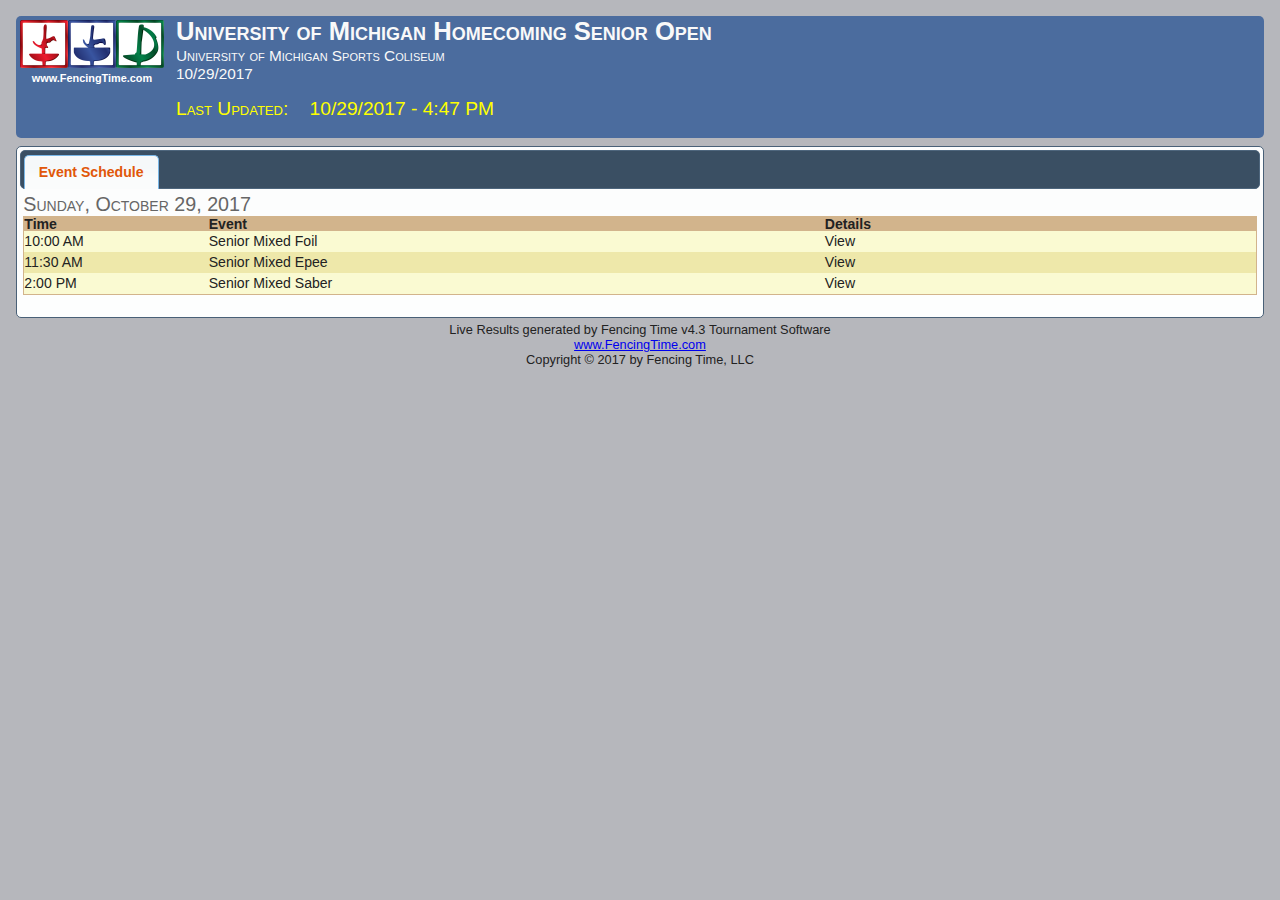
<file: index.htm>
<?xml version="1.0" encoding="utf-8"?><!DOCTYPE html PUBLIC "-//W3C//DTD XHTML 1.0 Transitional//EN" "http://www.w3.org/TR/xhtml1/DTD/xhtml1-transitional.dtd">
<html xmlns="http://www.w3.org/1999/xhtml" xmlns:ft="http://www.fencingtime.com">
  <head>
    <meta http-equiv="Content-Type" content="text/html; charset=UTF-8" />
    <meta http-equiv="Content-Language" content="en-US" />
    <meta http-equiv="Cache-Control" content="no-cache, no-store, must-revalidate" />
    <meta http-equiv="Pragma" content="no-cache" />
    <meta http-equiv="Expires" content="0" />
    <title>University of Michigan Homecoming Senior Open Live Results</title>
    <link rel="stylesheet" href="FTStyles.css" type="text/css" />
    <link rel="stylesheet" href="FTFlags.css" type="text/css" />
    <link rel="stylesheet" href="jquery-ui-1.8.16.custom.css" type="text/css" />
    <script src="jquery-1.6.2.min.js" type="text/javascript"> </script>
    <script src="jquery-ui-1.8.16.custom.min.js" type="text/javascript"> </script>
    <script type="text/javascript">
          $(document).ready(function() 
          {
            $("#scheduleTab").tabs();
          });
        </script></head>
  <body>
    <div class="page">
      <div class="pageHeader ui-corner-all">
        <div class="leftLogo">
          <div>
            <img src="ftlogo.png" />
          </div>
          <div class="ftLogoText">www.FencingTime.com</div>
        </div>
        <div class="tournInfo">
          <span class="tournName">University of Michigan Homecoming Senior Open</span>
          <br />
          <span class="tournDetails">University of Michigan Sports Coliseum<br />10/29/2017</span>
          <br />
          <br />
          <span class="lastUpdate">Last Updated:   
                  10/29/2017 - 4:47 PM</span>
        </div>
      </div>
      <div id="scheduleTab" class="scheduleTabDiv">
        <ul class="jumpList">
          <li>
            <a href="#schedule" class="jumpListItem1">Event Schedule</a>
          </li>
        </ul>
        <div id="schedule">
          <div class="scheduleDayName">Sunday, October 29, 2017</div>
          <table class="dataTable">
            <tr class="dataTableHeaderRow">
              <th style="width:15%;">Time</th>
              <th style="width:50%;">Event</th>
              <th>Details</th>
            </tr>
            <tr class="dataTableOddRow">
              <td>10:00 AM</td>
              <td>
                <a href="FTEvent2.htm">Senior Mixed Foil</a>
              </td>
              <td>
                <a href="FTEvent2.htm">View</a>
              </td>
            </tr>
            <tr class="dataTableEvenRow">
              <td>11:30 AM</td>
              <td>
                <a href="FTEvent1.htm">Senior Mixed Epee</a>
              </td>
              <td>
                <a href="FTEvent1.htm">View</a>
              </td>
            </tr>
            <tr class="dataTableOddRow">
              <td>2:00 PM</td>
              <td>
                <a href="FTEvent3.htm">Senior Mixed Saber</a>
              </td>
              <td>
                <a href="FTEvent3.htm">View</a>
              </td>
            </tr>
          </table>
          <br />
        </div>
      </div>
      <div class="pageFooter">Live Results generated by Fencing Time v4.3 Tournament Software<br /><a href="http://www.fencingtime.com">www.FencingTime.com</a><br />
            Copyright © 2017 by Fencing Time, LLC
          </div>
    </div>
  </body>
</html>
</file>
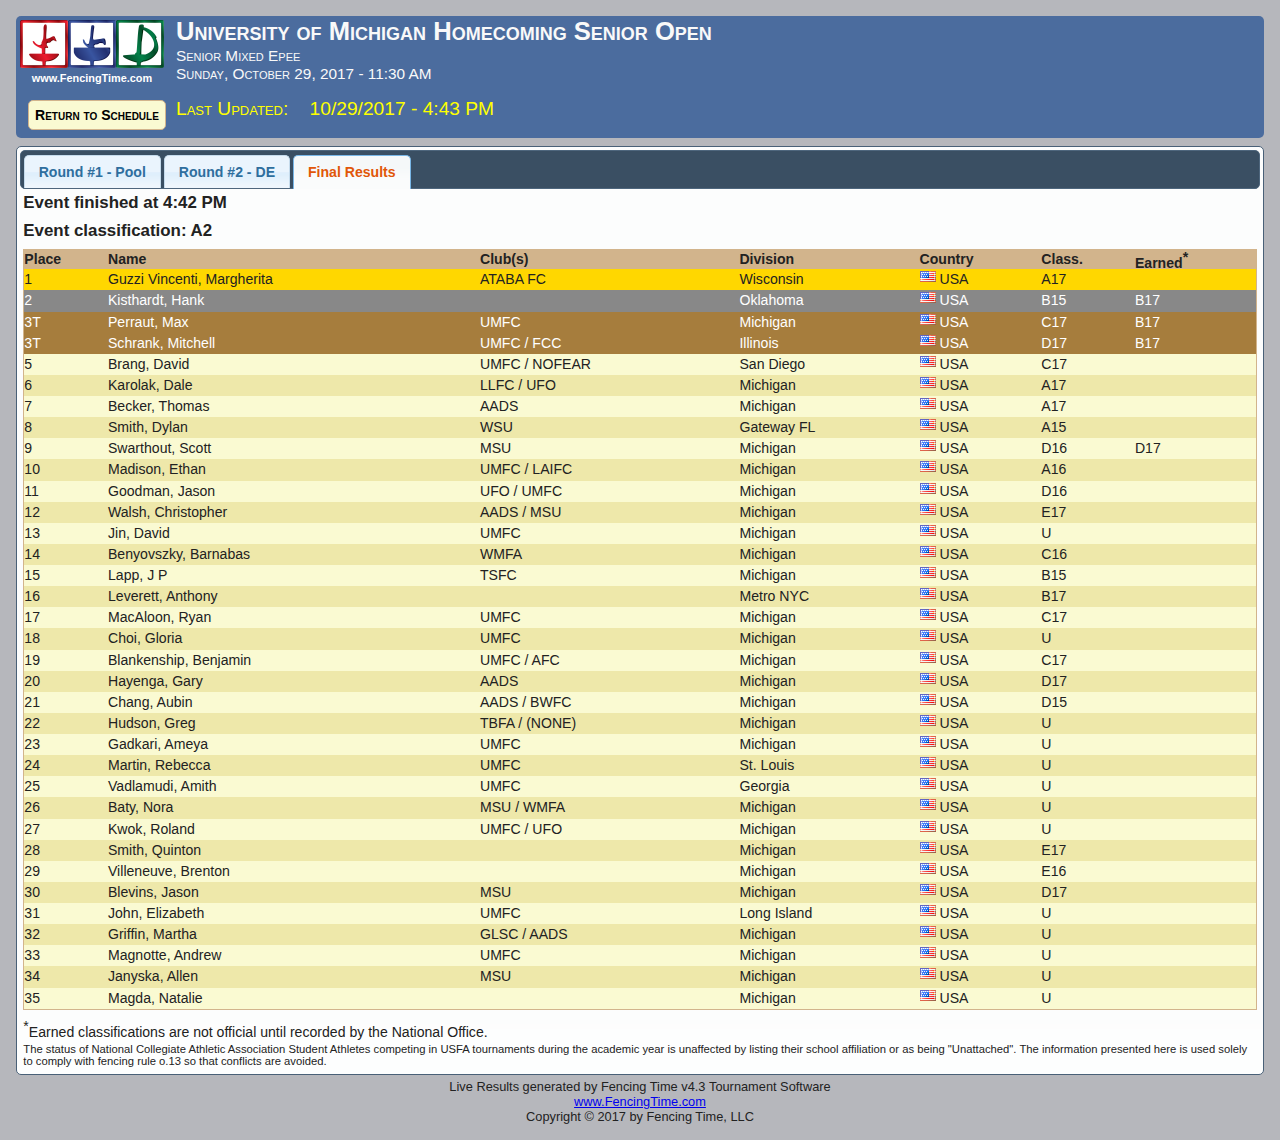
<file: FTEvent1.htm>
<?xml version="1.0" encoding="utf-8"?><!DOCTYPE html PUBLIC "-//W3C//DTD XHTML 1.0 Transitional//EN" "http://www.w3.org/TR/xhtml1/DTD/xhtml1-transitional.dtd">
<html xmlns="http://www.w3.org/1999/xhtml" xmlns:ft="http://www.fencingtime.com">
  <head>
    <meta http-equiv="Content-Type" content="text/html; charset=UTF-8" />
    <meta http-equiv="Content-Language" content="en-US" />
    <meta http-equiv="Cache-Control" content="no-cache, no-store, must-revalidate" />
    <meta http-equiv="Pragma" content="no-cache" />
    <meta http-equiv="Expires" content="0" />
    <title> Live Results</title>
    <link rel="stylesheet" href="FTStyles.css" type="text/css" />
    <link rel="stylesheet" href="FTFlags.css" type="text/css" />
    <link rel="stylesheet" href="jquery-ui-1.8.16.custom.css" type="text/css" />
    <script src="jquery-1.6.2.min.js" type="text/javascript"> </script>
    <script src="jquery-ui-1.8.16.custom.min.js" type="text/javascript"> </script>
    <script type="text/javascript">
          $(document).ready(function() 
          {
            $("#roundTabs").tabs();
            $("#roundTabs").tabs('select', $("#roundTabs").tabs('length')-1);
            
            $(".roundItemTabsDiv").each(function(i)
            {
              var id = $(this).attr("id");
              $("#" + id).tabs();
              $("#" + id).tabs('select', $("#" + id).tabs('length')-1);
            });

            $(".roundName").hide();
            $(".roundItemName").hide();
            
            $(".viewSelect").change(function()
            {
              var selIndex = $(this).prop("selectedIndex");
              var deTable  = $(this).parent().parent().find(".elimTableau");
              var numCols  = deTable.find("tr")[0].cells.length;
              
              var i = 0;
              while(i < selIndex) {
                var sel = "td:nth-child(" + (i+1) + ")";
                deTable.find(sel).hide();
                i++;
              }
              while(i != selIndex + 5 && i < numCols) {
                var sel = "td:nth-child(" + (i+1) + ")";
                deTable.find(sel).show();
                i++;
              }
              while(i < numCols) {
                var sel = "td:nth-child(" + (i+1) + ")";
                deTable.find(sel).hide();
                i++;
              }
            });


            $(".elimTableau:not(.repApfTableau)").each(function()
            {
              var nCols = $(this).find("tr")[0].cells.length;
              var j = 5;
              while(j < nCols) {
                $(this).find("td:nth-child(" + (j+1) + ")").hide();
                j++;
              }
            });            
          });
        </script></head>
  <body>
    <div class="page">
      <div class="pageHeader ui-corner-all">
        <div class="leftLogo">
          <div>
            <a href="index.htm">
              <img src="ftlogo.png" />
            </a>
          </div>
          <div class="ftLogoText">www.FencingTime.com</div>
          <div class="backButton navButton ui-corner-all">
            <a href="index.htm">Return to Schedule</a>
          </div>
        </div>
        <div class="tournInfo">
          <span class="tournName">University of Michigan Homecoming Senior Open</span>
          <br />
          <span class="tournDetails">Senior Mixed Epee<br />Sunday, October 29, 2017 - 11:30 AM</span>
          <br />
          <br />
          <span class="lastUpdate">Last Updated:   
                  10/29/2017 - 4:43 PM</span>
        </div>
      </div>
      <div id="roundTabs" class="roundTabsDiv">
        <ul class="jumpList">
          <li>
            <a href="#Round1" class="jumpListItem1">Round #1 - Pool</a>
          </li>
          <li>
            <a href="#Round2" class="jumpListItem1">Round #2 - DE</a>
          </li>
          <li>
            <a href="#finalResults" class="jumpListItem1">Final Results</a>
          </li>
        </ul>
        <div class="roundDiv" id="Round1">
          <div id="round1ItemTabs" class="roundItemTabsDiv">
            <div class="roundName">Round #1 - Pool</div>
            <ul class="jumpList">
              <li>
                <a href="#Round1Seeding" class="jumpListItem2">Seeding</a>
              </li>
              <li>
                <a href="#Round1Scores" class="jumpListItem2">Pools</a>
              </li>
            </ul>
            <div class="roundItemDiv" id="Round1Seeding">
              <div class="roundItemName">Round Seeding</div>
              <table class="dataTable" xmlns="">
                <tr class="dataTableHeaderRow">
                  <th>Seed</th>
                  <th>Name</th>
                  <th>Class./Rank</th>
                  <th>Club(s)</th>
                  <th>Division</th>
                  <th>Country</th>
                  <th>Status</th>
                </tr>
                <tr class="dataTableOddRow">
                  <td>1</td>
                  <td>Karolak, Dale</td>
                  <td>A17 </td>
                  <td>LLFC / UFO </td>
                  <td>Michigan </td>
                  <td>
                    <span class="flag flagUSA">
                      <!---->
                    </span>USA </td>
                  <td />
                </tr>
                <tr class="dataTableEvenRow">
                  <td>2</td>
                  <td>Guzzi Vincenti, Margherita</td>
                  <td>A17 </td>
                  <td>ATABA FC </td>
                  <td>Wisconsin </td>
                  <td>
                    <span class="flag flagUSA">
                      <!---->
                    </span>USA </td>
                  <td />
                </tr>
                <tr class="dataTableOddRow">
                  <td>3</td>
                  <td>Becker, Thomas</td>
                  <td>A17 </td>
                  <td>AADS </td>
                  <td>Michigan </td>
                  <td>
                    <span class="flag flagUSA">
                      <!---->
                    </span>USA </td>
                  <td />
                </tr>
                <tr class="dataTableEvenRow">
                  <td>4</td>
                  <td>Madison, Ethan</td>
                  <td>A16 </td>
                  <td>UMFC / LAIFC </td>
                  <td>Michigan </td>
                  <td>
                    <span class="flag flagUSA">
                      <!---->
                    </span>USA </td>
                  <td />
                </tr>
                <tr class="dataTableOddRow">
                  <td>5</td>
                  <td>Smith, Dylan</td>
                  <td>A15 </td>
                  <td>WSU </td>
                  <td>Gateway FL </td>
                  <td>
                    <span class="flag flagUSA">
                      <!---->
                    </span>USA </td>
                  <td />
                </tr>
                <tr class="dataTableEvenRow">
                  <td>6</td>
                  <td>Leverett, Anthony</td>
                  <td>B17 </td>
                  <td> </td>
                  <td>Metro NYC </td>
                  <td>
                    <span class="flag flagUSA">
                      <!---->
                    </span>USA </td>
                  <td />
                </tr>
                <tr class="dataTableOddRow">
                  <td>7</td>
                  <td>Lapp, J P</td>
                  <td>B15 </td>
                  <td>TSFC </td>
                  <td>Michigan </td>
                  <td>
                    <span class="flag flagUSA">
                      <!---->
                    </span>USA </td>
                  <td />
                </tr>
                <tr class="dataTableEvenRow">
                  <td>8</td>
                  <td>Kisthardt, Hank</td>
                  <td>B15 </td>
                  <td> </td>
                  <td>Oklahoma </td>
                  <td>
                    <span class="flag flagUSA">
                      <!---->
                    </span>USA </td>
                  <td />
                </tr>
                <tr class="dataTableOddRow">
                  <td>9</td>
                  <td>MacAloon, Ryan</td>
                  <td>C17 </td>
                  <td>UMFC </td>
                  <td>Michigan </td>
                  <td>
                    <span class="flag flagUSA">
                      <!---->
                    </span>USA </td>
                  <td />
                </tr>
                <tr class="dataTableEvenRow">
                  <td>10</td>
                  <td>Perraut, Max</td>
                  <td>C17 </td>
                  <td>UMFC </td>
                  <td>Michigan </td>
                  <td>
                    <span class="flag flagUSA">
                      <!---->
                    </span>USA </td>
                  <td />
                </tr>
                <tr class="dataTableOddRow">
                  <td>11</td>
                  <td>Brang, David</td>
                  <td>C17 </td>
                  <td>UMFC / NOFEAR </td>
                  <td>San Diego </td>
                  <td>
                    <span class="flag flagUSA">
                      <!---->
                    </span>USA </td>
                  <td />
                </tr>
                <tr class="dataTableEvenRow">
                  <td>12</td>
                  <td>Blankenship, Benjamin</td>
                  <td>C17 </td>
                  <td>UMFC / AFC </td>
                  <td>Michigan </td>
                  <td>
                    <span class="flag flagUSA">
                      <!---->
                    </span>USA </td>
                  <td />
                </tr>
                <tr class="dataTableOddRow">
                  <td>13</td>
                  <td>Benyovszky, Barnabas</td>
                  <td>C16 </td>
                  <td>WMFA </td>
                  <td>Michigan </td>
                  <td>
                    <span class="flag flagUSA">
                      <!---->
                    </span>USA </td>
                  <td />
                </tr>
                <tr class="dataTableEvenRow">
                  <td>14</td>
                  <td>Blevins, Jason</td>
                  <td>D17 </td>
                  <td>MSU </td>
                  <td>Michigan </td>
                  <td>
                    <span class="flag flagUSA">
                      <!---->
                    </span>USA </td>
                  <td />
                </tr>
                <tr class="dataTableOddRow">
                  <td>15</td>
                  <td>Hayenga, Gary</td>
                  <td>D17 </td>
                  <td>AADS </td>
                  <td>Michigan </td>
                  <td>
                    <span class="flag flagUSA">
                      <!---->
                    </span>USA </td>
                  <td />
                </tr>
                <tr class="dataTableEvenRow">
                  <td>16</td>
                  <td>Schrank, Mitchell</td>
                  <td>D17 </td>
                  <td>UMFC / FCC </td>
                  <td>Illinois </td>
                  <td>
                    <span class="flag flagUSA">
                      <!---->
                    </span>USA </td>
                  <td />
                </tr>
                <tr class="dataTableOddRow">
                  <td>17</td>
                  <td>Goodman, Jason</td>
                  <td>D16 </td>
                  <td>UFO / UMFC </td>
                  <td>Michigan </td>
                  <td>
                    <span class="flag flagUSA">
                      <!---->
                    </span>USA </td>
                  <td />
                </tr>
                <tr class="dataTableEvenRow">
                  <td>18</td>
                  <td>Swarthout, Scott</td>
                  <td>D16 </td>
                  <td>MSU </td>
                  <td>Michigan </td>
                  <td>
                    <span class="flag flagUSA">
                      <!---->
                    </span>USA </td>
                  <td />
                </tr>
                <tr class="dataTableOddRow">
                  <td>19</td>
                  <td>Chang, Aubin</td>
                  <td>D15 </td>
                  <td>AADS / BWFC </td>
                  <td>Michigan </td>
                  <td>
                    <span class="flag flagUSA">
                      <!---->
                    </span>USA </td>
                  <td />
                </tr>
                <tr class="dataTableEvenRow">
                  <td>20</td>
                  <td>Smith, Quinton</td>
                  <td>E17 </td>
                  <td> </td>
                  <td>Michigan </td>
                  <td>
                    <span class="flag flagUSA">
                      <!---->
                    </span>USA </td>
                  <td />
                </tr>
                <tr class="dataTableOddRow">
                  <td>21</td>
                  <td>Walsh, Christopher</td>
                  <td>E17 </td>
                  <td>AADS / MSU </td>
                  <td>Michigan </td>
                  <td>
                    <span class="flag flagUSA">
                      <!---->
                    </span>USA </td>
                  <td />
                </tr>
                <tr class="dataTableEvenRow">
                  <td>22</td>
                  <td>Villeneuve, Brenton</td>
                  <td>E16 </td>
                  <td> </td>
                  <td>Michigan </td>
                  <td>
                    <span class="flag flagUSA">
                      <!---->
                    </span>USA </td>
                  <td />
                </tr>
                <tr class="dataTableOddRow">
                  <td>23</td>
                  <td>Jin, David</td>
                  <td>U </td>
                  <td>UMFC </td>
                  <td>Michigan </td>
                  <td>
                    <span class="flag flagUSA">
                      <!---->
                    </span>USA </td>
                  <td />
                </tr>
                <tr class="dataTableEvenRow">
                  <td>24</td>
                  <td>Kwok, Roland</td>
                  <td>U </td>
                  <td>UMFC / UFO </td>
                  <td>Michigan </td>
                  <td>
                    <span class="flag flagUSA">
                      <!---->
                    </span>USA </td>
                  <td />
                </tr>
                <tr class="dataTableOddRow">
                  <td>25</td>
                  <td>Magnotte, Andrew</td>
                  <td>U </td>
                  <td>UMFC </td>
                  <td>Michigan </td>
                  <td>
                    <span class="flag flagUSA">
                      <!---->
                    </span>USA </td>
                  <td />
                </tr>
                <tr class="dataTableEvenRow">
                  <td>26</td>
                  <td>Choi, Gloria</td>
                  <td>U </td>
                  <td>UMFC </td>
                  <td>Michigan </td>
                  <td>
                    <span class="flag flagUSA">
                      <!---->
                    </span>USA </td>
                  <td />
                </tr>
                <tr class="dataTableOddRow">
                  <td>27</td>
                  <td>Vadlamudi, Amith</td>
                  <td>U </td>
                  <td>UMFC </td>
                  <td>Georgia </td>
                  <td>
                    <span class="flag flagUSA">
                      <!---->
                    </span>USA </td>
                  <td />
                </tr>
                <tr class="dataTableEvenRow">
                  <td>28</td>
                  <td>Hudson, Greg</td>
                  <td>U </td>
                  <td>TBFA / (NONE) </td>
                  <td>Michigan </td>
                  <td>
                    <span class="flag flagUSA">
                      <!---->
                    </span>USA </td>
                  <td />
                </tr>
                <tr class="dataTableOddRow">
                  <td>29</td>
                  <td>John, Elizabeth</td>
                  <td>U </td>
                  <td>UMFC </td>
                  <td>Long Island </td>
                  <td>
                    <span class="flag flagUSA">
                      <!---->
                    </span>USA </td>
                  <td />
                </tr>
                <tr class="dataTableEvenRow">
                  <td>30</td>
                  <td>Martin, Rebecca</td>
                  <td>U </td>
                  <td>UMFC </td>
                  <td>St. Louis </td>
                  <td>
                    <span class="flag flagUSA">
                      <!---->
                    </span>USA </td>
                  <td />
                </tr>
                <tr class="dataTableOddRow">
                  <td>31</td>
                  <td>Janyska, Allen</td>
                  <td>U </td>
                  <td>MSU </td>
                  <td>Michigan </td>
                  <td>
                    <span class="flag flagUSA">
                      <!---->
                    </span>USA </td>
                  <td />
                </tr>
                <tr class="dataTableEvenRow">
                  <td>32</td>
                  <td>Magda, Natalie</td>
                  <td>U </td>
                  <td> </td>
                  <td>Michigan </td>
                  <td>
                    <span class="flag flagUSA">
                      <!---->
                    </span>USA </td>
                  <td />
                </tr>
                <tr class="dataTableOddRow">
                  <td>33</td>
                  <td>Gadkari, Ameya</td>
                  <td>U </td>
                  <td>UMFC </td>
                  <td>Michigan </td>
                  <td>
                    <span class="flag flagUSA">
                      <!---->
                    </span>USA </td>
                  <td />
                </tr>
                <tr class="dataTableEvenRow">
                  <td>34</td>
                  <td>Baty, Nora</td>
                  <td>U </td>
                  <td>MSU / WMFA </td>
                  <td>Michigan </td>
                  <td>
                    <span class="flag flagUSA">
                      <!---->
                    </span>USA </td>
                  <td />
                </tr>
                <tr class="dataTableOddRow">
                  <td>35</td>
                  <td>Griffin, Martha</td>
                  <td>U </td>
                  <td>GLSC / AADS </td>
                  <td>Michigan </td>
                  <td>
                    <span class="flag flagUSA">
                      <!---->
                    </span>USA </td>
                  <td />
                </tr>
              </table>
            </div>
            <div class="roundItemDiv" id="Round1Scores">
              <div class="roundItemName">Round Scores</div>
              <div class="poolNum" xmlns="">Pool #1</div>
              <span class="poolStripTime" xmlns="">On strip 1</span>
              <table class="pool" xmlns="">
                <tr class="poolHeader">
                  <th />
                  <th>#</th>
                  <th>1</th>
                  <th>2</th>
                  <th>3</th>
                  <th>4</th>
                  <th>5</th>
                  <th>6</th>
                  <th />
                  <th>V</th>
                  <th>V/M</th>
                  <th>TS</th>
                  <th>TR</th>
                  <th>Ind</th>
                </tr>
                <tr class="poolOddRow">
                  <td class="poolNameCol">Martin, Rebecca<br /><span class="poolAffil">UMFC / St. Louis / <span class="flag flagUSA"><!----></span>USA</span></td>
                  <td class="poolPosCol">1</td>
                  <td class="poolScoreFill poolScoreCol" />
                  <td class="poolScoreVictory poolScoreCol">V5</td>
                  <td class="poolScoreVictory poolScoreCol">V5</td>
                  <td class="poolScoreDefeat poolScoreCol">D3</td>
                  <td class="poolScoreDefeat poolScoreCol">D3</td>
                  <td class="poolScoreDefeat poolScoreCol">D1</td>
                  <td class="poolSpacerCol" />
                  <td class="poolResultCol">2</td>
                  <td class="poolResultCol">0.40</td>
                  <td class="poolResultCol">17</td>
                  <td class="poolResultCol">17</td>
                  <td class="poolResultCol">0</td>
                </tr>
                <tr class="poolEvenRow">
                  <td class="poolNameCol">Blankenship, Benjamin<br /><span class="poolAffil">UMFC / Michigan / <span class="flag flagUSA"><!----></span>USA</span></td>
                  <td class="poolPosCol">2</td>
                  <td class="poolScoreDefeat poolScoreCol">D1</td>
                  <td class="poolScoreFill poolScoreCol" />
                  <td class="poolScoreVictory poolScoreCol">V5</td>
                  <td class="poolScoreDefeat poolScoreCol">D3</td>
                  <td class="poolScoreVictory poolScoreCol">V5</td>
                  <td class="poolScoreVictory poolScoreCol">V5</td>
                  <td class="poolSpacerCol" />
                  <td class="poolResultCol">3</td>
                  <td class="poolResultCol">0.60</td>
                  <td class="poolResultCol">19</td>
                  <td class="poolResultCol">20</td>
                  <td class="poolResultCol">-1</td>
                </tr>
                <tr class="poolOddRow">
                  <td class="poolNameCol">John, Elizabeth<br /><span class="poolAffil">UMFC / Long Island / <span class="flag flagUSA"><!----></span>USA</span></td>
                  <td class="poolPosCol">3</td>
                  <td class="poolScoreDefeat poolScoreCol">D2</td>
                  <td class="poolScoreDefeat poolScoreCol">D3</td>
                  <td class="poolScoreFill poolScoreCol" />
                  <td class="poolScoreDefeat poolScoreCol">D1</td>
                  <td class="poolScoreDefeat poolScoreCol">D3</td>
                  <td class="poolScoreDefeat poolScoreCol">D0</td>
                  <td class="poolSpacerCol" />
                  <td class="poolResultCol">0</td>
                  <td class="poolResultCol">0.00</td>
                  <td class="poolResultCol">9</td>
                  <td class="poolResultCol">25</td>
                  <td class="poolResultCol">-16</td>
                </tr>
                <tr class="poolEvenRow">
                  <td class="poolNameCol">Karolak, Dale<br /><span class="poolAffil">LLFC / Michigan / <span class="flag flagUSA"><!----></span>USA</span></td>
                  <td class="poolPosCol">4</td>
                  <td class="poolScoreVictory poolScoreCol">V5</td>
                  <td class="poolScoreVictory poolScoreCol">V5</td>
                  <td class="poolScoreVictory poolScoreCol">V5</td>
                  <td class="poolScoreFill poolScoreCol" />
                  <td class="poolScoreVictory poolScoreCol">V5</td>
                  <td class="poolScoreDefeat poolScoreCol">D3</td>
                  <td class="poolSpacerCol" />
                  <td class="poolResultCol">4</td>
                  <td class="poolResultCol">0.80</td>
                  <td class="poolResultCol">23</td>
                  <td class="poolResultCol">14</td>
                  <td class="poolResultCol">+9</td>
                </tr>
                <tr class="poolOddRow">
                  <td class="poolNameCol">Benyovszky, Barnabas<br /><span class="poolAffil">WMFA / Michigan / <span class="flag flagUSA"><!----></span>USA</span></td>
                  <td class="poolPosCol">5</td>
                  <td class="poolScoreVictory poolScoreCol">V4</td>
                  <td class="poolScoreDefeat poolScoreCol">D3</td>
                  <td class="poolScoreVictory poolScoreCol">V5</td>
                  <td class="poolScoreDefeat poolScoreCol">D2</td>
                  <td class="poolScoreFill poolScoreCol" />
                  <td class="poolScoreVictory poolScoreCol">V5</td>
                  <td class="poolSpacerCol" />
                  <td class="poolResultCol">3</td>
                  <td class="poolResultCol">0.60</td>
                  <td class="poolResultCol">19</td>
                  <td class="poolResultCol">19</td>
                  <td class="poolResultCol">0</td>
                </tr>
                <tr class="poolEvenRow">
                  <td class="poolNameCol">Walsh, Christopher<br /><span class="poolAffil">AADS / Michigan / <span class="flag flagUSA"><!----></span>USA</span></td>
                  <td class="poolPosCol">6</td>
                  <td class="poolScoreVictory poolScoreCol">V5</td>
                  <td class="poolScoreDefeat poolScoreCol">D4</td>
                  <td class="poolScoreVictory poolScoreCol">V5</td>
                  <td class="poolScoreVictory poolScoreCol">V5</td>
                  <td class="poolScoreDefeat poolScoreCol">D3</td>
                  <td class="poolScoreFill poolScoreCol" />
                  <td class="poolSpacerCol" />
                  <td class="poolResultCol">3</td>
                  <td class="poolResultCol">0.60</td>
                  <td class="poolResultCol">22</td>
                  <td class="poolResultCol">14</td>
                  <td class="poolResultCol">+8</td>
                </tr>
              </table>
              <br />
              <div class="poolNum" xmlns="">Pool #2</div>
              <span class="poolStripTime" xmlns="">On strip 2</span>
              <table class="pool" xmlns="">
                <tr class="poolHeader">
                  <th />
                  <th>#</th>
                  <th>1</th>
                  <th>2</th>
                  <th>3</th>
                  <th>4</th>
                  <th>5</th>
                  <th>6</th>
                  <th />
                  <th>V</th>
                  <th>V/M</th>
                  <th>TS</th>
                  <th>TR</th>
                  <th>Ind</th>
                </tr>
                <tr class="poolOddRow">
                  <td class="poolNameCol">Kwok, Roland<br /><span class="poolAffil">UMFC / Michigan / <span class="flag flagUSA"><!----></span>USA</span></td>
                  <td class="poolPosCol">1</td>
                  <td class="poolScoreFill poolScoreCol" />
                  <td class="poolScoreDefeat poolScoreCol">D0</td>
                  <td class="poolScoreDefeat poolScoreCol">D4</td>
                  <td class="poolScoreVictory poolScoreCol">V5</td>
                  <td class="poolScoreDefeat poolScoreCol">D1</td>
                  <td class="poolScoreVictory poolScoreCol">V5</td>
                  <td class="poolSpacerCol" />
                  <td class="poolResultCol">2</td>
                  <td class="poolResultCol">0.40</td>
                  <td class="poolResultCol">15</td>
                  <td class="poolResultCol">18</td>
                  <td class="poolResultCol">-3</td>
                </tr>
                <tr class="poolEvenRow">
                  <td class="poolNameCol">Brang, David<br /><span class="poolAffil">UMFC / San Diego / <span class="flag flagUSA"><!----></span>USA</span></td>
                  <td class="poolPosCol">2</td>
                  <td class="poolScoreVictory poolScoreCol">V5</td>
                  <td class="poolScoreFill poolScoreCol" />
                  <td class="poolScoreVictory poolScoreCol">V5</td>
                  <td class="poolScoreVictory poolScoreCol">V5</td>
                  <td class="poolScoreDefeat poolScoreCol">D1</td>
                  <td class="poolScoreVictory poolScoreCol">V5</td>
                  <td class="poolSpacerCol" />
                  <td class="poolResultCol">4</td>
                  <td class="poolResultCol">0.80</td>
                  <td class="poolResultCol">21</td>
                  <td class="poolResultCol">6</td>
                  <td class="poolResultCol">+15</td>
                </tr>
                <tr class="poolOddRow">
                  <td class="poolNameCol">Choi, Gloria<br /><span class="poolAffil">UMFC / Michigan / <span class="flag flagUSA"><!----></span>USA</span></td>
                  <td class="poolPosCol">3</td>
                  <td class="poolScoreVictory poolScoreCol">V5</td>
                  <td class="poolScoreDefeat poolScoreCol">D1</td>
                  <td class="poolScoreFill poolScoreCol" />
                  <td class="poolScoreVictory poolScoreCol">V5</td>
                  <td class="poolScoreDefeat poolScoreCol">D3</td>
                  <td class="poolScoreVictory poolScoreCol">V5</td>
                  <td class="poolSpacerCol" />
                  <td class="poolResultCol">3</td>
                  <td class="poolResultCol">0.60</td>
                  <td class="poolResultCol">19</td>
                  <td class="poolResultCol">18</td>
                  <td class="poolResultCol">+1</td>
                </tr>
                <tr class="poolEvenRow">
                  <td class="poolNameCol">Blevins, Jason<br /><span class="poolAffil">MSU / Michigan / <span class="flag flagUSA"><!----></span>USA</span></td>
                  <td class="poolPosCol">4</td>
                  <td class="poolScoreDefeat poolScoreCol">D2</td>
                  <td class="poolScoreDefeat poolScoreCol">D0</td>
                  <td class="poolScoreDefeat poolScoreCol">D3</td>
                  <td class="poolScoreFill poolScoreCol" />
                  <td class="poolScoreDefeat poolScoreCol">D1</td>
                  <td class="poolScoreVictory poolScoreCol">V5</td>
                  <td class="poolSpacerCol" />
                  <td class="poolResultCol">1</td>
                  <td class="poolResultCol">0.20</td>
                  <td class="poolResultCol">11</td>
                  <td class="poolResultCol">20</td>
                  <td class="poolResultCol">-9</td>
                </tr>
                <tr class="poolOddRow">
                  <td class="poolNameCol">Guzzi Vincenti, Margherita<br /><span class="poolAffil">ATABA FC / Wisconsin / <span class="flag flagUSA"><!----></span>USA</span></td>
                  <td class="poolPosCol">5</td>
                  <td class="poolScoreVictory poolScoreCol">V5</td>
                  <td class="poolScoreVictory poolScoreCol">V5</td>
                  <td class="poolScoreVictory poolScoreCol">V5</td>
                  <td class="poolScoreVictory poolScoreCol">V5</td>
                  <td class="poolScoreFill poolScoreCol" />
                  <td class="poolScoreVictory poolScoreCol">V5</td>
                  <td class="poolSpacerCol" />
                  <td class="poolResultCol">5</td>
                  <td class="poolResultCol">1.00</td>
                  <td class="poolResultCol">25</td>
                  <td class="poolResultCol">7</td>
                  <td class="poolResultCol">+18</td>
                </tr>
                <tr class="poolEvenRow">
                  <td class="poolNameCol">Magda, Natalie<br /><span class="poolAffil">Michigan / <span class="flag flagUSA"><!----></span>USA</span></td>
                  <td class="poolPosCol">6</td>
                  <td class="poolScoreDefeat poolScoreCol">D1</td>
                  <td class="poolScoreDefeat poolScoreCol">D0</td>
                  <td class="poolScoreDefeat poolScoreCol">D1</td>
                  <td class="poolScoreDefeat poolScoreCol">D0</td>
                  <td class="poolScoreDefeat poolScoreCol">D1</td>
                  <td class="poolScoreFill poolScoreCol" />
                  <td class="poolSpacerCol" />
                  <td class="poolResultCol">0</td>
                  <td class="poolResultCol">0.00</td>
                  <td class="poolResultCol">3</td>
                  <td class="poolResultCol">25</td>
                  <td class="poolResultCol">-22</td>
                </tr>
              </table>
              <br />
              <div class="poolNum" xmlns="">Pool #3</div>
              <span class="poolStripTime" xmlns="">On strip 3</span>
              <table class="pool" xmlns="">
                <tr class="poolHeader">
                  <th />
                  <th>#</th>
                  <th>1</th>
                  <th>2</th>
                  <th>3</th>
                  <th>4</th>
                  <th>5</th>
                  <th>6</th>
                  <th />
                  <th>V</th>
                  <th>V/M</th>
                  <th>TS</th>
                  <th>TR</th>
                  <th>Ind</th>
                </tr>
                <tr class="poolOddRow">
                  <td class="poolNameCol">Perraut, Max<br /><span class="poolAffil">UMFC / Michigan / <span class="flag flagUSA"><!----></span>USA</span></td>
                  <td class="poolPosCol">1</td>
                  <td class="poolScoreFill poolScoreCol" />
                  <td class="poolScoreDefeat poolScoreCol">D4</td>
                  <td class="poolScoreDefeat poolScoreCol">D2</td>
                  <td class="poolScoreVictory poolScoreCol">V5</td>
                  <td class="poolScoreVictory poolScoreCol">V5</td>
                  <td class="poolScoreVictory poolScoreCol">V5</td>
                  <td class="poolSpacerCol" />
                  <td class="poolResultCol">3</td>
                  <td class="poolResultCol">0.60</td>
                  <td class="poolResultCol">21</td>
                  <td class="poolResultCol">21</td>
                  <td class="poolResultCol">0</td>
                </tr>
                <tr class="poolEvenRow">
                  <td class="poolNameCol">Schrank, Mitchell<br /><span class="poolAffil">UMFC / Illinois / <span class="flag flagUSA"><!----></span>USA</span></td>
                  <td class="poolPosCol">2</td>
                  <td class="poolScoreVictory poolScoreCol">V5</td>
                  <td class="poolScoreFill poolScoreCol" />
                  <td class="poolScoreDefeat poolScoreCol">D2</td>
                  <td class="poolScoreVictory poolScoreCol">V5</td>
                  <td class="poolScoreVictory poolScoreCol">V5</td>
                  <td class="poolScoreDefeat poolScoreCol">D3</td>
                  <td class="poolSpacerCol" />
                  <td class="poolResultCol">3</td>
                  <td class="poolResultCol">0.60</td>
                  <td class="poolResultCol">20</td>
                  <td class="poolResultCol">19</td>
                  <td class="poolResultCol">+1</td>
                </tr>
                <tr class="poolOddRow">
                  <td class="poolNameCol">Jin, David<br /><span class="poolAffil">UMFC / Michigan / <span class="flag flagUSA"><!----></span>USA</span></td>
                  <td class="poolPosCol">3</td>
                  <td class="poolScoreVictory poolScoreCol">V5</td>
                  <td class="poolScoreVictory poolScoreCol">V5</td>
                  <td class="poolScoreFill poolScoreCol" />
                  <td class="poolScoreDefeat poolScoreCol">D0</td>
                  <td class="poolScoreVictory poolScoreCol">V5</td>
                  <td class="poolScoreDefeat poolScoreCol">D4</td>
                  <td class="poolSpacerCol" />
                  <td class="poolResultCol">3</td>
                  <td class="poolResultCol">0.60</td>
                  <td class="poolResultCol">19</td>
                  <td class="poolResultCol">15</td>
                  <td class="poolResultCol">+4</td>
                </tr>
                <tr class="poolEvenRow">
                  <td class="poolNameCol">Hudson, Greg<br /><span class="poolAffil">TBFA / Michigan / <span class="flag flagUSA"><!----></span>USA</span></td>
                  <td class="poolPosCol">4</td>
                  <td class="poolScoreDefeat poolScoreCol">D4</td>
                  <td class="poolScoreDefeat poolScoreCol">D3</td>
                  <td class="poolScoreVictory poolScoreCol">V5</td>
                  <td class="poolScoreFill poolScoreCol" />
                  <td class="poolScoreVictory poolScoreCol">V5</td>
                  <td class="poolScoreDefeat poolScoreCol">D2</td>
                  <td class="poolSpacerCol" />
                  <td class="poolResultCol">2</td>
                  <td class="poolResultCol">0.40</td>
                  <td class="poolResultCol">19</td>
                  <td class="poolResultCol">17</td>
                  <td class="poolResultCol">+2</td>
                </tr>
                <tr class="poolOddRow">
                  <td class="poolNameCol">Janyska, Allen<br /><span class="poolAffil">MSU / Michigan / <span class="flag flagUSA"><!----></span>USA</span></td>
                  <td class="poolPosCol">5</td>
                  <td class="poolScoreDefeat poolScoreCol">D3</td>
                  <td class="poolScoreDefeat poolScoreCol">D2</td>
                  <td class="poolScoreDefeat poolScoreCol">D1</td>
                  <td class="poolScoreDefeat poolScoreCol">D2</td>
                  <td class="poolScoreFill poolScoreCol" />
                  <td class="poolScoreDefeat poolScoreCol">D2</td>
                  <td class="poolSpacerCol" />
                  <td class="poolResultCol">0</td>
                  <td class="poolResultCol">0.00</td>
                  <td class="poolResultCol">10</td>
                  <td class="poolResultCol">25</td>
                  <td class="poolResultCol">-15</td>
                </tr>
                <tr class="poolEvenRow">
                  <td class="poolNameCol">Becker, Thomas<br /><span class="poolAffil">AADS / Michigan / <span class="flag flagUSA"><!----></span>USA</span></td>
                  <td class="poolPosCol">6</td>
                  <td class="poolScoreDefeat poolScoreCol">D4</td>
                  <td class="poolScoreVictory poolScoreCol">V5</td>
                  <td class="poolScoreVictory poolScoreCol">V5</td>
                  <td class="poolScoreVictory poolScoreCol">V5</td>
                  <td class="poolScoreVictory poolScoreCol">V5</td>
                  <td class="poolScoreFill poolScoreCol" />
                  <td class="poolSpacerCol" />
                  <td class="poolResultCol">4</td>
                  <td class="poolResultCol">0.80</td>
                  <td class="poolResultCol">24</td>
                  <td class="poolResultCol">16</td>
                  <td class="poolResultCol">+8</td>
                </tr>
              </table>
              <br />
              <div class="poolNum" xmlns="">Pool #4</div>
              <span class="poolStripTime" xmlns="">On strip 4</span>
              <table class="pool" xmlns="">
                <tr class="poolHeader">
                  <th />
                  <th>#</th>
                  <th>1</th>
                  <th>2</th>
                  <th>3</th>
                  <th>4</th>
                  <th>5</th>
                  <th>6</th>
                  <th />
                  <th>V</th>
                  <th>V/M</th>
                  <th>TS</th>
                  <th>TR</th>
                  <th>Ind</th>
                </tr>
                <tr class="poolOddRow">
                  <td class="poolNameCol">MacAloon, Ryan<br /><span class="poolAffil">UMFC / Michigan / <span class="flag flagUSA"><!----></span>USA</span></td>
                  <td class="poolPosCol">1</td>
                  <td class="poolScoreFill poolScoreCol" />
                  <td class="poolScoreDefeat poolScoreCol">D4</td>
                  <td class="poolScoreVictory poolScoreCol">V4</td>
                  <td class="poolScoreVictory poolScoreCol">V5</td>
                  <td class="poolScoreVictory poolScoreCol">V5</td>
                  <td class="poolScoreDefeat poolScoreCol">D3</td>
                  <td class="poolSpacerCol" />
                  <td class="poolResultCol">3</td>
                  <td class="poolResultCol">0.60</td>
                  <td class="poolResultCol">21</td>
                  <td class="poolResultCol">18</td>
                  <td class="poolResultCol">+3</td>
                </tr>
                <tr class="poolEvenRow">
                  <td class="poolNameCol">Madison, Ethan<br /><span class="poolAffil">UMFC / Michigan / <span class="flag flagUSA"><!----></span>USA</span></td>
                  <td class="poolPosCol">2</td>
                  <td class="poolScoreVictory poolScoreCol">V5</td>
                  <td class="poolScoreFill poolScoreCol" />
                  <td class="poolScoreDefeat poolScoreCol">D4</td>
                  <td class="poolScoreVictory poolScoreCol">V5</td>
                  <td class="poolScoreVictory poolScoreCol">V5</td>
                  <td class="poolScoreVictory poolScoreCol">V5</td>
                  <td class="poolSpacerCol" />
                  <td class="poolResultCol">4</td>
                  <td class="poolResultCol">0.80</td>
                  <td class="poolResultCol">24</td>
                  <td class="poolResultCol">15</td>
                  <td class="poolResultCol">+9</td>
                </tr>
                <tr class="poolOddRow">
                  <td class="poolNameCol">Vadlamudi, Amith<br /><span class="poolAffil">UMFC / Georgia / <span class="flag flagUSA"><!----></span>USA</span></td>
                  <td class="poolPosCol">3</td>
                  <td class="poolScoreDefeat poolScoreCol">D3</td>
                  <td class="poolScoreVictory poolScoreCol">V5</td>
                  <td class="poolScoreFill poolScoreCol" />
                  <td class="poolScoreDefeat poolScoreCol">D3</td>
                  <td class="poolScoreDefeat poolScoreCol">D3</td>
                  <td class="poolScoreVictory poolScoreCol">V5</td>
                  <td class="poolSpacerCol" />
                  <td class="poolResultCol">2</td>
                  <td class="poolResultCol">0.40</td>
                  <td class="poolResultCol">19</td>
                  <td class="poolResultCol">22</td>
                  <td class="poolResultCol">-3</td>
                </tr>
                <tr class="poolEvenRow">
                  <td class="poolNameCol">Hayenga, Gary<br /><span class="poolAffil">AADS / Michigan / <span class="flag flagUSA"><!----></span>USA</span></td>
                  <td class="poolPosCol">4</td>
                  <td class="poolScoreDefeat poolScoreCol">D3</td>
                  <td class="poolScoreDefeat poolScoreCol">D1</td>
                  <td class="poolScoreVictory poolScoreCol">V5</td>
                  <td class="poolScoreFill poolScoreCol" />
                  <td class="poolScoreVictory poolScoreCol">V5</td>
                  <td class="poolScoreVictory poolScoreCol">V2</td>
                  <td class="poolSpacerCol" />
                  <td class="poolResultCol">3</td>
                  <td class="poolResultCol">0.60</td>
                  <td class="poolResultCol">16</td>
                  <td class="poolResultCol">18</td>
                  <td class="poolResultCol">-2</td>
                </tr>
                <tr class="poolOddRow">
                  <td class="poolNameCol">Baty, Nora<br /><span class="poolAffil">MSU / Michigan / <span class="flag flagUSA"><!----></span>USA</span></td>
                  <td class="poolPosCol">5</td>
                  <td class="poolScoreDefeat poolScoreCol">D2</td>
                  <td class="poolScoreDefeat poolScoreCol">D1</td>
                  <td class="poolScoreVictory poolScoreCol">V5</td>
                  <td class="poolScoreDefeat poolScoreCol">D4</td>
                  <td class="poolScoreFill poolScoreCol" />
                  <td class="poolScoreVictory poolScoreCol">V5</td>
                  <td class="poolSpacerCol" />
                  <td class="poolResultCol">2</td>
                  <td class="poolResultCol">0.40</td>
                  <td class="poolResultCol">17</td>
                  <td class="poolResultCol">20</td>
                  <td class="poolResultCol">-3</td>
                </tr>
                <tr class="poolEvenRow">
                  <td class="poolNameCol">Villeneuve, Brenton<br /><span class="poolAffil">Michigan / <span class="flag flagUSA"><!----></span>USA</span></td>
                  <td class="poolPosCol">6</td>
                  <td class="poolScoreVictory poolScoreCol">V5</td>
                  <td class="poolScoreDefeat poolScoreCol">D4</td>
                  <td class="poolScoreDefeat poolScoreCol">D4</td>
                  <td class="poolScoreDefeat poolScoreCol">D1</td>
                  <td class="poolScoreDefeat poolScoreCol">D2</td>
                  <td class="poolScoreFill poolScoreCol" />
                  <td class="poolSpacerCol" />
                  <td class="poolResultCol">1</td>
                  <td class="poolResultCol">0.20</td>
                  <td class="poolResultCol">16</td>
                  <td class="poolResultCol">20</td>
                  <td class="poolResultCol">-4</td>
                </tr>
              </table>
              <br />
              <div class="poolNum" xmlns="">Pool #5</div>
              <span class="poolStripTime" xmlns="">On strip 9</span>
              <table class="pool" xmlns="">
                <tr class="poolHeader">
                  <th />
                  <th>#</th>
                  <th>1</th>
                  <th>2</th>
                  <th>3</th>
                  <th>4</th>
                  <th>5</th>
                  <th>6</th>
                  <th />
                  <th>V</th>
                  <th>V/M</th>
                  <th>TS</th>
                  <th>TR</th>
                  <th>Ind</th>
                </tr>
                <tr class="poolOddRow">
                  <td class="poolNameCol">Gadkari, Ameya<br /><span class="poolAffil">UMFC / Michigan / <span class="flag flagUSA"><!----></span>USA</span></td>
                  <td class="poolPosCol">1</td>
                  <td class="poolScoreFill poolScoreCol" />
                  <td class="poolScoreVictory poolScoreCol">V4</td>
                  <td class="poolScoreDefeat poolScoreCol">D2</td>
                  <td class="poolScoreDefeat poolScoreCol">D3</td>
                  <td class="poolScoreVictory poolScoreCol">V5</td>
                  <td class="poolScoreDefeat poolScoreCol">D4</td>
                  <td class="poolSpacerCol" />
                  <td class="poolResultCol">2</td>
                  <td class="poolResultCol">0.40</td>
                  <td class="poolResultCol">18</td>
                  <td class="poolResultCol">18</td>
                  <td class="poolResultCol">0</td>
                </tr>
                <tr class="poolEvenRow">
                  <td class="poolNameCol">Smith, Quinton<br /><span class="poolAffil">Michigan / <span class="flag flagUSA"><!----></span>USA</span></td>
                  <td class="poolPosCol">2</td>
                  <td class="poolScoreDefeat poolScoreCol">D2</td>
                  <td class="poolScoreFill poolScoreCol" />
                  <td class="poolScoreDefeat poolScoreCol">D3</td>
                  <td class="poolScoreDefeat poolScoreCol">D4</td>
                  <td class="poolScoreVictory poolScoreCol">V5</td>
                  <td class="poolScoreDefeat poolScoreCol">D4</td>
                  <td class="poolSpacerCol" />
                  <td class="poolResultCol">1</td>
                  <td class="poolResultCol">0.20</td>
                  <td class="poolResultCol">18</td>
                  <td class="poolResultCol">19</td>
                  <td class="poolResultCol">-1</td>
                </tr>
                <tr class="poolOddRow">
                  <td class="poolNameCol">Kisthardt, Hank<br /><span class="poolAffil">Oklahoma / <span class="flag flagUSA"><!----></span>USA</span></td>
                  <td class="poolPosCol">3</td>
                  <td class="poolScoreVictory poolScoreCol">V5</td>
                  <td class="poolScoreVictory poolScoreCol">V5</td>
                  <td class="poolScoreFill poolScoreCol" />
                  <td class="poolScoreDefeat poolScoreCol">D4</td>
                  <td class="poolScoreVictory poolScoreCol">V5</td>
                  <td class="poolScoreVictory poolScoreCol">V4</td>
                  <td class="poolSpacerCol" />
                  <td class="poolResultCol">4</td>
                  <td class="poolResultCol">0.80</td>
                  <td class="poolResultCol">23</td>
                  <td class="poolResultCol">14</td>
                  <td class="poolResultCol">+9</td>
                </tr>
                <tr class="poolEvenRow">
                  <td class="poolNameCol">Goodman, Jason<br /><span class="poolAffil">UFO / Michigan / <span class="flag flagUSA"><!----></span>USA</span></td>
                  <td class="poolPosCol">4</td>
                  <td class="poolScoreVictory poolScoreCol">V5</td>
                  <td class="poolScoreVictory poolScoreCol">V5</td>
                  <td class="poolScoreVictory poolScoreCol">V5</td>
                  <td class="poolScoreFill poolScoreCol" />
                  <td class="poolScoreVictory poolScoreCol">V5</td>
                  <td class="poolScoreDefeat poolScoreCol">D3</td>
                  <td class="poolSpacerCol" />
                  <td class="poolResultCol">4</td>
                  <td class="poolResultCol">0.80</td>
                  <td class="poolResultCol">23</td>
                  <td class="poolResultCol">19</td>
                  <td class="poolResultCol">+4</td>
                </tr>
                <tr class="poolOddRow">
                  <td class="poolNameCol">Griffin, Martha<br /><span class="poolAffil">GLSC / Michigan / <span class="flag flagUSA"><!----></span>USA</span></td>
                  <td class="poolPosCol">5</td>
                  <td class="poolScoreDefeat poolScoreCol">D1</td>
                  <td class="poolScoreDefeat poolScoreCol">D0</td>
                  <td class="poolScoreDefeat poolScoreCol">D1</td>
                  <td class="poolScoreDefeat poolScoreCol">D3</td>
                  <td class="poolScoreFill poolScoreCol" />
                  <td class="poolScoreDefeat poolScoreCol">D0</td>
                  <td class="poolSpacerCol" />
                  <td class="poolResultCol">0</td>
                  <td class="poolResultCol">0.00</td>
                  <td class="poolResultCol">5</td>
                  <td class="poolResultCol">25</td>
                  <td class="poolResultCol">-20</td>
                </tr>
                <tr class="poolEvenRow">
                  <td class="poolNameCol">Smith, Dylan<br /><span class="poolAffil">WSU / Gateway FL / <span class="flag flagUSA"><!----></span>USA</span></td>
                  <td class="poolPosCol">6</td>
                  <td class="poolScoreVictory poolScoreCol">V5</td>
                  <td class="poolScoreVictory poolScoreCol">V5</td>
                  <td class="poolScoreDefeat poolScoreCol">D3</td>
                  <td class="poolScoreVictory poolScoreCol">V5</td>
                  <td class="poolScoreVictory poolScoreCol">V5</td>
                  <td class="poolScoreFill poolScoreCol" />
                  <td class="poolSpacerCol" />
                  <td class="poolResultCol">4</td>
                  <td class="poolResultCol">0.80</td>
                  <td class="poolResultCol">23</td>
                  <td class="poolResultCol">15</td>
                  <td class="poolResultCol">+8</td>
                </tr>
              </table>
              <br />
              <div class="poolNum" xmlns="">Pool #6</div>
              <span class="poolStripTime" xmlns="">On strip 10</span>
              <table class="pool" xmlns="">
                <tr class="poolHeader">
                  <th />
                  <th>#</th>
                  <th>1</th>
                  <th>2</th>
                  <th>3</th>
                  <th>4</th>
                  <th>5</th>
                  <th />
                  <th>V</th>
                  <th>V/M</th>
                  <th>TS</th>
                  <th>TR</th>
                  <th>Ind</th>
                </tr>
                <tr class="poolOddRow">
                  <td class="poolNameCol">Chang, Aubin<br /><span class="poolAffil">AADS / Michigan / <span class="flag flagUSA"><!----></span>USA</span></td>
                  <td class="poolPosCol">1</td>
                  <td class="poolScoreFill poolScoreCol" />
                  <td class="poolScoreVictory poolScoreCol">V5</td>
                  <td class="poolScoreDefeat poolScoreCol">D4</td>
                  <td class="poolScoreDefeat poolScoreCol">D4</td>
                  <td class="poolScoreVictory poolScoreCol">V5</td>
                  <td class="poolSpacerCol" />
                  <td class="poolResultCol">2</td>
                  <td class="poolResultCol">0.50</td>
                  <td class="poolResultCol">18</td>
                  <td class="poolResultCol">17</td>
                  <td class="poolResultCol">+1</td>
                </tr>
                <tr class="poolEvenRow">
                  <td class="poolNameCol">Magnotte, Andrew<br /><span class="poolAffil">UMFC / Michigan / <span class="flag flagUSA"><!----></span>USA</span></td>
                  <td class="poolPosCol">2</td>
                  <td class="poolScoreDefeat poolScoreCol">D3</td>
                  <td class="poolScoreFill poolScoreCol" />
                  <td class="poolScoreDefeat poolScoreCol">D1</td>
                  <td class="poolScoreDefeat poolScoreCol">D1</td>
                  <td class="poolScoreDefeat poolScoreCol">D2</td>
                  <td class="poolSpacerCol" />
                  <td class="poolResultCol">0</td>
                  <td class="poolResultCol">0.00</td>
                  <td class="poolResultCol">7</td>
                  <td class="poolResultCol">20</td>
                  <td class="poolResultCol">-13</td>
                </tr>
                <tr class="poolOddRow">
                  <td class="poolNameCol">Swarthout, Scott<br /><span class="poolAffil">MSU / Michigan / <span class="flag flagUSA"><!----></span>USA</span></td>
                  <td class="poolPosCol">3</td>
                  <td class="poolScoreVictory poolScoreCol">V5</td>
                  <td class="poolScoreVictory poolScoreCol">V5</td>
                  <td class="poolScoreFill poolScoreCol" />
                  <td class="poolScoreVictory poolScoreCol">V5</td>
                  <td class="poolScoreVictory poolScoreCol">V5</td>
                  <td class="poolSpacerCol" />
                  <td class="poolResultCol">4</td>
                  <td class="poolResultCol">1.00</td>
                  <td class="poolResultCol">20</td>
                  <td class="poolResultCol">11</td>
                  <td class="poolResultCol">+9</td>
                </tr>
                <tr class="poolEvenRow">
                  <td class="poolNameCol">Leverett, Anthony<br /><span class="poolAffil">Metro NYC / <span class="flag flagUSA"><!----></span>USA</span></td>
                  <td class="poolPosCol">4</td>
                  <td class="poolScoreVictory poolScoreCol">V5</td>
                  <td class="poolScoreVictory poolScoreCol">V5</td>
                  <td class="poolScoreDefeat poolScoreCol">D2</td>
                  <td class="poolScoreFill poolScoreCol" />
                  <td class="poolScoreDefeat poolScoreCol">D4</td>
                  <td class="poolSpacerCol" />
                  <td class="poolResultCol">2</td>
                  <td class="poolResultCol">0.50</td>
                  <td class="poolResultCol">16</td>
                  <td class="poolResultCol">15</td>
                  <td class="poolResultCol">+1</td>
                </tr>
                <tr class="poolOddRow">
                  <td class="poolNameCol">Lapp, J P<br /><span class="poolAffil">TSFC / Michigan / <span class="flag flagUSA"><!----></span>USA</span></td>
                  <td class="poolPosCol">5</td>
                  <td class="poolScoreDefeat poolScoreCol">D4</td>
                  <td class="poolScoreVictory poolScoreCol">V5</td>
                  <td class="poolScoreDefeat poolScoreCol">D4</td>
                  <td class="poolScoreVictory poolScoreCol">V5</td>
                  <td class="poolScoreFill poolScoreCol" />
                  <td class="poolSpacerCol" />
                  <td class="poolResultCol">2</td>
                  <td class="poolResultCol">0.50</td>
                  <td class="poolResultCol">18</td>
                  <td class="poolResultCol">16</td>
                  <td class="poolResultCol">+2</td>
                </tr>
              </table>
              <br />
            </div>
          </div>
          <div class="ncaa" xmlns="">
        The status of National Collegiate Athletic Association Student Athletes competing in USFA tournaments during the academic year is unaffected by listing their school affiliation or as being "Unattached".  The information presented here is used solely to comply with fencing rule o.13 so that conflicts are avoided.
      </div>
        </div>
        <div class="roundDiv" id="Round2">
          <div id="round2ItemTabs" class="roundItemTabsDiv">
            <div class="roundName">Round #2 - DE</div>
            <ul class="jumpList">
              <li>
                <a href="#Round2Seeding" class="jumpListItem2">Seeding</a>
              </li>
              <li>
                <a href="#Round2Scores" class="jumpListItem2">Tableau</a>
              </li>
            </ul>
            <div class="roundItemDiv" id="Round2Seeding">
              <div class="roundItemName">Round Seeding</div>
              <table class="dataTable" xmlns="">
                <tr class="dataTableHeaderRow">
                  <th>Seed</th>
                  <th>Name</th>
                  <th>Class./Rank</th>
                  <th>Club(s)</th>
                  <th>Division</th>
                  <th>Country</th>
                  <th>V</th>
                  <th>V/M</th>
                  <th>TS</th>
                  <th>TR</th>
                  <th>Ind</th>
                  <th>Status</th>
                </tr>
                <tr class="dataTableOddRow">
                  <td>1</td>
                  <td>Guzzi Vincenti, Margherita</td>
                  <td>A17 </td>
                  <td>ATABA FC </td>
                  <td>Wisconsin </td>
                  <td>
                    <span class="flag flagUSA">
                      <!---->
                    </span>USA </td>
                  <td>5 </td>
                  <td>1.00 </td>
                  <td>25 </td>
                  <td>7 </td>
                  <td>+18 </td>
                  <td>
                    <span class="statusAdvanced">Advanced</span>
                  </td>
                </tr>
                <tr class="dataTableEvenRow">
                  <td>2</td>
                  <td>Swarthout, Scott</td>
                  <td>D16 </td>
                  <td>MSU </td>
                  <td>Michigan </td>
                  <td>
                    <span class="flag flagUSA">
                      <!---->
                    </span>USA </td>
                  <td>4 </td>
                  <td>1.00 </td>
                  <td>20 </td>
                  <td>11 </td>
                  <td>+9 </td>
                  <td>
                    <span class="statusAdvanced">Advanced</span>
                  </td>
                </tr>
                <tr class="dataTableOddRow">
                  <td>3</td>
                  <td>Brang, David</td>
                  <td>C17 </td>
                  <td>UMFC / NOFEAR </td>
                  <td>San Diego </td>
                  <td>
                    <span class="flag flagUSA">
                      <!---->
                    </span>USA </td>
                  <td>4 </td>
                  <td>0.80 </td>
                  <td>21 </td>
                  <td>6 </td>
                  <td>+15 </td>
                  <td>
                    <span class="statusAdvanced">Advanced</span>
                  </td>
                </tr>
                <tr class="dataTableEvenRow">
                  <td>4</td>
                  <td>Madison, Ethan</td>
                  <td>A16 </td>
                  <td>UMFC / LAIFC </td>
                  <td>Michigan </td>
                  <td>
                    <span class="flag flagUSA">
                      <!---->
                    </span>USA </td>
                  <td>4 </td>
                  <td>0.80 </td>
                  <td>24 </td>
                  <td>15 </td>
                  <td>+9 </td>
                  <td>
                    <span class="statusAdvanced">Advanced</span>
                  </td>
                </tr>
                <tr class="dataTableOddRow">
                  <td>5T</td>
                  <td>Karolak, Dale</td>
                  <td>A17 </td>
                  <td>LLFC / UFO </td>
                  <td>Michigan </td>
                  <td>
                    <span class="flag flagUSA">
                      <!---->
                    </span>USA </td>
                  <td>4 </td>
                  <td>0.80 </td>
                  <td>23 </td>
                  <td>14 </td>
                  <td>+9 </td>
                  <td>
                    <span class="statusAdvanced">Advanced</span>
                  </td>
                </tr>
                <tr class="dataTableEvenRow">
                  <td>5T</td>
                  <td>Kisthardt, Hank</td>
                  <td>B15 </td>
                  <td> </td>
                  <td>Oklahoma </td>
                  <td>
                    <span class="flag flagUSA">
                      <!---->
                    </span>USA </td>
                  <td>4 </td>
                  <td>0.80 </td>
                  <td>23 </td>
                  <td>14 </td>
                  <td>+9 </td>
                  <td>
                    <span class="statusAdvanced">Advanced</span>
                  </td>
                </tr>
                <tr class="dataTableOddRow">
                  <td>7</td>
                  <td>Becker, Thomas</td>
                  <td>A17 </td>
                  <td>AADS </td>
                  <td>Michigan </td>
                  <td>
                    <span class="flag flagUSA">
                      <!---->
                    </span>USA </td>
                  <td>4 </td>
                  <td>0.80 </td>
                  <td>24 </td>
                  <td>16 </td>
                  <td>+8 </td>
                  <td>
                    <span class="statusAdvanced">Advanced</span>
                  </td>
                </tr>
                <tr class="dataTableEvenRow">
                  <td>8</td>
                  <td>Smith, Dylan</td>
                  <td>A15 </td>
                  <td>WSU </td>
                  <td>Gateway FL </td>
                  <td>
                    <span class="flag flagUSA">
                      <!---->
                    </span>USA </td>
                  <td>4 </td>
                  <td>0.80 </td>
                  <td>23 </td>
                  <td>15 </td>
                  <td>+8 </td>
                  <td>
                    <span class="statusAdvanced">Advanced</span>
                  </td>
                </tr>
                <tr class="dataTableOddRow">
                  <td>9</td>
                  <td>Goodman, Jason</td>
                  <td>D16 </td>
                  <td>UFO / UMFC </td>
                  <td>Michigan </td>
                  <td>
                    <span class="flag flagUSA">
                      <!---->
                    </span>USA </td>
                  <td>4 </td>
                  <td>0.80 </td>
                  <td>23 </td>
                  <td>19 </td>
                  <td>+4 </td>
                  <td>
                    <span class="statusAdvanced">Advanced</span>
                  </td>
                </tr>
                <tr class="dataTableEvenRow">
                  <td>10</td>
                  <td>Walsh, Christopher</td>
                  <td>E17 </td>
                  <td>AADS / MSU </td>
                  <td>Michigan </td>
                  <td>
                    <span class="flag flagUSA">
                      <!---->
                    </span>USA </td>
                  <td>3 </td>
                  <td>0.60 </td>
                  <td>22 </td>
                  <td>14 </td>
                  <td>+8 </td>
                  <td>
                    <span class="statusAdvanced">Advanced</span>
                  </td>
                </tr>
                <tr class="dataTableOddRow">
                  <td>11</td>
                  <td>Jin, David</td>
                  <td>U </td>
                  <td>UMFC </td>
                  <td>Michigan </td>
                  <td>
                    <span class="flag flagUSA">
                      <!---->
                    </span>USA </td>
                  <td>3 </td>
                  <td>0.60 </td>
                  <td>19 </td>
                  <td>15 </td>
                  <td>+4 </td>
                  <td>
                    <span class="statusAdvanced">Advanced</span>
                  </td>
                </tr>
                <tr class="dataTableEvenRow">
                  <td>12</td>
                  <td>MacAloon, Ryan</td>
                  <td>C17 </td>
                  <td>UMFC </td>
                  <td>Michigan </td>
                  <td>
                    <span class="flag flagUSA">
                      <!---->
                    </span>USA </td>
                  <td>3 </td>
                  <td>0.60 </td>
                  <td>21 </td>
                  <td>18 </td>
                  <td>+3 </td>
                  <td>
                    <span class="statusAdvanced">Advanced</span>
                  </td>
                </tr>
                <tr class="dataTableOddRow">
                  <td>13</td>
                  <td>Schrank, Mitchell</td>
                  <td>D17 </td>
                  <td>UMFC / FCC </td>
                  <td>Illinois </td>
                  <td>
                    <span class="flag flagUSA">
                      <!---->
                    </span>USA </td>
                  <td>3 </td>
                  <td>0.60 </td>
                  <td>20 </td>
                  <td>19 </td>
                  <td>+1 </td>
                  <td>
                    <span class="statusAdvanced">Advanced</span>
                  </td>
                </tr>
                <tr class="dataTableEvenRow">
                  <td>14</td>
                  <td>Choi, Gloria</td>
                  <td>U </td>
                  <td>UMFC </td>
                  <td>Michigan </td>
                  <td>
                    <span class="flag flagUSA">
                      <!---->
                    </span>USA </td>
                  <td>3 </td>
                  <td>0.60 </td>
                  <td>19 </td>
                  <td>18 </td>
                  <td>+1 </td>
                  <td>
                    <span class="statusAdvanced">Advanced</span>
                  </td>
                </tr>
                <tr class="dataTableOddRow">
                  <td>15</td>
                  <td>Perraut, Max</td>
                  <td>C17 </td>
                  <td>UMFC </td>
                  <td>Michigan </td>
                  <td>
                    <span class="flag flagUSA">
                      <!---->
                    </span>USA </td>
                  <td>3 </td>
                  <td>0.60 </td>
                  <td>21 </td>
                  <td>21 </td>
                  <td>0 </td>
                  <td>
                    <span class="statusAdvanced">Advanced</span>
                  </td>
                </tr>
                <tr class="dataTableEvenRow">
                  <td>16</td>
                  <td>Benyovszky, Barnabas</td>
                  <td>C16 </td>
                  <td>WMFA </td>
                  <td>Michigan </td>
                  <td>
                    <span class="flag flagUSA">
                      <!---->
                    </span>USA </td>
                  <td>3 </td>
                  <td>0.60 </td>
                  <td>19 </td>
                  <td>19 </td>
                  <td>0 </td>
                  <td>
                    <span class="statusAdvanced">Advanced</span>
                  </td>
                </tr>
                <tr class="dataTableOddRow">
                  <td>17</td>
                  <td>Blankenship, Benjamin</td>
                  <td>C17 </td>
                  <td>UMFC / AFC </td>
                  <td>Michigan </td>
                  <td>
                    <span class="flag flagUSA">
                      <!---->
                    </span>USA </td>
                  <td>3 </td>
                  <td>0.60 </td>
                  <td>19 </td>
                  <td>20 </td>
                  <td>-1 </td>
                  <td>
                    <span class="statusAdvanced">Advanced</span>
                  </td>
                </tr>
                <tr class="dataTableEvenRow">
                  <td>18</td>
                  <td>Hayenga, Gary</td>
                  <td>D17 </td>
                  <td>AADS </td>
                  <td>Michigan </td>
                  <td>
                    <span class="flag flagUSA">
                      <!---->
                    </span>USA </td>
                  <td>3 </td>
                  <td>0.60 </td>
                  <td>16 </td>
                  <td>18 </td>
                  <td>-2 </td>
                  <td>
                    <span class="statusAdvanced">Advanced</span>
                  </td>
                </tr>
                <tr class="dataTableOddRow">
                  <td>19</td>
                  <td>Lapp, J P</td>
                  <td>B15 </td>
                  <td>TSFC </td>
                  <td>Michigan </td>
                  <td>
                    <span class="flag flagUSA">
                      <!---->
                    </span>USA </td>
                  <td>2 </td>
                  <td>0.50 </td>
                  <td>18 </td>
                  <td>16 </td>
                  <td>+2 </td>
                  <td>
                    <span class="statusAdvanced">Advanced</span>
                  </td>
                </tr>
                <tr class="dataTableEvenRow">
                  <td>20</td>
                  <td>Chang, Aubin</td>
                  <td>D15 </td>
                  <td>AADS / BWFC </td>
                  <td>Michigan </td>
                  <td>
                    <span class="flag flagUSA">
                      <!---->
                    </span>USA </td>
                  <td>2 </td>
                  <td>0.50 </td>
                  <td>18 </td>
                  <td>17 </td>
                  <td>+1 </td>
                  <td>
                    <span class="statusAdvanced">Advanced</span>
                  </td>
                </tr>
                <tr class="dataTableOddRow">
                  <td>21</td>
                  <td>Leverett, Anthony</td>
                  <td>B17 </td>
                  <td> </td>
                  <td>Metro NYC </td>
                  <td>
                    <span class="flag flagUSA">
                      <!---->
                    </span>USA </td>
                  <td>2 </td>
                  <td>0.50 </td>
                  <td>16 </td>
                  <td>15 </td>
                  <td>+1 </td>
                  <td>
                    <span class="statusAdvanced">Advanced</span>
                  </td>
                </tr>
                <tr class="dataTableEvenRow">
                  <td>22</td>
                  <td>Hudson, Greg</td>
                  <td>U </td>
                  <td>TBFA / (NONE) </td>
                  <td>Michigan </td>
                  <td>
                    <span class="flag flagUSA">
                      <!---->
                    </span>USA </td>
                  <td>2 </td>
                  <td>0.40 </td>
                  <td>19 </td>
                  <td>17 </td>
                  <td>+2 </td>
                  <td>
                    <span class="statusAdvanced">Advanced</span>
                  </td>
                </tr>
                <tr class="dataTableOddRow">
                  <td>23</td>
                  <td>Gadkari, Ameya</td>
                  <td>U </td>
                  <td>UMFC </td>
                  <td>Michigan </td>
                  <td>
                    <span class="flag flagUSA">
                      <!---->
                    </span>USA </td>
                  <td>2 </td>
                  <td>0.40 </td>
                  <td>18 </td>
                  <td>18 </td>
                  <td>0 </td>
                  <td>
                    <span class="statusAdvanced">Advanced</span>
                  </td>
                </tr>
                <tr class="dataTableEvenRow">
                  <td>24</td>
                  <td>Martin, Rebecca</td>
                  <td>U </td>
                  <td>UMFC </td>
                  <td>St. Louis </td>
                  <td>
                    <span class="flag flagUSA">
                      <!---->
                    </span>USA </td>
                  <td>2 </td>
                  <td>0.40 </td>
                  <td>17 </td>
                  <td>17 </td>
                  <td>0 </td>
                  <td>
                    <span class="statusAdvanced">Advanced</span>
                  </td>
                </tr>
                <tr class="dataTableOddRow">
                  <td>25</td>
                  <td>Vadlamudi, Amith</td>
                  <td>U </td>
                  <td>UMFC </td>
                  <td>Georgia </td>
                  <td>
                    <span class="flag flagUSA">
                      <!---->
                    </span>USA </td>
                  <td>2 </td>
                  <td>0.40 </td>
                  <td>19 </td>
                  <td>22 </td>
                  <td>-3 </td>
                  <td>
                    <span class="statusAdvanced">Advanced</span>
                  </td>
                </tr>
                <tr class="dataTableEvenRow">
                  <td>26</td>
                  <td>Baty, Nora</td>
                  <td>U </td>
                  <td>MSU / WMFA </td>
                  <td>Michigan </td>
                  <td>
                    <span class="flag flagUSA">
                      <!---->
                    </span>USA </td>
                  <td>2 </td>
                  <td>0.40 </td>
                  <td>17 </td>
                  <td>20 </td>
                  <td>-3 </td>
                  <td>
                    <span class="statusAdvanced">Advanced</span>
                  </td>
                </tr>
                <tr class="dataTableOddRow">
                  <td>27</td>
                  <td>Kwok, Roland</td>
                  <td>U </td>
                  <td>UMFC / UFO </td>
                  <td>Michigan </td>
                  <td>
                    <span class="flag flagUSA">
                      <!---->
                    </span>USA </td>
                  <td>2 </td>
                  <td>0.40 </td>
                  <td>15 </td>
                  <td>18 </td>
                  <td>-3 </td>
                  <td>
                    <span class="statusAdvanced">Advanced</span>
                  </td>
                </tr>
                <tr class="dataTableEvenRow">
                  <td>28</td>
                  <td>Smith, Quinton</td>
                  <td>E17 </td>
                  <td> </td>
                  <td>Michigan </td>
                  <td>
                    <span class="flag flagUSA">
                      <!---->
                    </span>USA </td>
                  <td>1 </td>
                  <td>0.20 </td>
                  <td>18 </td>
                  <td>19 </td>
                  <td>-1 </td>
                  <td>
                    <span class="statusAdvanced">Advanced</span>
                  </td>
                </tr>
                <tr class="dataTableOddRow">
                  <td>29</td>
                  <td>Villeneuve, Brenton</td>
                  <td>E16 </td>
                  <td> </td>
                  <td>Michigan </td>
                  <td>
                    <span class="flag flagUSA">
                      <!---->
                    </span>USA </td>
                  <td>1 </td>
                  <td>0.20 </td>
                  <td>16 </td>
                  <td>20 </td>
                  <td>-4 </td>
                  <td>
                    <span class="statusAdvanced">Advanced</span>
                  </td>
                </tr>
                <tr class="dataTableEvenRow">
                  <td>30</td>
                  <td>Blevins, Jason</td>
                  <td>D17 </td>
                  <td>MSU </td>
                  <td>Michigan </td>
                  <td>
                    <span class="flag flagUSA">
                      <!---->
                    </span>USA </td>
                  <td>1 </td>
                  <td>0.20 </td>
                  <td>11 </td>
                  <td>20 </td>
                  <td>-9 </td>
                  <td>
                    <span class="statusAdvanced">Advanced</span>
                  </td>
                </tr>
                <tr class="dataTableOddRow">
                  <td>31</td>
                  <td>Magnotte, Andrew</td>
                  <td>U </td>
                  <td>UMFC </td>
                  <td>Michigan </td>
                  <td>
                    <span class="flag flagUSA">
                      <!---->
                    </span>USA </td>
                  <td>0 </td>
                  <td>0.00 </td>
                  <td>7 </td>
                  <td>20 </td>
                  <td>-13 </td>
                  <td>
                    <span class="statusAdvanced">Advanced</span>
                  </td>
                </tr>
                <tr class="dataTableEvenRow">
                  <td>32</td>
                  <td>Janyska, Allen</td>
                  <td>U </td>
                  <td>MSU </td>
                  <td>Michigan </td>
                  <td>
                    <span class="flag flagUSA">
                      <!---->
                    </span>USA </td>
                  <td>0 </td>
                  <td>0.00 </td>
                  <td>10 </td>
                  <td>25 </td>
                  <td>-15 </td>
                  <td>
                    <span class="statusAdvanced">Advanced</span>
                  </td>
                </tr>
                <tr class="dataTableOddRow">
                  <td>33</td>
                  <td>John, Elizabeth</td>
                  <td>U </td>
                  <td>UMFC </td>
                  <td>Long Island </td>
                  <td>
                    <span class="flag flagUSA">
                      <!---->
                    </span>USA </td>
                  <td>0 </td>
                  <td>0.00 </td>
                  <td>9 </td>
                  <td>25 </td>
                  <td>-16 </td>
                  <td>
                    <span class="statusAdvanced">Advanced</span>
                  </td>
                </tr>
                <tr class="dataTableEvenRow">
                  <td>34</td>
                  <td>Griffin, Martha</td>
                  <td>U </td>
                  <td>GLSC / AADS </td>
                  <td>Michigan </td>
                  <td>
                    <span class="flag flagUSA">
                      <!---->
                    </span>USA </td>
                  <td>0 </td>
                  <td>0.00 </td>
                  <td>5 </td>
                  <td>25 </td>
                  <td>-20 </td>
                  <td>
                    <span class="statusAdvanced">Advanced</span>
                  </td>
                </tr>
                <tr class="dataTableOddRow">
                  <td>35</td>
                  <td>Magda, Natalie</td>
                  <td>U </td>
                  <td> </td>
                  <td>Michigan </td>
                  <td>
                    <span class="flag flagUSA">
                      <!---->
                    </span>USA </td>
                  <td>0 </td>
                  <td>0.00 </td>
                  <td>3 </td>
                  <td>25 </td>
                  <td>-22 </td>
                  <td>
                    <span class="statusAdvanced">Advanced</span>
                  </td>
                </tr>
              </table>
            </div>
            <div class="roundItemDiv" id="Round2Scores">
              <div class="roundItemName">Round Scores</div>
              <div xmlns="">
                <div>
                  <div class="viewSelectDiv">View tableau from<select class="viewSelect"><option>table of 64</option><option>table of 32</option><option>table of 16</option></select></div>
                  <table class="elimTableau" style="width: 100%;">
                    <col width="20%" />
                    <col width="20%" />
                    <col width="20%" />
                    <col width="20%" />
                    <col width="20%" />
                    <tr>
                      <td class="tableauColumnTitle">Table of 64</td>
                      <td class="tableauColumnTitle">Table of 32</td>
                      <td class="tableauColumnTitle">Table of 16</td>
                      <td class="tableauColumnTitle">Table of 8</td>
                      <td class="tableauColumnTitle">Semi-Finals</td>
                      <td class="tableauColumnTitle">Finals</td>
                      <td class="tableauColumnTitle"> </td>
                    </tr>
                    <tr>
                      <td> </td>
                      <td> </td>
                      <td> </td>
                      <td> </td>
                      <td> </td>
                      <td> </td>
                      <td> </td>
                    </tr>
                    <tr>
                      <td class="tableauNameCell tableauBorderBottom">
                        <span class="tableauSeed">(1) </span>
                        <span class="tableauCompName">Guzzi Vincenti, Margherita</span>
                        <span class="tableauCompAffil">
                          <br />ATABA FC / Wisconsin / <span class="flag flagUSA"><!----></span>USA</span> </td>
                      <td />
                      <td />
                      <td />
                      <td />
                      <td />
                      <td />
                    </tr>
                    <tr>
                      <td class="tableauBorderRight"> </td>
                      <td class="tableauNameCell tableauBorderBottom">
                        <span class="tableauSeed">(1) </span>
                        <span class="tableauCompName">Guzzi Vincenti, Margherita</span>
                        <span class="tableauCompAffil">
                          <br />ATABA FC / Wisconsin / <span class="flag flagUSA"><!----></span>USA</span> </td>
                      <td />
                      <td />
                      <td />
                      <td />
                      <td />
                    </tr>
                    <tr>
                      <td class="tableauNameCell tableauBorderBottomRight">
                        <span class="tableauSeed">(64) </span>
                        <span class="tableauCompName">-BYE-</span> </td>
                      <td class="tableauBorderRight"> </td>
                      <td />
                      <td />
                      <td />
                      <td />
                      <td />
                    </tr>
                    <tr>
                      <td> </td>
                      <td class="tableauBorderRight"> </td>
                      <td class="tableauNameCell tableauBorderBottom">
                        <span class="tableauSeed">(1) </span>
                        <span class="tableauCompName">Guzzi Vincenti, Margherita</span>
                        <span class="tableauCompAffil">
                          <br />ATABA FC / Wisconsin / <span class="flag flagUSA"><!----></span>USA</span> </td>
                      <td />
                      <td />
                      <td />
                      <td />
                    </tr>
                    <tr>
                      <td class="tableauNameCell tableauBorderBottom">
                        <span class="tableauSeed">(33) </span>
                        <span class="tableauCompName">John, Elizabeth</span>
                        <span class="tableauCompAffil">
                          <br />UMFC / Long Island / <span class="flag flagUSA"><!----></span>USA</span> </td>
                      <td class="tableauBorderRight"> </td>
                      <td class="tableauBorderRight">15 - 1 </td>
                      <td />
                      <td />
                      <td />
                      <td />
                    </tr>
                    <tr>
                      <td class="tableauBorderRight"> </td>
                      <td class="tableauNameCell tableauBorderBottomRight">
                        <span class="tableauSeed">(33) </span>
                        <span class="tableauCompName">John, Elizabeth</span>
                        <span class="tableauCompAffil">
                          <br />UMFC / Long Island / <span class="flag flagUSA"><!----></span>USA</span> </td>
                      <td class="tableauBorderRight"> </td>
                      <td />
                      <td />
                      <td />
                      <td />
                    </tr>
                    <tr>
                      <td class="tableauNameCell tableauBorderBottomRight">
                        <span class="tableauSeed">(32) </span>
                        <span class="tableauCompName">Janyska, Allen</span>
                        <span class="tableauCompAffil">
                          <br />MSU / Michigan / <span class="flag flagUSA"><!----></span>USA</span> </td>
                      <td>15 - 13 </td>
                      <td class="tableauBorderRight"> </td>
                      <td />
                      <td />
                      <td />
                      <td />
                    </tr>
                    <tr>
                      <td> </td>
                      <td />
                      <td class="tableauBorderRight"> </td>
                      <td class="tableauNameCell tableauBorderBottom">
                        <span class="tableauSeed">(1) </span>
                        <span class="tableauCompName">Guzzi Vincenti, Margherita</span>
                        <span class="tableauCompAffil">
                          <br />ATABA FC / Wisconsin / <span class="flag flagUSA"><!----></span>USA</span> </td>
                      <td />
                      <td />
                      <td />
                    </tr>
                    <tr>
                      <td class="tableauNameCell tableauBorderBottom">
                        <span class="tableauSeed">(17) </span>
                        <span class="tableauCompName">Blankenship, Benjamin</span>
                        <span class="tableauCompAffil">
                          <br />UMFC / Michigan / <span class="flag flagUSA"><!----></span>USA</span> </td>
                      <td />
                      <td class="tableauBorderRight"> </td>
                      <td class="tableauBorderRight">15 - 5 </td>
                      <td />
                      <td />
                      <td />
                    </tr>
                    <tr>
                      <td class="tableauBorderRight"> </td>
                      <td class="tableauNameCell tableauBorderBottom">
                        <span class="tableauSeed">(17) </span>
                        <span class="tableauCompName">Blankenship, Benjamin</span>
                        <span class="tableauCompAffil">
                          <br />UMFC / Michigan / <span class="flag flagUSA"><!----></span>USA</span> </td>
                      <td class="tableauBorderRight"> </td>
                      <td class="tableauBorderRight"> </td>
                      <td />
                      <td />
                      <td />
                    </tr>
                    <tr>
                      <td class="tableauNameCell tableauBorderBottomRight">
                        <span class="tableauSeed">(48) </span>
                        <span class="tableauCompName">-BYE-</span> </td>
                      <td class="tableauBorderRight"> </td>
                      <td class="tableauBorderRight"> </td>
                      <td class="tableauBorderRight"> </td>
                      <td />
                      <td />
                      <td />
                    </tr>
                    <tr>
                      <td> </td>
                      <td class="tableauBorderRight"> </td>
                      <td class="tableauNameCell tableauBorderBottomRight">
                        <span class="tableauSeed">(16) </span>
                        <span class="tableauCompName">Benyovszky, Barnabas</span>
                        <span class="tableauCompAffil">
                          <br />WMFA / Michigan / <span class="flag flagUSA"><!----></span>USA</span> </td>
                      <td class="tableauBorderRight"> </td>
                      <td />
                      <td />
                      <td />
                    </tr>
                    <tr>
                      <td class="tableauNameCell tableauBorderBottom">
                        <span class="tableauSeed">(49) </span>
                        <span class="tableauCompName">-BYE-</span> </td>
                      <td class="tableauBorderRight"> </td>
                      <td>15 - 10 </td>
                      <td class="tableauBorderRight"> </td>
                      <td />
                      <td />
                      <td />
                    </tr>
                    <tr>
                      <td class="tableauBorderRight"> </td>
                      <td class="tableauNameCell tableauBorderBottomRight">
                        <span class="tableauSeed">(16) </span>
                        <span class="tableauCompName">Benyovszky, Barnabas</span>
                        <span class="tableauCompAffil">
                          <br />WMFA / Michigan / <span class="flag flagUSA"><!----></span>USA</span> </td>
                      <td />
                      <td class="tableauBorderRight"> </td>
                      <td />
                      <td />
                      <td />
                    </tr>
                    <tr>
                      <td class="tableauNameCell tableauBorderBottomRight">
                        <span class="tableauSeed">(16) </span>
                        <span class="tableauCompName">Benyovszky, Barnabas</span>
                        <span class="tableauCompAffil">
                          <br />WMFA / Michigan / <span class="flag flagUSA"><!----></span>USA</span> </td>
                      <td> </td>
                      <td />
                      <td class="tableauBorderRight"> </td>
                      <td />
                      <td />
                      <td />
                    </tr>
                    <tr>
                      <td> </td>
                      <td />
                      <td />
                      <td class="tableauBorderRight"> </td>
                      <td class="tableauNameCell tableauBorderBottom">
                        <span class="tableauSeed">(1) </span>
                        <span class="tableauCompName">Guzzi Vincenti, Margherita</span>
                        <span class="tableauCompAffil">
                          <br />ATABA FC / Wisconsin / <span class="flag flagUSA"><!----></span>USA</span> </td>
                      <td />
                      <td />
                    </tr>
                    <tr>
                      <td class="tableauNameCell tableauBorderBottom">
                        <span class="tableauSeed">(9) </span>
                        <span class="tableauCompName">Goodman, Jason</span>
                        <span class="tableauCompAffil">
                          <br />UFO / Michigan / <span class="flag flagUSA"><!----></span>USA</span> </td>
                      <td />
                      <td />
                      <td class="tableauBorderRight"> </td>
                      <td class="tableauBorderRight">15 - 8 </td>
                      <td />
                      <td />
                    </tr>
                    <tr>
                      <td class="tableauBorderRight"> </td>
                      <td class="tableauNameCell tableauBorderBottom">
                        <span class="tableauSeed">(9) </span>
                        <span class="tableauCompName">Goodman, Jason</span>
                        <span class="tableauCompAffil">
                          <br />UFO / Michigan / <span class="flag flagUSA"><!----></span>USA</span> </td>
                      <td />
                      <td class="tableauBorderRight"> </td>
                      <td class="tableauBorderRight"> </td>
                      <td />
                      <td />
                    </tr>
                    <tr>
                      <td class="tableauNameCell tableauBorderBottomRight">
                        <span class="tableauSeed">(56) </span>
                        <span class="tableauCompName">-BYE-</span> </td>
                      <td class="tableauBorderRight"> </td>
                      <td />
                      <td class="tableauBorderRight"> </td>
                      <td class="tableauBorderRight"> </td>
                      <td />
                      <td />
                    </tr>
                    <tr>
                      <td> </td>
                      <td class="tableauBorderRight"> </td>
                      <td class="tableauNameCell tableauBorderBottom">
                        <span class="tableauSeed">(9) </span>
                        <span class="tableauCompName">Goodman, Jason</span>
                        <span class="tableauCompAffil">
                          <br />UFO / Michigan / <span class="flag flagUSA"><!----></span>USA</span> </td>
                      <td class="tableauBorderRight"> </td>
                      <td class="tableauBorderRight"> </td>
                      <td />
                      <td />
                    </tr>
                    <tr>
                      <td class="tableauNameCell tableauBorderBottom">
                        <span class="tableauSeed">(41) </span>
                        <span class="tableauCompName">-BYE-</span> </td>
                      <td class="tableauBorderRight"> </td>
                      <td class="tableauBorderRight">15 - 9 </td>
                      <td class="tableauBorderRight"> </td>
                      <td class="tableauBorderRight"> </td>
                      <td />
                      <td />
                    </tr>
                    <tr>
                      <td class="tableauBorderRight"> </td>
                      <td class="tableauNameCell tableauBorderBottomRight">
                        <span class="tableauSeed">(24) </span>
                        <span class="tableauCompName">Martin, Rebecca</span>
                        <span class="tableauCompAffil">
                          <br />UMFC / St. Louis / <span class="flag flagUSA"><!----></span>USA</span> </td>
                      <td class="tableauBorderRight"> </td>
                      <td class="tableauBorderRight"> </td>
                      <td class="tableauBorderRight"> </td>
                      <td />
                      <td />
                    </tr>
                    <tr>
                      <td class="tableauNameCell tableauBorderBottomRight">
                        <span class="tableauSeed">(24) </span>
                        <span class="tableauCompName">Martin, Rebecca</span>
                        <span class="tableauCompAffil">
                          <br />UMFC / St. Louis / <span class="flag flagUSA"><!----></span>USA</span> </td>
                      <td> </td>
                      <td class="tableauBorderRight"> </td>
                      <td class="tableauBorderRight"> </td>
                      <td class="tableauBorderRight"> </td>
                      <td />
                      <td />
                    </tr>
                    <tr>
                      <td> </td>
                      <td />
                      <td class="tableauBorderRight"> </td>
                      <td class="tableauNameCell tableauBorderBottomRight">
                        <span class="tableauSeed">(8) </span>
                        <span class="tableauCompName">Smith, Dylan</span>
                        <span class="tableauCompAffil">
                          <br />WSU / Gateway FL / <span class="flag flagUSA"><!----></span>USA</span> </td>
                      <td class="tableauBorderRight"> </td>
                      <td />
                      <td />
                    </tr>
                    <tr>
                      <td class="tableauNameCell tableauBorderBottom">
                        <span class="tableauSeed">(25) </span>
                        <span class="tableauCompName">Vadlamudi, Amith</span>
                        <span class="tableauCompAffil">
                          <br />UMFC / Georgia / <span class="flag flagUSA"><!----></span>USA</span> </td>
                      <td />
                      <td class="tableauBorderRight"> </td>
                      <td>15 - 10 </td>
                      <td class="tableauBorderRight"> </td>
                      <td />
                      <td />
                    </tr>
                    <tr>
                      <td class="tableauBorderRight"> </td>
                      <td class="tableauNameCell tableauBorderBottom">
                        <span class="tableauSeed">(25) </span>
                        <span class="tableauCompName">Vadlamudi, Amith</span>
                        <span class="tableauCompAffil">
                          <br />UMFC / Georgia / <span class="flag flagUSA"><!----></span>USA</span> </td>
                      <td class="tableauBorderRight"> </td>
                      <td />
                      <td class="tableauBorderRight"> </td>
                      <td />
                      <td />
                    </tr>
                    <tr>
                      <td class="tableauNameCell tableauBorderBottomRight">
                        <span class="tableauSeed">(40) </span>
                        <span class="tableauCompName">-BYE-</span> </td>
                      <td class="tableauBorderRight"> </td>
                      <td class="tableauBorderRight"> </td>
                      <td />
                      <td class="tableauBorderRight"> </td>
                      <td />
                      <td />
                    </tr>
                    <tr>
                      <td> </td>
                      <td class="tableauBorderRight"> </td>
                      <td class="tableauNameCell tableauBorderBottomRight">
                        <span class="tableauSeed">(8) </span>
                        <span class="tableauCompName">Smith, Dylan</span>
                        <span class="tableauCompAffil">
                          <br />WSU / Gateway FL / <span class="flag flagUSA"><!----></span>USA</span> </td>
                      <td />
                      <td class="tableauBorderRight"> </td>
                      <td />
                      <td />
                    </tr>
                    <tr>
                      <td class="tableauNameCell tableauBorderBottom">
                        <span class="tableauSeed">(57) </span>
                        <span class="tableauCompName">-BYE-</span> </td>
                      <td class="tableauBorderRight"> </td>
                      <td>15 - 14 </td>
                      <td />
                      <td class="tableauBorderRight"> </td>
                      <td />
                      <td />
                    </tr>
                    <tr>
                      <td class="tableauBorderRight"> </td>
                      <td class="tableauNameCell tableauBorderBottomRight">
                        <span class="tableauSeed">(8) </span>
                        <span class="tableauCompName">Smith, Dylan</span>
                        <span class="tableauCompAffil">
                          <br />WSU / Gateway FL / <span class="flag flagUSA"><!----></span>USA</span> </td>
                      <td />
                      <td />
                      <td class="tableauBorderRight"> </td>
                      <td />
                      <td />
                    </tr>
                    <tr>
                      <td class="tableauNameCell tableauBorderBottomRight">
                        <span class="tableauSeed">(8) </span>
                        <span class="tableauCompName">Smith, Dylan</span>
                        <span class="tableauCompAffil">
                          <br />WSU / Gateway FL / <span class="flag flagUSA"><!----></span>USA</span> </td>
                      <td> </td>
                      <td />
                      <td />
                      <td class="tableauBorderRight"> </td>
                      <td />
                      <td />
                    </tr>
                    <tr>
                      <td> </td>
                      <td />
                      <td />
                      <td />
                      <td class="tableauBorderRight"> </td>
                      <td class="tableauNameCell tableauBorderBottom">
                        <span class="tableauSeed">(1) </span>
                        <span class="tableauCompName">Guzzi Vincenti, Margherita</span>
                        <span class="tableauCompAffil">
                          <br />ATABA FC / Wisconsin / <span class="flag flagUSA"><!----></span>USA</span> </td>
                      <td />
                    </tr>
                    <tr class="tableauAltRow">
                      <td class="tableauNameCell tableauBorderBottom">
                        <span class="tableauSeed">(5T) </span>
                        <span class="tableauCompName">Karolak, Dale</span>
                        <span class="tableauCompAffil">
                          <br />LLFC / Michigan / <span class="flag flagUSA"><!----></span>USA</span> </td>
                      <td />
                      <td />
                      <td />
                      <td class="tableauBorderRight"> </td>
                      <td class="tableauBorderRight">15 - 10 </td>
                      <td />
                    </tr>
                    <tr class="tableauAltRow">
                      <td class="tableauBorderRight"> </td>
                      <td class="tableauNameCell tableauBorderBottom">
                        <span class="tableauSeed">(5T) </span>
                        <span class="tableauCompName">Karolak, Dale</span>
                        <span class="tableauCompAffil">
                          <br />LLFC / Michigan / <span class="flag flagUSA"><!----></span>USA</span> </td>
                      <td />
                      <td />
                      <td class="tableauBorderRight"> </td>
                      <td class="tableauBorderRight"> </td>
                      <td />
                    </tr>
                    <tr class="tableauAltRow">
                      <td class="tableauNameCell tableauBorderBottomRight">
                        <span class="tableauSeed">(60) </span>
                        <span class="tableauCompName">-BYE-</span> </td>
                      <td class="tableauBorderRight"> </td>
                      <td />
                      <td />
                      <td class="tableauBorderRight"> </td>
                      <td class="tableauBorderRight"> </td>
                      <td />
                    </tr>
                    <tr class="tableauAltRow">
                      <td> </td>
                      <td class="tableauBorderRight"> </td>
                      <td class="tableauNameCell tableauBorderBottom">
                        <span class="tableauSeed">(5T) </span>
                        <span class="tableauCompName">Karolak, Dale</span>
                        <span class="tableauCompAffil">
                          <br />LLFC / Michigan / <span class="flag flagUSA"><!----></span>USA</span> </td>
                      <td />
                      <td class="tableauBorderRight"> </td>
                      <td class="tableauBorderRight"> </td>
                      <td />
                    </tr>
                    <tr class="tableauAltRow">
                      <td class="tableauNameCell tableauBorderBottom">
                        <span class="tableauSeed">(37) </span>
                        <span class="tableauCompName">-BYE-</span> </td>
                      <td class="tableauBorderRight"> </td>
                      <td class="tableauBorderRight">9 - 7 </td>
                      <td />
                      <td class="tableauBorderRight"> </td>
                      <td class="tableauBorderRight"> </td>
                      <td />
                    </tr>
                    <tr class="tableauAltRow">
                      <td class="tableauBorderRight"> </td>
                      <td class="tableauNameCell tableauBorderBottomRight">
                        <span class="tableauSeed">(28) </span>
                        <span class="tableauCompName">Smith, Quinton</span>
                        <span class="tableauCompAffil">
                          <br />Michigan / <span class="flag flagUSA"><!----></span>USA</span> </td>
                      <td class="tableauBorderRight"> </td>
                      <td />
                      <td class="tableauBorderRight"> </td>
                      <td class="tableauBorderRight"> </td>
                      <td />
                    </tr>
                    <tr class="tableauAltRow">
                      <td class="tableauNameCell tableauBorderBottomRight">
                        <span class="tableauSeed">(28) </span>
                        <span class="tableauCompName">Smith, Quinton</span>
                        <span class="tableauCompAffil">
                          <br />Michigan / <span class="flag flagUSA"><!----></span>USA</span> </td>
                      <td> </td>
                      <td class="tableauBorderRight"> </td>
                      <td />
                      <td class="tableauBorderRight"> </td>
                      <td class="tableauBorderRight"> </td>
                      <td />
                    </tr>
                    <tr class="tableauAltRow">
                      <td> </td>
                      <td />
                      <td class="tableauBorderRight"> </td>
                      <td class="tableauNameCell tableauBorderBottom">
                        <span class="tableauSeed">(5T) </span>
                        <span class="tableauCompName">Karolak, Dale</span>
                        <span class="tableauCompAffil">
                          <br />LLFC / Michigan / <span class="flag flagUSA"><!----></span>USA</span> </td>
                      <td class="tableauBorderRight"> </td>
                      <td class="tableauBorderRight"> </td>
                      <td />
                    </tr>
                    <tr class="tableauAltRow">
                      <td class="tableauNameCell tableauBorderBottom">
                        <span class="tableauSeed">(21) </span>
                        <span class="tableauCompName">Leverett, Anthony</span>
                        <span class="tableauCompAffil">
                          <br />Metro NYC / <span class="flag flagUSA"><!----></span>USA</span> </td>
                      <td />
                      <td class="tableauBorderRight"> </td>
                      <td class="tableauBorderRight">15 - 7 </td>
                      <td class="tableauBorderRight"> </td>
                      <td class="tableauBorderRight"> </td>
                      <td />
                    </tr>
                    <tr class="tableauAltRow">
                      <td class="tableauBorderRight"> </td>
                      <td class="tableauNameCell tableauBorderBottom">
                        <span class="tableauSeed">(21) </span>
                        <span class="tableauCompName">Leverett, Anthony</span>
                        <span class="tableauCompAffil">
                          <br />Metro NYC / <span class="flag flagUSA"><!----></span>USA</span> </td>
                      <td class="tableauBorderRight"> </td>
                      <td class="tableauBorderRight"> </td>
                      <td class="tableauBorderRight"> </td>
                      <td class="tableauBorderRight"> </td>
                      <td />
                    </tr>
                    <tr class="tableauAltRow">
                      <td class="tableauNameCell tableauBorderBottomRight">
                        <span class="tableauSeed">(44) </span>
                        <span class="tableauCompName">-BYE-</span> </td>
                      <td class="tableauBorderRight"> </td>
                      <td class="tableauBorderRight"> </td>
                      <td class="tableauBorderRight"> </td>
                      <td class="tableauBorderRight"> </td>
                      <td class="tableauBorderRight"> </td>
                      <td />
                    </tr>
                    <tr class="tableauAltRow">
                      <td> </td>
                      <td class="tableauBorderRight"> </td>
                      <td class="tableauNameCell tableauBorderBottomRight">
                        <span class="tableauSeed">(21) </span>
                        <span class="tableauCompName">Leverett, Anthony</span>
                        <span class="tableauCompAffil">
                          <br />Metro NYC / <span class="flag flagUSA"><!----></span>USA</span> </td>
                      <td class="tableauBorderRight"> </td>
                      <td class="tableauBorderRight"> </td>
                      <td class="tableauBorderRight"> </td>
                      <td />
                    </tr>
                    <tr class="tableauAltRow">
                      <td class="tableauNameCell tableauBorderBottom">
                        <span class="tableauSeed">(53) </span>
                        <span class="tableauCompName">-BYE-</span> </td>
                      <td class="tableauBorderRight"> </td>
                      <td>15 - 13 </td>
                      <td class="tableauBorderRight"> </td>
                      <td class="tableauBorderRight"> </td>
                      <td class="tableauBorderRight"> </td>
                      <td />
                    </tr>
                    <tr class="tableauAltRow">
                      <td class="tableauBorderRight"> </td>
                      <td class="tableauNameCell tableauBorderBottomRight">
                        <span class="tableauSeed">(12) </span>
                        <span class="tableauCompName">MacAloon, Ryan</span>
                        <span class="tableauCompAffil">
                          <br />UMFC / Michigan / <span class="flag flagUSA"><!----></span>USA</span> </td>
                      <td />
                      <td class="tableauBorderRight"> </td>
                      <td class="tableauBorderRight"> </td>
                      <td class="tableauBorderRight"> </td>
                      <td />
                    </tr>
                    <tr class="tableauAltRow">
                      <td class="tableauNameCell tableauBorderBottomRight">
                        <span class="tableauSeed">(12) </span>
                        <span class="tableauCompName">MacAloon, Ryan</span>
                        <span class="tableauCompAffil">
                          <br />UMFC / Michigan / <span class="flag flagUSA"><!----></span>USA</span> </td>
                      <td> </td>
                      <td />
                      <td class="tableauBorderRight"> </td>
                      <td class="tableauBorderRight"> </td>
                      <td class="tableauBorderRight"> </td>
                      <td />
                    </tr>
                    <tr class="tableauAltRow">
                      <td> </td>
                      <td />
                      <td />
                      <td class="tableauBorderRight"> </td>
                      <td class="tableauNameCell tableauBorderBottomRight">
                        <span class="tableauSeed">(13) </span>
                        <span class="tableauCompName">Schrank, Mitchell</span>
                        <span class="tableauCompAffil">
                          <br />UMFC / Illinois / <span class="flag flagUSA"><!----></span>USA</span> </td>
                      <td class="tableauBorderRight"> </td>
                      <td />
                    </tr>
                    <tr class="tableauAltRow">
                      <td class="tableauNameCell tableauBorderBottom">
                        <span class="tableauSeed">(13) </span>
                        <span class="tableauCompName">Schrank, Mitchell</span>
                        <span class="tableauCompAffil">
                          <br />UMFC / Illinois / <span class="flag flagUSA"><!----></span>USA</span> </td>
                      <td />
                      <td />
                      <td class="tableauBorderRight"> </td>
                      <td>15 - 11 </td>
                      <td class="tableauBorderRight"> </td>
                      <td />
                    </tr>
                    <tr class="tableauAltRow">
                      <td class="tableauBorderRight"> </td>
                      <td class="tableauNameCell tableauBorderBottom">
                        <span class="tableauSeed">(13) </span>
                        <span class="tableauCompName">Schrank, Mitchell</span>
                        <span class="tableauCompAffil">
                          <br />UMFC / Illinois / <span class="flag flagUSA"><!----></span>USA</span> </td>
                      <td />
                      <td class="tableauBorderRight"> </td>
                      <td />
                      <td class="tableauBorderRight"> </td>
                      <td />
                    </tr>
                    <tr class="tableauAltRow">
                      <td class="tableauNameCell tableauBorderBottomRight">
                        <span class="tableauSeed">(52) </span>
                        <span class="tableauCompName">-BYE-</span> </td>
                      <td class="tableauBorderRight"> </td>
                      <td />
                      <td class="tableauBorderRight"> </td>
                      <td />
                      <td class="tableauBorderRight"> </td>
                      <td />
                    </tr>
                    <tr class="tableauAltRow">
                      <td> </td>
                      <td class="tableauBorderRight"> </td>
                      <td class="tableauNameCell tableauBorderBottom">
                        <span class="tableauSeed">(13) </span>
                        <span class="tableauCompName">Schrank, Mitchell</span>
                        <span class="tableauCompAffil">
                          <br />UMFC / Illinois / <span class="flag flagUSA"><!----></span>USA</span> </td>
                      <td class="tableauBorderRight"> </td>
                      <td />
                      <td class="tableauBorderRight"> </td>
                      <td />
                    </tr>
                    <tr class="tableauAltRow">
                      <td class="tableauNameCell tableauBorderBottom">
                        <span class="tableauSeed">(45) </span>
                        <span class="tableauCompName">-BYE-</span> </td>
                      <td class="tableauBorderRight"> </td>
                      <td class="tableauBorderRight">15 - 11 </td>
                      <td class="tableauBorderRight"> </td>
                      <td />
                      <td class="tableauBorderRight"> </td>
                      <td />
                    </tr>
                    <tr class="tableauAltRow">
                      <td class="tableauBorderRight"> </td>
                      <td class="tableauNameCell tableauBorderBottomRight">
                        <span class="tableauSeed">(20) </span>
                        <span class="tableauCompName">Chang, Aubin</span>
                        <span class="tableauCompAffil">
                          <br />AADS / Michigan / <span class="flag flagUSA"><!----></span>USA</span> </td>
                      <td class="tableauBorderRight"> </td>
                      <td class="tableauBorderRight"> </td>
                      <td />
                      <td class="tableauBorderRight"> </td>
                      <td />
                    </tr>
                    <tr class="tableauAltRow">
                      <td class="tableauNameCell tableauBorderBottomRight">
                        <span class="tableauSeed">(20) </span>
                        <span class="tableauCompName">Chang, Aubin</span>
                        <span class="tableauCompAffil">
                          <br />AADS / Michigan / <span class="flag flagUSA"><!----></span>USA</span> </td>
                      <td> </td>
                      <td class="tableauBorderRight"> </td>
                      <td class="tableauBorderRight"> </td>
                      <td />
                      <td class="tableauBorderRight"> </td>
                      <td />
                    </tr>
                    <tr class="tableauAltRow">
                      <td> </td>
                      <td />
                      <td class="tableauBorderRight"> </td>
                      <td class="tableauNameCell tableauBorderBottomRight">
                        <span class="tableauSeed">(13) </span>
                        <span class="tableauCompName">Schrank, Mitchell</span>
                        <span class="tableauCompAffil">
                          <br />UMFC / Illinois / <span class="flag flagUSA"><!----></span>USA</span> </td>
                      <td />
                      <td class="tableauBorderRight"> </td>
                      <td />
                    </tr>
                    <tr class="tableauAltRow">
                      <td class="tableauNameCell tableauBorderBottom">
                        <span class="tableauSeed">(29) </span>
                        <span class="tableauCompName">Villeneuve, Brenton</span>
                        <span class="tableauCompAffil">
                          <br />Michigan / <span class="flag flagUSA"><!----></span>USA</span> </td>
                      <td />
                      <td class="tableauBorderRight"> </td>
                      <td>15 - 9 </td>
                      <td />
                      <td class="tableauBorderRight"> </td>
                      <td />
                    </tr>
                    <tr class="tableauAltRow">
                      <td class="tableauBorderRight"> </td>
                      <td class="tableauNameCell tableauBorderBottom">
                        <span class="tableauSeed">(29) </span>
                        <span class="tableauCompName">Villeneuve, Brenton</span>
                        <span class="tableauCompAffil">
                          <br />Michigan / <span class="flag flagUSA"><!----></span>USA</span> </td>
                      <td class="tableauBorderRight"> </td>
                      <td />
                      <td />
                      <td class="tableauBorderRight"> </td>
                      <td />
                    </tr>
                    <tr class="tableauAltRow">
                      <td class="tableauNameCell tableauBorderBottomRight">
                        <span class="tableauSeed">(36) </span>
                        <span class="tableauCompName">-BYE-</span> </td>
                      <td class="tableauBorderRight"> </td>
                      <td class="tableauBorderRight"> </td>
                      <td />
                      <td />
                      <td class="tableauBorderRight"> </td>
                      <td />
                    </tr>
                    <tr class="tableauAltRow">
                      <td> </td>
                      <td class="tableauBorderRight"> </td>
                      <td class="tableauNameCell tableauBorderBottomRight">
                        <span class="tableauSeed">(4) </span>
                        <span class="tableauCompName">Madison, Ethan</span>
                        <span class="tableauCompAffil">
                          <br />UMFC / Michigan / <span class="flag flagUSA"><!----></span>USA</span> </td>
                      <td />
                      <td />
                      <td class="tableauBorderRight"> </td>
                      <td />
                    </tr>
                    <tr class="tableauAltRow">
                      <td class="tableauNameCell tableauBorderBottom">
                        <span class="tableauSeed">(61) </span>
                        <span class="tableauCompName">-BYE-</span> </td>
                      <td class="tableauBorderRight"> </td>
                      <td>15 - 8 </td>
                      <td />
                      <td />
                      <td class="tableauBorderRight"> </td>
                      <td />
                    </tr>
                    <tr class="tableauAltRow">
                      <td class="tableauBorderRight"> </td>
                      <td class="tableauNameCell tableauBorderBottomRight">
                        <span class="tableauSeed">(4) </span>
                        <span class="tableauCompName">Madison, Ethan</span>
                        <span class="tableauCompAffil">
                          <br />UMFC / Michigan / <span class="flag flagUSA"><!----></span>USA</span> </td>
                      <td />
                      <td />
                      <td />
                      <td class="tableauBorderRight"> </td>
                      <td />
                    </tr>
                    <tr class="tableauAltRow">
                      <td class="tableauNameCell tableauBorderBottomRight">
                        <span class="tableauSeed">(4) </span>
                        <span class="tableauCompName">Madison, Ethan</span>
                        <span class="tableauCompAffil">
                          <br />UMFC / Michigan / <span class="flag flagUSA"><!----></span>USA</span> </td>
                      <td> </td>
                      <td />
                      <td />
                      <td />
                      <td class="tableauBorderRight"> </td>
                      <td />
                    </tr>
                    <tr class="tableauAltRow">
                      <td> </td>
                      <td />
                      <td />
                      <td />
                      <td />
                      <td class="tableauBorderRight"> </td>
                      <td class="tableauNameCell tableauBorderBottom">
                        <span class="tableauSeed">(1) </span>
                        <span class="tableauCompName">Guzzi Vincenti, Margherita</span>
                        <span class="tableauCompAffil">
                          <br />ATABA FC / Wisconsin / <span class="flag flagUSA"><!----></span>USA</span> </td>
                    </tr>
                    <tr>
                      <td class="tableauNameCell tableauBorderBottom">
                        <span class="tableauSeed">(3) </span>
                        <span class="tableauCompName">Brang, David</span>
                        <span class="tableauCompAffil">
                          <br />UMFC / San Diego / <span class="flag flagUSA"><!----></span>USA</span> </td>
                      <td />
                      <td />
                      <td />
                      <td />
                      <td class="tableauBorderRight"> </td>
                      <td>15 - 13 </td>
                    </tr>
                    <tr>
                      <td class="tableauBorderRight"> </td>
                      <td class="tableauNameCell tableauBorderBottom">
                        <span class="tableauSeed">(3) </span>
                        <span class="tableauCompName">Brang, David</span>
                        <span class="tableauCompAffil">
                          <br />UMFC / San Diego / <span class="flag flagUSA"><!----></span>USA</span> </td>
                      <td />
                      <td />
                      <td />
                      <td class="tableauBorderRight"> </td>
                      <td> </td>
                    </tr>
                    <tr>
                      <td class="tableauNameCell tableauBorderBottomRight">
                        <span class="tableauSeed">(62) </span>
                        <span class="tableauCompName">-BYE-</span> </td>
                      <td class="tableauBorderRight"> </td>
                      <td />
                      <td />
                      <td />
                      <td class="tableauBorderRight"> </td>
                      <td> </td>
                    </tr>
                    <tr>
                      <td> </td>
                      <td class="tableauBorderRight"> </td>
                      <td class="tableauNameCell tableauBorderBottom">
                        <span class="tableauSeed">(3) </span>
                        <span class="tableauCompName">Brang, David</span>
                        <span class="tableauCompAffil">
                          <br />UMFC / San Diego / <span class="flag flagUSA"><!----></span>USA</span> </td>
                      <td />
                      <td />
                      <td class="tableauBorderRight"> </td>
                      <td> </td>
                    </tr>
                    <tr>
                      <td class="tableauNameCell tableauBorderBottom">
                        <span class="tableauSeed">(35) </span>
                        <span class="tableauCompName">Magda, Natalie</span>
                        <span class="tableauCompAffil">
                          <br />Michigan / <span class="flag flagUSA"><!----></span>USA</span> </td>
                      <td class="tableauBorderRight"> </td>
                      <td class="tableauBorderRight">15 - 7 </td>
                      <td />
                      <td />
                      <td class="tableauBorderRight"> </td>
                      <td> </td>
                    </tr>
                    <tr>
                      <td class="tableauBorderRight"> </td>
                      <td class="tableauNameCell tableauBorderBottomRight">
                        <span class="tableauSeed">(30) </span>
                        <span class="tableauCompName">Blevins, Jason</span>
                        <span class="tableauCompAffil">
                          <br />MSU / Michigan / <span class="flag flagUSA"><!----></span>USA</span> </td>
                      <td class="tableauBorderRight"> </td>
                      <td />
                      <td />
                      <td class="tableauBorderRight"> </td>
                      <td> </td>
                    </tr>
                    <tr>
                      <td class="tableauNameCell tableauBorderBottomRight">
                        <span class="tableauSeed">(30) </span>
                        <span class="tableauCompName">Blevins, Jason</span>
                        <span class="tableauCompAffil">
                          <br />MSU / Michigan / <span class="flag flagUSA"><!----></span>USA</span> </td>
                      <td>15 - 4 </td>
                      <td class="tableauBorderRight"> </td>
                      <td />
                      <td />
                      <td class="tableauBorderRight"> </td>
                      <td> </td>
                    </tr>
                    <tr>
                      <td> </td>
                      <td />
                      <td class="tableauBorderRight"> </td>
                      <td class="tableauNameCell tableauBorderBottom">
                        <span class="tableauSeed">(3) </span>
                        <span class="tableauCompName">Brang, David</span>
                        <span class="tableauCompAffil">
                          <br />UMFC / San Diego / <span class="flag flagUSA"><!----></span>USA</span> </td>
                      <td />
                      <td class="tableauBorderRight"> </td>
                      <td> </td>
                    </tr>
                    <tr>
                      <td class="tableauNameCell tableauBorderBottom">
                        <span class="tableauSeed">(19) </span>
                        <span class="tableauCompName">Lapp, J P</span>
                        <span class="tableauCompAffil">
                          <br />TSFC / Michigan / <span class="flag flagUSA"><!----></span>USA</span> </td>
                      <td />
                      <td class="tableauBorderRight"> </td>
                      <td class="tableauBorderRight">15 - 8 </td>
                      <td />
                      <td class="tableauBorderRight"> </td>
                      <td> </td>
                    </tr>
                    <tr>
                      <td class="tableauBorderRight"> </td>
                      <td class="tableauNameCell tableauBorderBottom">
                        <span class="tableauSeed">(19) </span>
                        <span class="tableauCompName">Lapp, J P</span>
                        <span class="tableauCompAffil">
                          <br />TSFC / Michigan / <span class="flag flagUSA"><!----></span>USA</span> </td>
                      <td class="tableauBorderRight"> </td>
                      <td class="tableauBorderRight"> </td>
                      <td />
                      <td class="tableauBorderRight"> </td>
                      <td> </td>
                    </tr>
                    <tr>
                      <td class="tableauNameCell tableauBorderBottomRight">
                        <span class="tableauSeed">(46) </span>
                        <span class="tableauCompName">-BYE-</span> </td>
                      <td class="tableauBorderRight"> </td>
                      <td class="tableauBorderRight"> </td>
                      <td class="tableauBorderRight"> </td>
                      <td />
                      <td class="tableauBorderRight"> </td>
                      <td> </td>
                    </tr>
                    <tr>
                      <td> </td>
                      <td class="tableauBorderRight"> </td>
                      <td class="tableauNameCell tableauBorderBottomRight">
                        <span class="tableauSeed">(19) </span>
                        <span class="tableauCompName">Lapp, J P</span>
                        <span class="tableauCompAffil">
                          <br />TSFC / Michigan / <span class="flag flagUSA"><!----></span>USA</span> </td>
                      <td class="tableauBorderRight"> </td>
                      <td />
                      <td class="tableauBorderRight"> </td>
                      <td> </td>
                    </tr>
                    <tr>
                      <td class="tableauNameCell tableauBorderBottom">
                        <span class="tableauSeed">(51) </span>
                        <span class="tableauCompName">-BYE-</span> </td>
                      <td class="tableauBorderRight"> </td>
                      <td>15 - 9 </td>
                      <td class="tableauBorderRight"> </td>
                      <td />
                      <td class="tableauBorderRight"> </td>
                      <td> </td>
                    </tr>
                    <tr>
                      <td class="tableauBorderRight"> </td>
                      <td class="tableauNameCell tableauBorderBottomRight">
                        <span class="tableauSeed">(14) </span>
                        <span class="tableauCompName">Choi, Gloria</span>
                        <span class="tableauCompAffil">
                          <br />UMFC / Michigan / <span class="flag flagUSA"><!----></span>USA</span> </td>
                      <td />
                      <td class="tableauBorderRight"> </td>
                      <td />
                      <td class="tableauBorderRight"> </td>
                      <td> </td>
                    </tr>
                    <tr>
                      <td class="tableauNameCell tableauBorderBottomRight">
                        <span class="tableauSeed">(14) </span>
                        <span class="tableauCompName">Choi, Gloria</span>
                        <span class="tableauCompAffil">
                          <br />UMFC / Michigan / <span class="flag flagUSA"><!----></span>USA</span> </td>
                      <td> </td>
                      <td />
                      <td class="tableauBorderRight"> </td>
                      <td />
                      <td class="tableauBorderRight"> </td>
                      <td> </td>
                    </tr>
                    <tr>
                      <td> </td>
                      <td />
                      <td />
                      <td class="tableauBorderRight"> </td>
                      <td class="tableauNameCell tableauBorderBottom">
                        <span class="tableauSeed">(5T) </span>
                        <span class="tableauCompName">Kisthardt, Hank</span>
                        <span class="tableauCompAffil">
                          <br />Oklahoma / <span class="flag flagUSA"><!----></span>USA</span> </td>
                      <td class="tableauBorderRight"> </td>
                      <td> </td>
                    </tr>
                    <tr>
                      <td class="tableauNameCell tableauBorderBottom">
                        <span class="tableauSeed">(11) </span>
                        <span class="tableauCompName">Jin, David</span>
                        <span class="tableauCompAffil">
                          <br />UMFC / Michigan / <span class="flag flagUSA"><!----></span>USA</span> </td>
                      <td />
                      <td />
                      <td class="tableauBorderRight"> </td>
                      <td class="tableauBorderRight">15 - 13 </td>
                      <td class="tableauBorderRight"> </td>
                      <td> </td>
                    </tr>
                    <tr>
                      <td class="tableauBorderRight"> </td>
                      <td class="tableauNameCell tableauBorderBottom">
                        <span class="tableauSeed">(11) </span>
                        <span class="tableauCompName">Jin, David</span>
                        <span class="tableauCompAffil">
                          <br />UMFC / Michigan / <span class="flag flagUSA"><!----></span>USA</span> </td>
                      <td />
                      <td class="tableauBorderRight"> </td>
                      <td class="tableauBorderRight"> </td>
                      <td class="tableauBorderRight"> </td>
                      <td> </td>
                    </tr>
                    <tr>
                      <td class="tableauNameCell tableauBorderBottomRight">
                        <span class="tableauSeed">(54) </span>
                        <span class="tableauCompName">-BYE-</span> </td>
                      <td class="tableauBorderRight"> </td>
                      <td />
                      <td class="tableauBorderRight"> </td>
                      <td class="tableauBorderRight"> </td>
                      <td class="tableauBorderRight"> </td>
                      <td> </td>
                    </tr>
                    <tr>
                      <td> </td>
                      <td class="tableauBorderRight"> </td>
                      <td class="tableauNameCell tableauBorderBottom">
                        <span class="tableauSeed">(11) </span>
                        <span class="tableauCompName">Jin, David</span>
                        <span class="tableauCompAffil">
                          <br />UMFC / Michigan / <span class="flag flagUSA"><!----></span>USA</span> </td>
                      <td class="tableauBorderRight"> </td>
                      <td class="tableauBorderRight"> </td>
                      <td class="tableauBorderRight"> </td>
                      <td> </td>
                    </tr>
                    <tr>
                      <td class="tableauNameCell tableauBorderBottom">
                        <span class="tableauSeed">(43) </span>
                        <span class="tableauCompName">-BYE-</span> </td>
                      <td class="tableauBorderRight"> </td>
                      <td class="tableauBorderRight">15 - 11 </td>
                      <td class="tableauBorderRight"> </td>
                      <td class="tableauBorderRight"> </td>
                      <td class="tableauBorderRight"> </td>
                      <td> </td>
                    </tr>
                    <tr>
                      <td class="tableauBorderRight"> </td>
                      <td class="tableauNameCell tableauBorderBottomRight">
                        <span class="tableauSeed">(22) </span>
                        <span class="tableauCompName">Hudson, Greg</span>
                        <span class="tableauCompAffil">
                          <br />TBFA / Michigan / <span class="flag flagUSA"><!----></span>USA</span> </td>
                      <td class="tableauBorderRight"> </td>
                      <td class="tableauBorderRight"> </td>
                      <td class="tableauBorderRight"> </td>
                      <td class="tableauBorderRight"> </td>
                      <td> </td>
                    </tr>
                    <tr>
                      <td class="tableauNameCell tableauBorderBottomRight">
                        <span class="tableauSeed">(22) </span>
                        <span class="tableauCompName">Hudson, Greg</span>
                        <span class="tableauCompAffil">
                          <br />TBFA / Michigan / <span class="flag flagUSA"><!----></span>USA</span> </td>
                      <td> </td>
                      <td class="tableauBorderRight"> </td>
                      <td class="tableauBorderRight"> </td>
                      <td class="tableauBorderRight"> </td>
                      <td class="tableauBorderRight"> </td>
                      <td> </td>
                    </tr>
                    <tr>
                      <td> </td>
                      <td />
                      <td class="tableauBorderRight"> </td>
                      <td class="tableauNameCell tableauBorderBottomRight">
                        <span class="tableauSeed">(5T) </span>
                        <span class="tableauCompName">Kisthardt, Hank</span>
                        <span class="tableauCompAffil">
                          <br />Oklahoma / <span class="flag flagUSA"><!----></span>USA</span> </td>
                      <td class="tableauBorderRight"> </td>
                      <td class="tableauBorderRight"> </td>
                      <td> </td>
                    </tr>
                    <tr>
                      <td class="tableauNameCell tableauBorderBottom">
                        <span class="tableauSeed">(27) </span>
                        <span class="tableauCompName">Kwok, Roland</span>
                        <span class="tableauCompAffil">
                          <br />UMFC / Michigan / <span class="flag flagUSA"><!----></span>USA</span> </td>
                      <td />
                      <td class="tableauBorderRight"> </td>
                      <td>15 - 10 </td>
                      <td class="tableauBorderRight"> </td>
                      <td class="tableauBorderRight"> </td>
                      <td> </td>
                    </tr>
                    <tr>
                      <td class="tableauBorderRight"> </td>
                      <td class="tableauNameCell tableauBorderBottom">
                        <span class="tableauSeed">(27) </span>
                        <span class="tableauCompName">Kwok, Roland</span>
                        <span class="tableauCompAffil">
                          <br />UMFC / Michigan / <span class="flag flagUSA"><!----></span>USA</span> </td>
                      <td class="tableauBorderRight"> </td>
                      <td />
                      <td class="tableauBorderRight"> </td>
                      <td class="tableauBorderRight"> </td>
                      <td> </td>
                    </tr>
                    <tr>
                      <td class="tableauNameCell tableauBorderBottomRight">
                        <span class="tableauSeed">(38) </span>
                        <span class="tableauCompName">-BYE-</span> </td>
                      <td class="tableauBorderRight"> </td>
                      <td class="tableauBorderRight"> </td>
                      <td />
                      <td class="tableauBorderRight"> </td>
                      <td class="tableauBorderRight"> </td>
                      <td> </td>
                    </tr>
                    <tr>
                      <td> </td>
                      <td class="tableauBorderRight"> </td>
                      <td class="tableauNameCell tableauBorderBottomRight">
                        <span class="tableauSeed">(5T) </span>
                        <span class="tableauCompName">Kisthardt, Hank</span>
                        <span class="tableauCompAffil">
                          <br />Oklahoma / <span class="flag flagUSA"><!----></span>USA</span> </td>
                      <td />
                      <td class="tableauBorderRight"> </td>
                      <td class="tableauBorderRight"> </td>
                      <td> </td>
                    </tr>
                    <tr>
                      <td class="tableauNameCell tableauBorderBottom">
                        <span class="tableauSeed">(59) </span>
                        <span class="tableauCompName">-BYE-</span> </td>
                      <td class="tableauBorderRight"> </td>
                      <td>15 - 5 </td>
                      <td />
                      <td class="tableauBorderRight"> </td>
                      <td class="tableauBorderRight"> </td>
                      <td> </td>
                    </tr>
                    <tr>
                      <td class="tableauBorderRight"> </td>
                      <td class="tableauNameCell tableauBorderBottomRight">
                        <span class="tableauSeed">(5T) </span>
                        <span class="tableauCompName">Kisthardt, Hank</span>
                        <span class="tableauCompAffil">
                          <br />Oklahoma / <span class="flag flagUSA"><!----></span>USA</span> </td>
                      <td />
                      <td />
                      <td class="tableauBorderRight"> </td>
                      <td class="tableauBorderRight"> </td>
                      <td> </td>
                    </tr>
                    <tr>
                      <td class="tableauNameCell tableauBorderBottomRight">
                        <span class="tableauSeed">(5T) </span>
                        <span class="tableauCompName">Kisthardt, Hank</span>
                        <span class="tableauCompAffil">
                          <br />Oklahoma / <span class="flag flagUSA"><!----></span>USA</span> </td>
                      <td> </td>
                      <td />
                      <td />
                      <td class="tableauBorderRight"> </td>
                      <td class="tableauBorderRight"> </td>
                      <td> </td>
                    </tr>
                    <tr>
                      <td> </td>
                      <td />
                      <td />
                      <td />
                      <td class="tableauBorderRight"> </td>
                      <td class="tableauNameCell tableauBorderBottomRight">
                        <span class="tableauSeed">(5T) </span>
                        <span class="tableauCompName">Kisthardt, Hank</span>
                        <span class="tableauCompAffil">
                          <br />Oklahoma / <span class="flag flagUSA"><!----></span>USA</span> </td>
                      <td> </td>
                    </tr>
                    <tr class="tableauAltRow">
                      <td class="tableauNameCell tableauBorderBottom">
                        <span class="tableauSeed">(7) </span>
                        <span class="tableauCompName">Becker, Thomas</span>
                        <span class="tableauCompAffil">
                          <br />AADS / Michigan / <span class="flag flagUSA"><!----></span>USA</span> </td>
                      <td />
                      <td />
                      <td />
                      <td class="tableauBorderRight"> </td>
                      <td>15 - 10 </td>
                      <td> </td>
                    </tr>
                    <tr class="tableauAltRow">
                      <td class="tableauBorderRight"> </td>
                      <td class="tableauNameCell tableauBorderBottom">
                        <span class="tableauSeed">(7) </span>
                        <span class="tableauCompName">Becker, Thomas</span>
                        <span class="tableauCompAffil">
                          <br />AADS / Michigan / <span class="flag flagUSA"><!----></span>USA</span> </td>
                      <td />
                      <td />
                      <td class="tableauBorderRight"> </td>
                      <td />
                      <td> </td>
                    </tr>
                    <tr class="tableauAltRow">
                      <td class="tableauNameCell tableauBorderBottomRight">
                        <span class="tableauSeed">(58) </span>
                        <span class="tableauCompName">-BYE-</span> </td>
                      <td class="tableauBorderRight"> </td>
                      <td />
                      <td />
                      <td class="tableauBorderRight"> </td>
                      <td />
                      <td> </td>
                    </tr>
                    <tr class="tableauAltRow">
                      <td> </td>
                      <td class="tableauBorderRight"> </td>
                      <td class="tableauNameCell tableauBorderBottom">
                        <span class="tableauSeed">(7) </span>
                        <span class="tableauCompName">Becker, Thomas</span>
                        <span class="tableauCompAffil">
                          <br />AADS / Michigan / <span class="flag flagUSA"><!----></span>USA</span> </td>
                      <td />
                      <td class="tableauBorderRight"> </td>
                      <td />
                      <td> </td>
                    </tr>
                    <tr class="tableauAltRow">
                      <td class="tableauNameCell tableauBorderBottom">
                        <span class="tableauSeed">(39) </span>
                        <span class="tableauCompName">-BYE-</span> </td>
                      <td class="tableauBorderRight"> </td>
                      <td class="tableauBorderRight">15 - 11 </td>
                      <td />
                      <td class="tableauBorderRight"> </td>
                      <td />
                      <td> </td>
                    </tr>
                    <tr class="tableauAltRow">
                      <td class="tableauBorderRight"> </td>
                      <td class="tableauNameCell tableauBorderBottomRight">
                        <span class="tableauSeed">(26) </span>
                        <span class="tableauCompName">Baty, Nora</span>
                        <span class="tableauCompAffil">
                          <br />MSU / Michigan / <span class="flag flagUSA"><!----></span>USA</span> </td>
                      <td class="tableauBorderRight"> </td>
                      <td />
                      <td class="tableauBorderRight"> </td>
                      <td />
                      <td> </td>
                    </tr>
                    <tr class="tableauAltRow">
                      <td class="tableauNameCell tableauBorderBottomRight">
                        <span class="tableauSeed">(26) </span>
                        <span class="tableauCompName">Baty, Nora</span>
                        <span class="tableauCompAffil">
                          <br />MSU / Michigan / <span class="flag flagUSA"><!----></span>USA</span> </td>
                      <td> </td>
                      <td class="tableauBorderRight"> </td>
                      <td />
                      <td class="tableauBorderRight"> </td>
                      <td />
                      <td> </td>
                    </tr>
                    <tr class="tableauAltRow">
                      <td> </td>
                      <td />
                      <td class="tableauBorderRight"> </td>
                      <td class="tableauNameCell tableauBorderBottom">
                        <span class="tableauSeed">(7) </span>
                        <span class="tableauCompName">Becker, Thomas</span>
                        <span class="tableauCompAffil">
                          <br />AADS / Michigan / <span class="flag flagUSA"><!----></span>USA</span> </td>
                      <td class="tableauBorderRight"> </td>
                      <td />
                      <td> </td>
                    </tr>
                    <tr class="tableauAltRow">
                      <td class="tableauNameCell tableauBorderBottom">
                        <span class="tableauSeed">(23) </span>
                        <span class="tableauCompName">Gadkari, Ameya</span>
                        <span class="tableauCompAffil">
                          <br />UMFC / Michigan / <span class="flag flagUSA"><!----></span>USA</span> </td>
                      <td />
                      <td class="tableauBorderRight"> </td>
                      <td class="tableauBorderRight">15 - 9 </td>
                      <td class="tableauBorderRight"> </td>
                      <td />
                      <td> </td>
                    </tr>
                    <tr class="tableauAltRow">
                      <td class="tableauBorderRight"> </td>
                      <td class="tableauNameCell tableauBorderBottom">
                        <span class="tableauSeed">(23) </span>
                        <span class="tableauCompName">Gadkari, Ameya</span>
                        <span class="tableauCompAffil">
                          <br />UMFC / Michigan / <span class="flag flagUSA"><!----></span>USA</span> </td>
                      <td class="tableauBorderRight"> </td>
                      <td class="tableauBorderRight"> </td>
                      <td class="tableauBorderRight"> </td>
                      <td />
                      <td> </td>
                    </tr>
                    <tr class="tableauAltRow">
                      <td class="tableauNameCell tableauBorderBottomRight">
                        <span class="tableauSeed">(42) </span>
                        <span class="tableauCompName">-BYE-</span> </td>
                      <td class="tableauBorderRight"> </td>
                      <td class="tableauBorderRight"> </td>
                      <td class="tableauBorderRight"> </td>
                      <td class="tableauBorderRight"> </td>
                      <td />
                      <td> </td>
                    </tr>
                    <tr class="tableauAltRow">
                      <td> </td>
                      <td class="tableauBorderRight"> </td>
                      <td class="tableauNameCell tableauBorderBottomRight">
                        <span class="tableauSeed">(10) </span>
                        <span class="tableauCompName">Walsh, Christopher</span>
                        <span class="tableauCompAffil">
                          <br />AADS / Michigan / <span class="flag flagUSA"><!----></span>USA</span> </td>
                      <td class="tableauBorderRight"> </td>
                      <td class="tableauBorderRight"> </td>
                      <td />
                      <td> </td>
                    </tr>
                    <tr class="tableauAltRow">
                      <td class="tableauNameCell tableauBorderBottom">
                        <span class="tableauSeed">(55) </span>
                        <span class="tableauCompName">-BYE-</span> </td>
                      <td class="tableauBorderRight"> </td>
                      <td>15 - 4 </td>
                      <td class="tableauBorderRight"> </td>
                      <td class="tableauBorderRight"> </td>
                      <td />
                      <td> </td>
                    </tr>
                    <tr class="tableauAltRow">
                      <td class="tableauBorderRight"> </td>
                      <td class="tableauNameCell tableauBorderBottomRight">
                        <span class="tableauSeed">(10) </span>
                        <span class="tableauCompName">Walsh, Christopher</span>
                        <span class="tableauCompAffil">
                          <br />AADS / Michigan / <span class="flag flagUSA"><!----></span>USA</span> </td>
                      <td />
                      <td class="tableauBorderRight"> </td>
                      <td class="tableauBorderRight"> </td>
                      <td />
                      <td> </td>
                    </tr>
                    <tr class="tableauAltRow">
                      <td class="tableauNameCell tableauBorderBottomRight">
                        <span class="tableauSeed">(10) </span>
                        <span class="tableauCompName">Walsh, Christopher</span>
                        <span class="tableauCompAffil">
                          <br />AADS / Michigan / <span class="flag flagUSA"><!----></span>USA</span> </td>
                      <td> </td>
                      <td />
                      <td class="tableauBorderRight"> </td>
                      <td class="tableauBorderRight"> </td>
                      <td />
                      <td> </td>
                    </tr>
                    <tr class="tableauAltRow">
                      <td> </td>
                      <td />
                      <td />
                      <td class="tableauBorderRight"> </td>
                      <td class="tableauNameCell tableauBorderBottomRight">
                        <span class="tableauSeed">(15) </span>
                        <span class="tableauCompName">Perraut, Max</span>
                        <span class="tableauCompAffil">
                          <br />UMFC / Michigan / <span class="flag flagUSA"><!----></span>USA</span> </td>
                      <td />
                      <td> </td>
                    </tr>
                    <tr class="tableauAltRow">
                      <td class="tableauNameCell tableauBorderBottom">
                        <span class="tableauSeed">(15) </span>
                        <span class="tableauCompName">Perraut, Max</span>
                        <span class="tableauCompAffil">
                          <br />UMFC / Michigan / <span class="flag flagUSA"><!----></span>USA</span> </td>
                      <td />
                      <td />
                      <td class="tableauBorderRight"> </td>
                      <td>15 - 10 </td>
                      <td />
                      <td> </td>
                    </tr>
                    <tr class="tableauAltRow">
                      <td class="tableauBorderRight"> </td>
                      <td class="tableauNameCell tableauBorderBottom">
                        <span class="tableauSeed">(15) </span>
                        <span class="tableauCompName">Perraut, Max</span>
                        <span class="tableauCompAffil">
                          <br />UMFC / Michigan / <span class="flag flagUSA"><!----></span>USA</span> </td>
                      <td />
                      <td class="tableauBorderRight"> </td>
                      <td />
                      <td />
                      <td> </td>
                    </tr>
                    <tr class="tableauAltRow">
                      <td class="tableauNameCell tableauBorderBottomRight">
                        <span class="tableauSeed">(50) </span>
                        <span class="tableauCompName">-BYE-</span> </td>
                      <td class="tableauBorderRight"> </td>
                      <td />
                      <td class="tableauBorderRight"> </td>
                      <td />
                      <td />
                      <td> </td>
                    </tr>
                    <tr class="tableauAltRow">
                      <td> </td>
                      <td class="tableauBorderRight"> </td>
                      <td class="tableauNameCell tableauBorderBottom">
                        <span class="tableauSeed">(15) </span>
                        <span class="tableauCompName">Perraut, Max</span>
                        <span class="tableauCompAffil">
                          <br />UMFC / Michigan / <span class="flag flagUSA"><!----></span>USA</span> </td>
                      <td class="tableauBorderRight"> </td>
                      <td />
                      <td />
                      <td> </td>
                    </tr>
                    <tr class="tableauAltRow">
                      <td class="tableauNameCell tableauBorderBottom">
                        <span class="tableauSeed">(47) </span>
                        <span class="tableauCompName">-BYE-</span> </td>
                      <td class="tableauBorderRight"> </td>
                      <td class="tableauBorderRight">15 - 13 </td>
                      <td class="tableauBorderRight"> </td>
                      <td />
                      <td />
                      <td> </td>
                    </tr>
                    <tr class="tableauAltRow">
                      <td class="tableauBorderRight"> </td>
                      <td class="tableauNameCell tableauBorderBottomRight">
                        <span class="tableauSeed">(18) </span>
                        <span class="tableauCompName">Hayenga, Gary</span>
                        <span class="tableauCompAffil">
                          <br />AADS / Michigan / <span class="flag flagUSA"><!----></span>USA</span> </td>
                      <td class="tableauBorderRight"> </td>
                      <td class="tableauBorderRight"> </td>
                      <td />
                      <td />
                      <td> </td>
                    </tr>
                    <tr class="tableauAltRow">
                      <td class="tableauNameCell tableauBorderBottomRight">
                        <span class="tableauSeed">(18) </span>
                        <span class="tableauCompName">Hayenga, Gary</span>
                        <span class="tableauCompAffil">
                          <br />AADS / Michigan / <span class="flag flagUSA"><!----></span>USA</span> </td>
                      <td> </td>
                      <td class="tableauBorderRight"> </td>
                      <td class="tableauBorderRight"> </td>
                      <td />
                      <td />
                      <td> </td>
                    </tr>
                    <tr class="tableauAltRow">
                      <td> </td>
                      <td />
                      <td class="tableauBorderRight"> </td>
                      <td class="tableauNameCell tableauBorderBottomRight">
                        <span class="tableauSeed">(15) </span>
                        <span class="tableauCompName">Perraut, Max</span>
                        <span class="tableauCompAffil">
                          <br />UMFC / Michigan / <span class="flag flagUSA"><!----></span>USA</span> </td>
                      <td />
                      <td />
                      <td> </td>
                    </tr>
                    <tr class="tableauAltRow">
                      <td class="tableauNameCell tableauBorderBottom">
                        <span class="tableauSeed">(31) </span>
                        <span class="tableauCompName">Magnotte, Andrew</span>
                        <span class="tableauCompAffil">
                          <br />UMFC / Michigan / <span class="flag flagUSA"><!----></span>USA</span> </td>
                      <td />
                      <td class="tableauBorderRight"> </td>
                      <td>15 - 13 </td>
                      <td />
                      <td />
                      <td> </td>
                    </tr>
                    <tr class="tableauAltRow">
                      <td class="tableauBorderRight"> </td>
                      <td class="tableauNameCell tableauBorderBottom">
                        <span class="tableauSeed">(34) </span>
                        <span class="tableauCompName">Griffin, Martha</span>
                        <span class="tableauCompAffil">
                          <br />GLSC / Michigan / <span class="flag flagUSA"><!----></span>USA</span> </td>
                      <td class="tableauBorderRight"> </td>
                      <td />
                      <td />
                      <td />
                      <td> </td>
                    </tr>
                    <tr class="tableauAltRow">
                      <td class="tableauNameCell tableauBorderBottomRight">
                        <span class="tableauSeed">(34) </span>
                        <span class="tableauCompName">Griffin, Martha</span>
                        <span class="tableauCompAffil">
                          <br />GLSC / Michigan / <span class="flag flagUSA"><!----></span>USA</span> </td>
                      <td class="tableauBorderRight">15 - 11 </td>
                      <td class="tableauBorderRight"> </td>
                      <td />
                      <td />
                      <td />
                      <td> </td>
                    </tr>
                    <tr class="tableauAltRow">
                      <td> </td>
                      <td class="tableauBorderRight"> </td>
                      <td class="tableauNameCell tableauBorderBottomRight">
                        <span class="tableauSeed">(2) </span>
                        <span class="tableauCompName">Swarthout, Scott</span>
                        <span class="tableauCompAffil">
                          <br />MSU / Michigan / <span class="flag flagUSA"><!----></span>USA</span> </td>
                      <td />
                      <td />
                      <td />
                      <td> </td>
                    </tr>
                    <tr class="tableauAltRow">
                      <td class="tableauNameCell tableauBorderBottom">
                        <span class="tableauSeed">(63) </span>
                        <span class="tableauCompName">-BYE-</span> </td>
                      <td class="tableauBorderRight"> </td>
                      <td>15 - 6 </td>
                      <td />
                      <td />
                      <td />
                      <td> </td>
                    </tr>
                    <tr class="tableauAltRow">
                      <td class="tableauBorderRight"> </td>
                      <td class="tableauNameCell tableauBorderBottomRight">
                        <span class="tableauSeed">(2) </span>
                        <span class="tableauCompName">Swarthout, Scott</span>
                        <span class="tableauCompAffil">
                          <br />MSU / Michigan / <span class="flag flagUSA"><!----></span>USA</span> </td>
                      <td />
                      <td />
                      <td />
                      <td />
                      <td> </td>
                    </tr>
                    <tr class="tableauAltRow">
                      <td class="tableauNameCell tableauBorderBottomRight">
                        <span class="tableauSeed">(2) </span>
                        <span class="tableauCompName">Swarthout, Scott</span>
                        <span class="tableauCompAffil">
                          <br />MSU / Michigan / <span class="flag flagUSA"><!----></span>USA</span> </td>
                      <td> </td>
                      <td />
                      <td />
                      <td />
                      <td />
                      <td> </td>
                    </tr>
                    <tr class="tableauAltRow">
                      <td> </td>
                      <td />
                      <td />
                      <td />
                      <td />
                      <td />
                      <td> </td>
                    </tr>
                  </table>
                </div>
                <br />
                <p />
              </div>
            </div>
          </div>
          <div class="ncaa" xmlns="">
        The status of National Collegiate Athletic Association Student Athletes competing in USFA tournaments during the academic year is unaffected by listing their school affiliation or as being "Unattached".  The information presented here is used solely to comply with fencing rule o.13 so that conflicts are avoided.
      </div>
        </div>
        <div class="roundDiv" id="finalResults">
          <div class="roundName">Final Results</div>
          <div class="finalResultsEventClass">Event finished at 4:42 PM</div>
          <div class="finalResultsEventClass">
                    Event classification: A2</div>
          <table class="dataTable" xmlns="">
            <tr class="dataTableHeaderRow">
              <th>Place</th>
              <th>Name</th>
              <th>Club(s)</th>
              <th>Division</th>
              <th>Country</th>
              <th>Class.</th>
              <th>Earned<sup>*</sup></th>
            </tr>
            <tr class="dataTableGoldResultRow">
              <td>1</td>
              <td>Guzzi Vincenti, Margherita</td>
              <td>ATABA FC </td>
              <td>Wisconsin </td>
              <td>
                <span class="flag flagUSA">
                  <!---->
                </span>USA </td>
              <td>A17 </td>
              <td> </td>
            </tr>
            <tr class="dataTableSilverResultRow">
              <td>2</td>
              <td>Kisthardt, Hank</td>
              <td> </td>
              <td>Oklahoma </td>
              <td>
                <span class="flag flagUSA">
                  <!---->
                </span>USA </td>
              <td>B15 </td>
              <td>B17 </td>
            </tr>
            <tr class="dataTableBronzeResultRow">
              <td>3T</td>
              <td>Perraut, Max</td>
              <td>UMFC </td>
              <td>Michigan </td>
              <td>
                <span class="flag flagUSA">
                  <!---->
                </span>USA </td>
              <td>C17 </td>
              <td>B17 </td>
            </tr>
            <tr class="dataTableBronzeResultRow">
              <td>3T</td>
              <td>Schrank, Mitchell</td>
              <td>UMFC / FCC </td>
              <td>Illinois </td>
              <td>
                <span class="flag flagUSA">
                  <!---->
                </span>USA </td>
              <td>D17 </td>
              <td>B17 </td>
            </tr>
            <tr class="dataTableOddRow">
              <td>5</td>
              <td>Brang, David</td>
              <td>UMFC / NOFEAR </td>
              <td>San Diego </td>
              <td>
                <span class="flag flagUSA">
                  <!---->
                </span>USA </td>
              <td>C17 </td>
              <td> </td>
            </tr>
            <tr class="dataTableEvenRow">
              <td>6</td>
              <td>Karolak, Dale</td>
              <td>LLFC / UFO </td>
              <td>Michigan </td>
              <td>
                <span class="flag flagUSA">
                  <!---->
                </span>USA </td>
              <td>A17 </td>
              <td> </td>
            </tr>
            <tr class="dataTableOddRow">
              <td>7</td>
              <td>Becker, Thomas</td>
              <td>AADS </td>
              <td>Michigan </td>
              <td>
                <span class="flag flagUSA">
                  <!---->
                </span>USA </td>
              <td>A17 </td>
              <td> </td>
            </tr>
            <tr class="dataTableEvenRow">
              <td>8</td>
              <td>Smith, Dylan</td>
              <td>WSU </td>
              <td>Gateway FL </td>
              <td>
                <span class="flag flagUSA">
                  <!---->
                </span>USA </td>
              <td>A15 </td>
              <td> </td>
            </tr>
            <tr class="dataTableOddRow">
              <td>9</td>
              <td>Swarthout, Scott</td>
              <td>MSU </td>
              <td>Michigan </td>
              <td>
                <span class="flag flagUSA">
                  <!---->
                </span>USA </td>
              <td>D16 </td>
              <td>D17 </td>
            </tr>
            <tr class="dataTableEvenRow">
              <td>10</td>
              <td>Madison, Ethan</td>
              <td>UMFC / LAIFC </td>
              <td>Michigan </td>
              <td>
                <span class="flag flagUSA">
                  <!---->
                </span>USA </td>
              <td>A16 </td>
              <td> </td>
            </tr>
            <tr class="dataTableOddRow">
              <td>11</td>
              <td>Goodman, Jason</td>
              <td>UFO / UMFC </td>
              <td>Michigan </td>
              <td>
                <span class="flag flagUSA">
                  <!---->
                </span>USA </td>
              <td>D16 </td>
              <td> </td>
            </tr>
            <tr class="dataTableEvenRow">
              <td>12</td>
              <td>Walsh, Christopher</td>
              <td>AADS / MSU </td>
              <td>Michigan </td>
              <td>
                <span class="flag flagUSA">
                  <!---->
                </span>USA </td>
              <td>E17 </td>
              <td> </td>
            </tr>
            <tr class="dataTableOddRow">
              <td>13</td>
              <td>Jin, David</td>
              <td>UMFC </td>
              <td>Michigan </td>
              <td>
                <span class="flag flagUSA">
                  <!---->
                </span>USA </td>
              <td>U </td>
              <td> </td>
            </tr>
            <tr class="dataTableEvenRow">
              <td>14</td>
              <td>Benyovszky, Barnabas</td>
              <td>WMFA </td>
              <td>Michigan </td>
              <td>
                <span class="flag flagUSA">
                  <!---->
                </span>USA </td>
              <td>C16 </td>
              <td> </td>
            </tr>
            <tr class="dataTableOddRow">
              <td>15</td>
              <td>Lapp, J P</td>
              <td>TSFC </td>
              <td>Michigan </td>
              <td>
                <span class="flag flagUSA">
                  <!---->
                </span>USA </td>
              <td>B15 </td>
              <td> </td>
            </tr>
            <tr class="dataTableEvenRow">
              <td>16</td>
              <td>Leverett, Anthony</td>
              <td> </td>
              <td>Metro NYC </td>
              <td>
                <span class="flag flagUSA">
                  <!---->
                </span>USA </td>
              <td>B17 </td>
              <td> </td>
            </tr>
            <tr class="dataTableOddRow">
              <td>17</td>
              <td>MacAloon, Ryan</td>
              <td>UMFC </td>
              <td>Michigan </td>
              <td>
                <span class="flag flagUSA">
                  <!---->
                </span>USA </td>
              <td>C17 </td>
              <td> </td>
            </tr>
            <tr class="dataTableEvenRow">
              <td>18</td>
              <td>Choi, Gloria</td>
              <td>UMFC </td>
              <td>Michigan </td>
              <td>
                <span class="flag flagUSA">
                  <!---->
                </span>USA </td>
              <td>U </td>
              <td> </td>
            </tr>
            <tr class="dataTableOddRow">
              <td>19</td>
              <td>Blankenship, Benjamin</td>
              <td>UMFC / AFC </td>
              <td>Michigan </td>
              <td>
                <span class="flag flagUSA">
                  <!---->
                </span>USA </td>
              <td>C17 </td>
              <td> </td>
            </tr>
            <tr class="dataTableEvenRow">
              <td>20</td>
              <td>Hayenga, Gary</td>
              <td>AADS </td>
              <td>Michigan </td>
              <td>
                <span class="flag flagUSA">
                  <!---->
                </span>USA </td>
              <td>D17 </td>
              <td> </td>
            </tr>
            <tr class="dataTableOddRow">
              <td>21</td>
              <td>Chang, Aubin</td>
              <td>AADS / BWFC </td>
              <td>Michigan </td>
              <td>
                <span class="flag flagUSA">
                  <!---->
                </span>USA </td>
              <td>D15 </td>
              <td> </td>
            </tr>
            <tr class="dataTableEvenRow">
              <td>22</td>
              <td>Hudson, Greg</td>
              <td>TBFA / (NONE) </td>
              <td>Michigan </td>
              <td>
                <span class="flag flagUSA">
                  <!---->
                </span>USA </td>
              <td>U </td>
              <td> </td>
            </tr>
            <tr class="dataTableOddRow">
              <td>23</td>
              <td>Gadkari, Ameya</td>
              <td>UMFC </td>
              <td>Michigan </td>
              <td>
                <span class="flag flagUSA">
                  <!---->
                </span>USA </td>
              <td>U </td>
              <td> </td>
            </tr>
            <tr class="dataTableEvenRow">
              <td>24</td>
              <td>Martin, Rebecca</td>
              <td>UMFC </td>
              <td>St. Louis </td>
              <td>
                <span class="flag flagUSA">
                  <!---->
                </span>USA </td>
              <td>U </td>
              <td> </td>
            </tr>
            <tr class="dataTableOddRow">
              <td>25</td>
              <td>Vadlamudi, Amith</td>
              <td>UMFC </td>
              <td>Georgia </td>
              <td>
                <span class="flag flagUSA">
                  <!---->
                </span>USA </td>
              <td>U </td>
              <td> </td>
            </tr>
            <tr class="dataTableEvenRow">
              <td>26</td>
              <td>Baty, Nora</td>
              <td>MSU / WMFA </td>
              <td>Michigan </td>
              <td>
                <span class="flag flagUSA">
                  <!---->
                </span>USA </td>
              <td>U </td>
              <td> </td>
            </tr>
            <tr class="dataTableOddRow">
              <td>27</td>
              <td>Kwok, Roland</td>
              <td>UMFC / UFO </td>
              <td>Michigan </td>
              <td>
                <span class="flag flagUSA">
                  <!---->
                </span>USA </td>
              <td>U </td>
              <td> </td>
            </tr>
            <tr class="dataTableEvenRow">
              <td>28</td>
              <td>Smith, Quinton</td>
              <td> </td>
              <td>Michigan </td>
              <td>
                <span class="flag flagUSA">
                  <!---->
                </span>USA </td>
              <td>E17 </td>
              <td> </td>
            </tr>
            <tr class="dataTableOddRow">
              <td>29</td>
              <td>Villeneuve, Brenton</td>
              <td> </td>
              <td>Michigan </td>
              <td>
                <span class="flag flagUSA">
                  <!---->
                </span>USA </td>
              <td>E16 </td>
              <td> </td>
            </tr>
            <tr class="dataTableEvenRow">
              <td>30</td>
              <td>Blevins, Jason</td>
              <td>MSU </td>
              <td>Michigan </td>
              <td>
                <span class="flag flagUSA">
                  <!---->
                </span>USA </td>
              <td>D17 </td>
              <td> </td>
            </tr>
            <tr class="dataTableOddRow">
              <td>31</td>
              <td>John, Elizabeth</td>
              <td>UMFC </td>
              <td>Long Island </td>
              <td>
                <span class="flag flagUSA">
                  <!---->
                </span>USA </td>
              <td>U </td>
              <td> </td>
            </tr>
            <tr class="dataTableEvenRow">
              <td>32</td>
              <td>Griffin, Martha</td>
              <td>GLSC / AADS </td>
              <td>Michigan </td>
              <td>
                <span class="flag flagUSA">
                  <!---->
                </span>USA </td>
              <td>U </td>
              <td> </td>
            </tr>
            <tr class="dataTableOddRow">
              <td>33</td>
              <td>Magnotte, Andrew</td>
              <td>UMFC </td>
              <td>Michigan </td>
              <td>
                <span class="flag flagUSA">
                  <!---->
                </span>USA </td>
              <td>U </td>
              <td> </td>
            </tr>
            <tr class="dataTableEvenRow">
              <td>34</td>
              <td>Janyska, Allen</td>
              <td>MSU </td>
              <td>Michigan </td>
              <td>
                <span class="flag flagUSA">
                  <!---->
                </span>USA </td>
              <td>U </td>
              <td> </td>
            </tr>
            <tr class="dataTableOddRow">
              <td>35</td>
              <td>Magda, Natalie</td>
              <td> </td>
              <td>Michigan </td>
              <td>
                <span class="flag flagUSA">
                  <!---->
                </span>USA </td>
              <td>U </td>
              <td> </td>
            </tr>
          </table>
          <div class="finalResultsRatingsNote">
            <sup>*</sup>Earned classifications are not official until recorded by the National Office.
                  </div>
          <div class="ncaa" xmlns="">
        The status of National Collegiate Athletic Association Student Athletes competing in USFA tournaments during the academic year is unaffected by listing their school affiliation or as being "Unattached".  The information presented here is used solely to comply with fencing rule o.13 so that conflicts are avoided.
      </div>
        </div>
      </div>
      <div class="pageFooter">Live Results generated by Fencing Time v4.3 Tournament Software<br /><a href="http://www.fencingtime.com">www.FencingTime.com</a><br />
            Copyright © 2017 by Fencing Time, LLC
          </div>
    </div>
  </body>
</html>
</file>
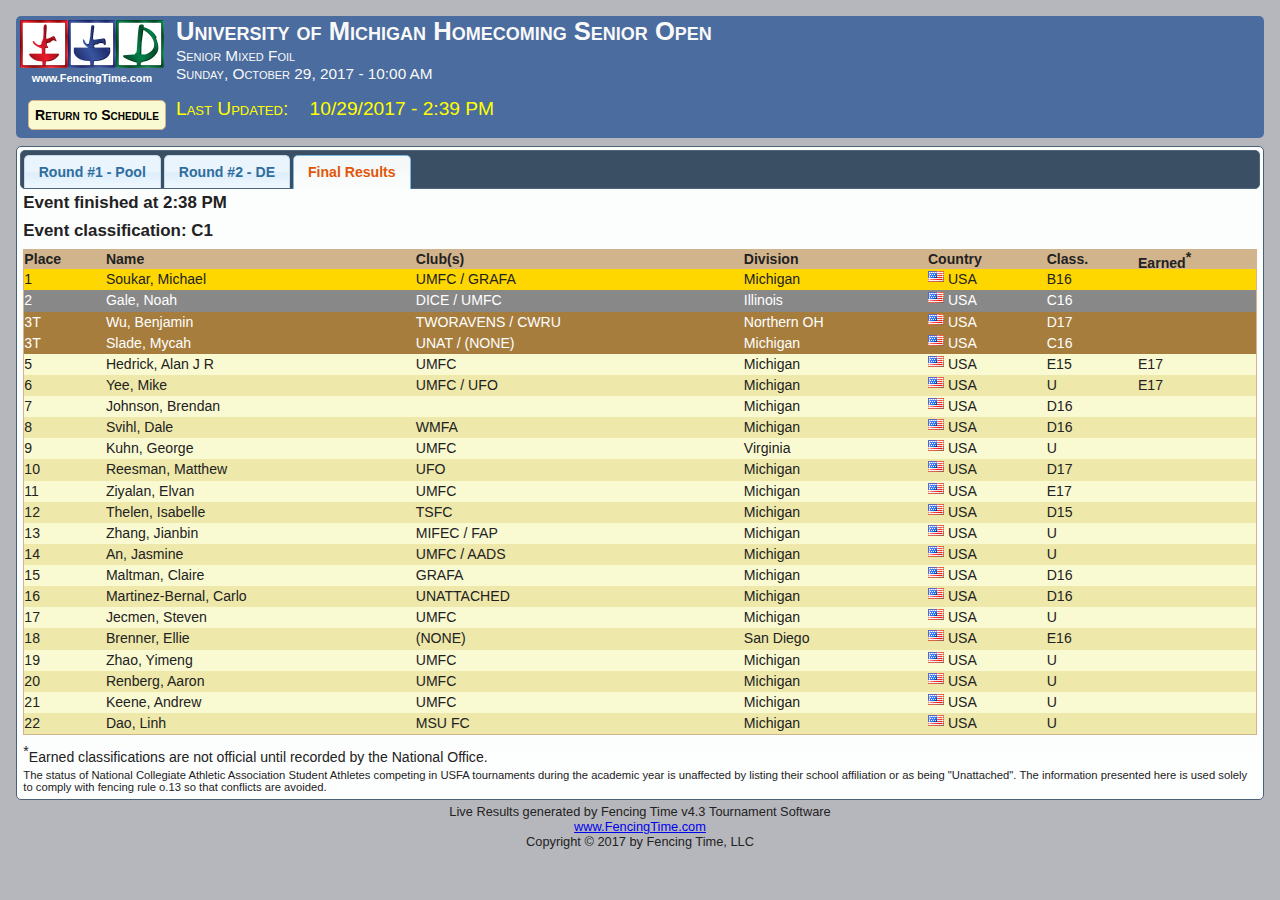
<file: FTEvent2.htm>
<?xml version="1.0" encoding="utf-8"?><!DOCTYPE html PUBLIC "-//W3C//DTD XHTML 1.0 Transitional//EN" "http://www.w3.org/TR/xhtml1/DTD/xhtml1-transitional.dtd">
<html xmlns="http://www.w3.org/1999/xhtml" xmlns:ft="http://www.fencingtime.com">
  <head>
    <meta http-equiv="Content-Type" content="text/html; charset=UTF-8" />
    <meta http-equiv="Content-Language" content="en-US" />
    <meta http-equiv="Cache-Control" content="no-cache, no-store, must-revalidate" />
    <meta http-equiv="Pragma" content="no-cache" />
    <meta http-equiv="Expires" content="0" />
    <title> Live Results</title>
    <link rel="stylesheet" href="FTStyles.css" type="text/css" />
    <link rel="stylesheet" href="FTFlags.css" type="text/css" />
    <link rel="stylesheet" href="jquery-ui-1.8.16.custom.css" type="text/css" />
    <script src="jquery-1.6.2.min.js" type="text/javascript"> </script>
    <script src="jquery-ui-1.8.16.custom.min.js" type="text/javascript"> </script>
    <script type="text/javascript">
          $(document).ready(function() 
          {
            $("#roundTabs").tabs();
            $("#roundTabs").tabs('select', $("#roundTabs").tabs('length')-1);
            
            $(".roundItemTabsDiv").each(function(i)
            {
              var id = $(this).attr("id");
              $("#" + id).tabs();
              $("#" + id).tabs('select', $("#" + id).tabs('length')-1);
            });

            $(".roundName").hide();
            $(".roundItemName").hide();
            
            $(".viewSelect").change(function()
            {
              var selIndex = $(this).prop("selectedIndex");
              var deTable  = $(this).parent().parent().find(".elimTableau");
              var numCols  = deTable.find("tr")[0].cells.length;
              
              var i = 0;
              while(i < selIndex) {
                var sel = "td:nth-child(" + (i+1) + ")";
                deTable.find(sel).hide();
                i++;
              }
              while(i != selIndex + 5 && i < numCols) {
                var sel = "td:nth-child(" + (i+1) + ")";
                deTable.find(sel).show();
                i++;
              }
              while(i < numCols) {
                var sel = "td:nth-child(" + (i+1) + ")";
                deTable.find(sel).hide();
                i++;
              }
            });


            $(".elimTableau:not(.repApfTableau)").each(function()
            {
              var nCols = $(this).find("tr")[0].cells.length;
              var j = 5;
              while(j < nCols) {
                $(this).find("td:nth-child(" + (j+1) + ")").hide();
                j++;
              }
            });            
          });
        </script></head>
  <body>
    <div class="page">
      <div class="pageHeader ui-corner-all">
        <div class="leftLogo">
          <div>
            <a href="index.htm">
              <img src="ftlogo.png" />
            </a>
          </div>
          <div class="ftLogoText">www.FencingTime.com</div>
          <div class="backButton navButton ui-corner-all">
            <a href="index.htm">Return to Schedule</a>
          </div>
        </div>
        <div class="tournInfo">
          <span class="tournName">University of Michigan Homecoming Senior Open</span>
          <br />
          <span class="tournDetails">Senior Mixed Foil<br />Sunday, October 29, 2017 - 10:00 AM</span>
          <br />
          <br />
          <span class="lastUpdate">Last Updated:   
                  10/29/2017 - 2:39 PM</span>
        </div>
      </div>
      <div id="roundTabs" class="roundTabsDiv">
        <ul class="jumpList">
          <li>
            <a href="#Round1" class="jumpListItem1">Round #1 - Pool</a>
          </li>
          <li>
            <a href="#Round2" class="jumpListItem1">Round #2 - DE</a>
          </li>
          <li>
            <a href="#finalResults" class="jumpListItem1">Final Results</a>
          </li>
        </ul>
        <div class="roundDiv" id="Round1">
          <div id="round1ItemTabs" class="roundItemTabsDiv">
            <div class="roundName">Round #1 - Pool</div>
            <ul class="jumpList">
              <li>
                <a href="#Round1Seeding" class="jumpListItem2">Seeding</a>
              </li>
              <li>
                <a href="#Round1Scores" class="jumpListItem2">Pools</a>
              </li>
            </ul>
            <div class="roundItemDiv" id="Round1Seeding">
              <div class="roundItemName">Round Seeding</div>
              <table class="dataTable" xmlns="">
                <tr class="dataTableHeaderRow">
                  <th>Seed</th>
                  <th>Name</th>
                  <th>Class./Rank</th>
                  <th>Club(s)</th>
                  <th>Division</th>
                  <th>Country</th>
                  <th>Status</th>
                </tr>
                <tr class="dataTableOddRow">
                  <td>1</td>
                  <td>Soukar, Michael</td>
                  <td>B16 </td>
                  <td>UMFC / GRAFA </td>
                  <td>Michigan </td>
                  <td>
                    <span class="flag flagUSA">
                      <!---->
                    </span>USA </td>
                  <td />
                </tr>
                <tr class="dataTableEvenRow">
                  <td>2</td>
                  <td>Gale, Noah</td>
                  <td>C16 </td>
                  <td>DICE / UMFC </td>
                  <td>Illinois </td>
                  <td>
                    <span class="flag flagUSA">
                      <!---->
                    </span>USA </td>
                  <td />
                </tr>
                <tr class="dataTableOddRow">
                  <td>3</td>
                  <td>Slade, Mycah</td>
                  <td>C16 </td>
                  <td>UNAT / (NONE) </td>
                  <td>Michigan </td>
                  <td>
                    <span class="flag flagUSA">
                      <!---->
                    </span>USA </td>
                  <td />
                </tr>
                <tr class="dataTableEvenRow">
                  <td>4</td>
                  <td>Reesman, Matthew</td>
                  <td>D17 </td>
                  <td>UFO </td>
                  <td>Michigan </td>
                  <td>
                    <span class="flag flagUSA">
                      <!---->
                    </span>USA </td>
                  <td />
                </tr>
                <tr class="dataTableOddRow">
                  <td>5</td>
                  <td>Wu, Benjamin</td>
                  <td>D17 </td>
                  <td>TWORAVENS / CWRU </td>
                  <td>Northern OH </td>
                  <td>
                    <span class="flag flagUSA">
                      <!---->
                    </span>USA </td>
                  <td />
                </tr>
                <tr class="dataTableEvenRow">
                  <td>6</td>
                  <td>Maltman, Claire</td>
                  <td>D16 </td>
                  <td>GRAFA </td>
                  <td>Michigan </td>
                  <td>
                    <span class="flag flagUSA">
                      <!---->
                    </span>USA </td>
                  <td />
                </tr>
                <tr class="dataTableOddRow">
                  <td>7</td>
                  <td>Johnson, Brendan</td>
                  <td>D16 </td>
                  <td> </td>
                  <td>Michigan </td>
                  <td>
                    <span class="flag flagUSA">
                      <!---->
                    </span>USA </td>
                  <td />
                </tr>
                <tr class="dataTableEvenRow">
                  <td>8</td>
                  <td>Svihl, Dale</td>
                  <td>D16 </td>
                  <td>WMFA </td>
                  <td>Michigan </td>
                  <td>
                    <span class="flag flagUSA">
                      <!---->
                    </span>USA </td>
                  <td />
                </tr>
                <tr class="dataTableOddRow">
                  <td>9</td>
                  <td>Martinez-Bernal, Carlo</td>
                  <td>D16 </td>
                  <td>UNATTACHED </td>
                  <td>Michigan </td>
                  <td>
                    <span class="flag flagUSA">
                      <!---->
                    </span>USA </td>
                  <td />
                </tr>
                <tr class="dataTableEvenRow">
                  <td>10</td>
                  <td>Thelen, Isabelle</td>
                  <td>D15 </td>
                  <td>TSFC </td>
                  <td>Michigan </td>
                  <td>
                    <span class="flag flagUSA">
                      <!---->
                    </span>USA </td>
                  <td />
                </tr>
                <tr class="dataTableOddRow">
                  <td>11</td>
                  <td>Ziyalan, Elvan</td>
                  <td>E17 </td>
                  <td>UMFC </td>
                  <td>Michigan </td>
                  <td>
                    <span class="flag flagUSA">
                      <!---->
                    </span>USA </td>
                  <td />
                </tr>
                <tr class="dataTableEvenRow">
                  <td>12</td>
                  <td>Brenner, Ellie</td>
                  <td>E16 </td>
                  <td>(NONE) </td>
                  <td>San Diego </td>
                  <td>
                    <span class="flag flagUSA">
                      <!---->
                    </span>USA </td>
                  <td />
                </tr>
                <tr class="dataTableOddRow">
                  <td>13</td>
                  <td>Hedrick, Alan J R</td>
                  <td>E15 </td>
                  <td>UMFC </td>
                  <td>Michigan </td>
                  <td>
                    <span class="flag flagUSA">
                      <!---->
                    </span>USA </td>
                  <td />
                </tr>
                <tr class="dataTableEvenRow">
                  <td>14</td>
                  <td>Keene, Andrew</td>
                  <td>U </td>
                  <td>UMFC </td>
                  <td>Michigan </td>
                  <td>
                    <span class="flag flagUSA">
                      <!---->
                    </span>USA </td>
                  <td />
                </tr>
                <tr class="dataTableOddRow">
                  <td>15</td>
                  <td>Kuhn, George</td>
                  <td>U </td>
                  <td>UMFC </td>
                  <td>Virginia </td>
                  <td>
                    <span class="flag flagUSA">
                      <!---->
                    </span>USA </td>
                  <td />
                </tr>
                <tr class="dataTableEvenRow">
                  <td>16</td>
                  <td>Renberg, Aaron</td>
                  <td>U </td>
                  <td>UMFC </td>
                  <td>Michigan </td>
                  <td>
                    <span class="flag flagUSA">
                      <!---->
                    </span>USA </td>
                  <td />
                </tr>
                <tr class="dataTableOddRow">
                  <td>17</td>
                  <td>An, Jasmine</td>
                  <td>U </td>
                  <td>UMFC / AADS </td>
                  <td>Michigan </td>
                  <td>
                    <span class="flag flagUSA">
                      <!---->
                    </span>USA </td>
                  <td />
                </tr>
                <tr class="dataTableEvenRow">
                  <td>18</td>
                  <td>Jecmen, Steven</td>
                  <td>U </td>
                  <td>UMFC </td>
                  <td>Michigan </td>
                  <td>
                    <span class="flag flagUSA">
                      <!---->
                    </span>USA </td>
                  <td />
                </tr>
                <tr class="dataTableOddRow">
                  <td>19</td>
                  <td>Yee, Mike</td>
                  <td>U </td>
                  <td>UMFC / UFO </td>
                  <td>Michigan </td>
                  <td>
                    <span class="flag flagUSA">
                      <!---->
                    </span>USA </td>
                  <td />
                </tr>
                <tr class="dataTableEvenRow">
                  <td>20</td>
                  <td>Zhang, Jianbin</td>
                  <td>U </td>
                  <td>MIFEC / FAP </td>
                  <td>Michigan </td>
                  <td>
                    <span class="flag flagUSA">
                      <!---->
                    </span>USA </td>
                  <td />
                </tr>
                <tr class="dataTableOddRow">
                  <td>21</td>
                  <td>Zhao, Yimeng</td>
                  <td>U </td>
                  <td>UMFC </td>
                  <td>Michigan </td>
                  <td>
                    <span class="flag flagUSA">
                      <!---->
                    </span>USA </td>
                  <td />
                </tr>
                <tr class="dataTableEvenRow">
                  <td>22</td>
                  <td>Dao, Linh</td>
                  <td>U </td>
                  <td>MSU FC </td>
                  <td>Michigan </td>
                  <td>
                    <span class="flag flagUSA">
                      <!---->
                    </span>USA </td>
                  <td />
                </tr>
              </table>
            </div>
            <div class="roundItemDiv" id="Round1Scores">
              <div class="roundItemName">Round Scores</div>
              <div class="poolNum" xmlns="">Pool #1</div>
              <span class="poolStripTime" xmlns="">On strip 8</span>
              <table class="pool" xmlns="">
                <tr class="poolHeader">
                  <th />
                  <th>#</th>
                  <th>1</th>
                  <th>2</th>
                  <th>3</th>
                  <th>4</th>
                  <th>5</th>
                  <th>6</th>
                  <th />
                  <th>V</th>
                  <th>V/M</th>
                  <th>TS</th>
                  <th>TR</th>
                  <th>Ind</th>
                </tr>
                <tr class="poolOddRow">
                  <td class="poolNameCol">Kuhn, George<br /><span class="poolAffil">UMFC / Virginia / <span class="flag flagUSA"><!----></span>USA</span></td>
                  <td class="poolPosCol">1</td>
                  <td class="poolScoreFill poolScoreCol" />
                  <td class="poolScoreDefeat poolScoreCol">D1</td>
                  <td class="poolScoreDefeat poolScoreCol">D0</td>
                  <td class="poolScoreVictory poolScoreCol">V5</td>
                  <td class="poolScoreVictory poolScoreCol">V5</td>
                  <td class="poolScoreVictory poolScoreCol">V5</td>
                  <td class="poolSpacerCol" />
                  <td class="poolResultCol">3</td>
                  <td class="poolResultCol">0.60</td>
                  <td class="poolResultCol">16</td>
                  <td class="poolResultCol">20</td>
                  <td class="poolResultCol">-4</td>
                </tr>
                <tr class="poolEvenRow">
                  <td class="poolNameCol">Renberg, Aaron<br /><span class="poolAffil">UMFC / Michigan / <span class="flag flagUSA"><!----></span>USA</span></td>
                  <td class="poolPosCol">2</td>
                  <td class="poolScoreVictory poolScoreCol">V5</td>
                  <td class="poolScoreFill poolScoreCol" />
                  <td class="poolScoreDefeat poolScoreCol">D0</td>
                  <td class="poolScoreDefeat poolScoreCol">D2</td>
                  <td class="poolScoreDefeat poolScoreCol">D2</td>
                  <td class="poolScoreDefeat poolScoreCol">D2</td>
                  <td class="poolSpacerCol" />
                  <td class="poolResultCol">1</td>
                  <td class="poolResultCol">0.20</td>
                  <td class="poolResultCol">11</td>
                  <td class="poolResultCol">21</td>
                  <td class="poolResultCol">-10</td>
                </tr>
                <tr class="poolOddRow">
                  <td class="poolNameCol">Soukar, Michael<br /><span class="poolAffil">UMFC / Michigan / <span class="flag flagUSA"><!----></span>USA</span></td>
                  <td class="poolPosCol">3</td>
                  <td class="poolScoreVictory poolScoreCol">V5</td>
                  <td class="poolScoreVictory poolScoreCol">V5</td>
                  <td class="poolScoreFill poolScoreCol" />
                  <td class="poolScoreVictory poolScoreCol">V5</td>
                  <td class="poolScoreVictory poolScoreCol">V5</td>
                  <td class="poolScoreVictory poolScoreCol">V5</td>
                  <td class="poolSpacerCol" />
                  <td class="poolResultCol">5</td>
                  <td class="poolResultCol">1.00</td>
                  <td class="poolResultCol">25</td>
                  <td class="poolResultCol">3</td>
                  <td class="poolResultCol">+22</td>
                </tr>
                <tr class="poolEvenRow">
                  <td class="poolNameCol">Martinez-Bernal, Carlo<br /><span class="poolAffil">UNATTACHED / Michigan / <span class="flag flagUSA"><!----></span>USA</span></td>
                  <td class="poolPosCol">4</td>
                  <td class="poolScoreDefeat poolScoreCol">D4</td>
                  <td class="poolScoreVictory poolScoreCol">V5</td>
                  <td class="poolScoreDefeat poolScoreCol">D1</td>
                  <td class="poolScoreFill poolScoreCol" />
                  <td class="poolScoreDefeat poolScoreCol">D4</td>
                  <td class="poolScoreDefeat poolScoreCol">D4</td>
                  <td class="poolSpacerCol" />
                  <td class="poolResultCol">1</td>
                  <td class="poolResultCol">0.20</td>
                  <td class="poolResultCol">18</td>
                  <td class="poolResultCol">22</td>
                  <td class="poolResultCol">-4</td>
                </tr>
                <tr class="poolOddRow">
                  <td class="poolNameCol">Zhang, Jianbin<br /><span class="poolAffil">MIFEC / Michigan / <span class="flag flagUSA"><!----></span>USA</span></td>
                  <td class="poolPosCol">5</td>
                  <td class="poolScoreDefeat poolScoreCol">D3</td>
                  <td class="poolScoreVictory poolScoreCol">V5</td>
                  <td class="poolScoreDefeat poolScoreCol">D1</td>
                  <td class="poolScoreVictory poolScoreCol">V5</td>
                  <td class="poolScoreFill poolScoreCol" />
                  <td class="poolScoreDefeat poolScoreCol">D4</td>
                  <td class="poolSpacerCol" />
                  <td class="poolResultCol">2</td>
                  <td class="poolResultCol">0.40</td>
                  <td class="poolResultCol">18</td>
                  <td class="poolResultCol">21</td>
                  <td class="poolResultCol">-3</td>
                </tr>
                <tr class="poolEvenRow">
                  <td class="poolNameCol">Svihl, Dale<br /><span class="poolAffil">WMFA / Michigan / <span class="flag flagUSA"><!----></span>USA</span></td>
                  <td class="poolPosCol">6</td>
                  <td class="poolScoreDefeat poolScoreCol">D3</td>
                  <td class="poolScoreVictory poolScoreCol">V5</td>
                  <td class="poolScoreDefeat poolScoreCol">D1</td>
                  <td class="poolScoreVictory poolScoreCol">V5</td>
                  <td class="poolScoreVictory poolScoreCol">V5</td>
                  <td class="poolScoreFill poolScoreCol" />
                  <td class="poolSpacerCol" />
                  <td class="poolResultCol">3</td>
                  <td class="poolResultCol">0.60</td>
                  <td class="poolResultCol">19</td>
                  <td class="poolResultCol">20</td>
                  <td class="poolResultCol">-1</td>
                </tr>
              </table>
              <br />
              <div class="poolNum" xmlns="">Pool #2</div>
              <span class="poolStripTime" xmlns="">On strip 7</span>
              <table class="pool" xmlns="">
                <tr class="poolHeader">
                  <th />
                  <th>#</th>
                  <th>1</th>
                  <th>2</th>
                  <th>3</th>
                  <th>4</th>
                  <th>5</th>
                  <th>6</th>
                  <th />
                  <th>V</th>
                  <th>V/M</th>
                  <th>TS</th>
                  <th>TR</th>
                  <th>Ind</th>
                </tr>
                <tr class="poolOddRow">
                  <td class="poolNameCol">An, Jasmine<br /><span class="poolAffil">UMFC / Michigan / <span class="flag flagUSA"><!----></span>USA</span></td>
                  <td class="poolPosCol">1</td>
                  <td class="poolScoreFill poolScoreCol" />
                  <td class="poolScoreVictory poolScoreCol">V5</td>
                  <td class="poolScoreDefeat poolScoreCol">D2</td>
                  <td class="poolScoreVictory poolScoreCol">V5</td>
                  <td class="poolScoreDefeat poolScoreCol">D2</td>
                  <td class="poolScoreDefeat poolScoreCol">D1</td>
                  <td class="poolSpacerCol" />
                  <td class="poolResultCol">2</td>
                  <td class="poolResultCol">0.40</td>
                  <td class="poolResultCol">15</td>
                  <td class="poolResultCol">18</td>
                  <td class="poolResultCol">-3</td>
                </tr>
                <tr class="poolEvenRow">
                  <td class="poolNameCol">Zhao, Yimeng<br /><span class="poolAffil">UMFC / Michigan / <span class="flag flagUSA"><!----></span>USA</span></td>
                  <td class="poolPosCol">2</td>
                  <td class="poolScoreDefeat poolScoreCol">D2</td>
                  <td class="poolScoreFill poolScoreCol" />
                  <td class="poolScoreDefeat poolScoreCol">D1</td>
                  <td class="poolScoreVictory poolScoreCol">V5</td>
                  <td class="poolScoreDefeat poolScoreCol">D2</td>
                  <td class="poolScoreDefeat poolScoreCol">D2</td>
                  <td class="poolSpacerCol" />
                  <td class="poolResultCol">1</td>
                  <td class="poolResultCol">0.20</td>
                  <td class="poolResultCol">12</td>
                  <td class="poolResultCol">22</td>
                  <td class="poolResultCol">-10</td>
                </tr>
                <tr class="poolOddRow">
                  <td class="poolNameCol">Wu, Benjamin<br /><span class="poolAffil">TWORAVENS / Northern OH / <span class="flag flagUSA"><!----></span>USA</span></td>
                  <td class="poolPosCol">3</td>
                  <td class="poolScoreVictory poolScoreCol">V5</td>
                  <td class="poolScoreVictory poolScoreCol">V5</td>
                  <td class="poolScoreFill poolScoreCol" />
                  <td class="poolScoreVictory poolScoreCol">V5</td>
                  <td class="poolScoreVictory poolScoreCol">V5</td>
                  <td class="poolScoreDefeat poolScoreCol">D3</td>
                  <td class="poolSpacerCol" />
                  <td class="poolResultCol">4</td>
                  <td class="poolResultCol">0.80</td>
                  <td class="poolResultCol">23</td>
                  <td class="poolResultCol">13</td>
                  <td class="poolResultCol">+10</td>
                </tr>
                <tr class="poolEvenRow">
                  <td class="poolNameCol">Dao, Linh<br /><span class="poolAffil">MSU FC / Michigan / <span class="flag flagUSA"><!----></span>USA</span></td>
                  <td class="poolPosCol">4</td>
                  <td class="poolScoreDefeat poolScoreCol">D1</td>
                  <td class="poolScoreDefeat poolScoreCol">D2</td>
                  <td class="poolScoreDefeat poolScoreCol">D2</td>
                  <td class="poolScoreFill poolScoreCol" />
                  <td class="poolScoreDefeat poolScoreCol">D1</td>
                  <td class="poolScoreDefeat poolScoreCol">D1</td>
                  <td class="poolSpacerCol" />
                  <td class="poolResultCol">0</td>
                  <td class="poolResultCol">0.00</td>
                  <td class="poolResultCol">7</td>
                  <td class="poolResultCol">25</td>
                  <td class="poolResultCol">-18</td>
                </tr>
                <tr class="poolOddRow">
                  <td class="poolNameCol">Johnson, Brendan<br /><span class="poolAffil">Michigan / <span class="flag flagUSA"><!----></span>USA</span></td>
                  <td class="poolPosCol">5</td>
                  <td class="poolScoreVictory poolScoreCol">V5</td>
                  <td class="poolScoreVictory poolScoreCol">V5</td>
                  <td class="poolScoreDefeat poolScoreCol">D3</td>
                  <td class="poolScoreVictory poolScoreCol">V5</td>
                  <td class="poolScoreFill poolScoreCol" />
                  <td class="poolScoreDefeat poolScoreCol">D3</td>
                  <td class="poolSpacerCol" />
                  <td class="poolResultCol">3</td>
                  <td class="poolResultCol">0.60</td>
                  <td class="poolResultCol">21</td>
                  <td class="poolResultCol">15</td>
                  <td class="poolResultCol">+6</td>
                </tr>
                <tr class="poolEvenRow">
                  <td class="poolNameCol">Gale, Noah<br /><span class="poolAffil">DICE / Illinois / <span class="flag flagUSA"><!----></span>USA</span></td>
                  <td class="poolPosCol">6</td>
                  <td class="poolScoreVictory poolScoreCol">V5</td>
                  <td class="poolScoreVictory poolScoreCol">V5</td>
                  <td class="poolScoreVictory poolScoreCol">V5</td>
                  <td class="poolScoreVictory poolScoreCol">V5</td>
                  <td class="poolScoreVictory poolScoreCol">V5</td>
                  <td class="poolScoreFill poolScoreCol" />
                  <td class="poolSpacerCol" />
                  <td class="poolResultCol">5</td>
                  <td class="poolResultCol">1.00</td>
                  <td class="poolResultCol">25</td>
                  <td class="poolResultCol">10</td>
                  <td class="poolResultCol">+15</td>
                </tr>
              </table>
              <br />
              <div class="poolNum" xmlns="">Pool #3</div>
              <span class="poolStripTime" xmlns="">On strip 6</span>
              <table class="pool" xmlns="">
                <tr class="poolHeader">
                  <th />
                  <th>#</th>
                  <th>1</th>
                  <th>2</th>
                  <th>3</th>
                  <th>4</th>
                  <th>5</th>
                  <th />
                  <th>V</th>
                  <th>V/M</th>
                  <th>TS</th>
                  <th>TR</th>
                  <th>Ind</th>
                </tr>
                <tr class="poolOddRow">
                  <td class="poolNameCol">Ziyalan, Elvan<br /><span class="poolAffil">UMFC / Michigan / <span class="flag flagUSA"><!----></span>USA</span></td>
                  <td class="poolPosCol">1</td>
                  <td class="poolScoreFill poolScoreCol" />
                  <td class="poolScoreVictory poolScoreCol">V5</td>
                  <td class="poolScoreVictory poolScoreCol">V5</td>
                  <td class="poolScoreDefeat poolScoreCol">D2</td>
                  <td class="poolScoreDefeat poolScoreCol">D1</td>
                  <td class="poolSpacerCol" />
                  <td class="poolResultCol">2</td>
                  <td class="poolResultCol">0.50</td>
                  <td class="poolResultCol">13</td>
                  <td class="poolResultCol">15</td>
                  <td class="poolResultCol">-2</td>
                </tr>
                <tr class="poolEvenRow">
                  <td class="poolNameCol">Maltman, Claire<br /><span class="poolAffil">GRAFA / Michigan / <span class="flag flagUSA"><!----></span>USA</span></td>
                  <td class="poolPosCol">2</td>
                  <td class="poolScoreDefeat poolScoreCol">D3</td>
                  <td class="poolScoreFill poolScoreCol" />
                  <td class="poolScoreVictory poolScoreCol">V5</td>
                  <td class="poolScoreDefeat poolScoreCol">D2</td>
                  <td class="poolScoreDefeat poolScoreCol">D3</td>
                  <td class="poolSpacerCol" />
                  <td class="poolResultCol">1</td>
                  <td class="poolResultCol">0.25</td>
                  <td class="poolResultCol">13</td>
                  <td class="poolResultCol">17</td>
                  <td class="poolResultCol">-4</td>
                </tr>
                <tr class="poolOddRow">
                  <td class="poolNameCol">Keene, Andrew<br /><span class="poolAffil">UMFC / Michigan / <span class="flag flagUSA"><!----></span>USA</span></td>
                  <td class="poolPosCol">3</td>
                  <td class="poolScoreDefeat poolScoreCol">D2</td>
                  <td class="poolScoreDefeat poolScoreCol">D2</td>
                  <td class="poolScoreFill poolScoreCol" />
                  <td class="poolScoreDefeat poolScoreCol">D2</td>
                  <td class="poolScoreDefeat poolScoreCol">D0</td>
                  <td class="poolSpacerCol" />
                  <td class="poolResultCol">0</td>
                  <td class="poolResultCol">0.00</td>
                  <td class="poolResultCol">6</td>
                  <td class="poolResultCol">20</td>
                  <td class="poolResultCol">-14</td>
                </tr>
                <tr class="poolEvenRow">
                  <td class="poolNameCol">Yee, Mike<br /><span class="poolAffil">UMFC / Michigan / <span class="flag flagUSA"><!----></span>USA</span></td>
                  <td class="poolPosCol">4</td>
                  <td class="poolScoreVictory poolScoreCol">V5</td>
                  <td class="poolScoreVictory poolScoreCol">V5</td>
                  <td class="poolScoreVictory poolScoreCol">V5</td>
                  <td class="poolScoreFill poolScoreCol" />
                  <td class="poolScoreDefeat poolScoreCol">D1</td>
                  <td class="poolSpacerCol" />
                  <td class="poolResultCol">3</td>
                  <td class="poolResultCol">0.75</td>
                  <td class="poolResultCol">16</td>
                  <td class="poolResultCol">11</td>
                  <td class="poolResultCol">+5</td>
                </tr>
                <tr class="poolOddRow">
                  <td class="poolNameCol">Slade, Mycah<br /><span class="poolAffil">Michigan / <span class="flag flagUSA"><!----></span>USA</span></td>
                  <td class="poolPosCol">5</td>
                  <td class="poolScoreVictory poolScoreCol">V5</td>
                  <td class="poolScoreVictory poolScoreCol">V5</td>
                  <td class="poolScoreVictory poolScoreCol">V5</td>
                  <td class="poolScoreVictory poolScoreCol">V5</td>
                  <td class="poolScoreFill poolScoreCol" />
                  <td class="poolSpacerCol" />
                  <td class="poolResultCol">4</td>
                  <td class="poolResultCol">1.00</td>
                  <td class="poolResultCol">20</td>
                  <td class="poolResultCol">5</td>
                  <td class="poolResultCol">+15</td>
                </tr>
              </table>
              <br />
              <div class="poolNum" xmlns="">Pool #4</div>
              <span class="poolStripTime" xmlns="">On strip 5</span>
              <table class="pool" xmlns="">
                <tr class="poolHeader">
                  <th />
                  <th>#</th>
                  <th>1</th>
                  <th>2</th>
                  <th>3</th>
                  <th>4</th>
                  <th>5</th>
                  <th />
                  <th>V</th>
                  <th>V/M</th>
                  <th>TS</th>
                  <th>TR</th>
                  <th>Ind</th>
                </tr>
                <tr class="poolOddRow">
                  <td class="poolNameCol">Hedrick, Alan J R<br /><span class="poolAffil">UMFC / Michigan / <span class="flag flagUSA"><!----></span>USA</span></td>
                  <td class="poolPosCol">1</td>
                  <td class="poolScoreFill poolScoreCol" />
                  <td class="poolScoreVictory poolScoreCol">V5</td>
                  <td class="poolScoreVictory poolScoreCol">V5</td>
                  <td class="poolScoreVictory poolScoreCol">V5</td>
                  <td class="poolScoreVictory poolScoreCol">V5</td>
                  <td class="poolSpacerCol" />
                  <td class="poolResultCol">4</td>
                  <td class="poolResultCol">1.00</td>
                  <td class="poolResultCol">20</td>
                  <td class="poolResultCol">7</td>
                  <td class="poolResultCol">+13</td>
                </tr>
                <tr class="poolEvenRow">
                  <td class="poolNameCol">Jecmen, Steven<br /><span class="poolAffil">UMFC / Michigan / <span class="flag flagUSA"><!----></span>USA</span></td>
                  <td class="poolPosCol">2</td>
                  <td class="poolScoreDefeat poolScoreCol">D2</td>
                  <td class="poolScoreFill poolScoreCol" />
                  <td class="poolScoreDefeat poolScoreCol">D3</td>
                  <td class="poolScoreVictory poolScoreCol">V5</td>
                  <td class="poolScoreDefeat poolScoreCol">D4</td>
                  <td class="poolSpacerCol" />
                  <td class="poolResultCol">1</td>
                  <td class="poolResultCol">0.25</td>
                  <td class="poolResultCol">14</td>
                  <td class="poolResultCol">17</td>
                  <td class="poolResultCol">-3</td>
                </tr>
                <tr class="poolOddRow">
                  <td class="poolNameCol">Thelen, Isabelle<br /><span class="poolAffil">TSFC / Michigan / <span class="flag flagUSA"><!----></span>USA</span></td>
                  <td class="poolPosCol">3</td>
                  <td class="poolScoreDefeat poolScoreCol">D1</td>
                  <td class="poolScoreVictory poolScoreCol">V5</td>
                  <td class="poolScoreFill poolScoreCol" />
                  <td class="poolScoreDefeat poolScoreCol">D0</td>
                  <td class="poolScoreVictory poolScoreCol">V5</td>
                  <td class="poolSpacerCol" />
                  <td class="poolResultCol">2</td>
                  <td class="poolResultCol">0.50</td>
                  <td class="poolResultCol">11</td>
                  <td class="poolResultCol">16</td>
                  <td class="poolResultCol">-5</td>
                </tr>
                <tr class="poolEvenRow">
                  <td class="poolNameCol">Reesman, Matthew<br /><span class="poolAffil">UFO / Michigan / <span class="flag flagUSA"><!----></span>USA</span></td>
                  <td class="poolPosCol">4</td>
                  <td class="poolScoreDefeat poolScoreCol">D2</td>
                  <td class="poolScoreDefeat poolScoreCol">D2</td>
                  <td class="poolScoreVictory poolScoreCol">V5</td>
                  <td class="poolScoreFill poolScoreCol" />
                  <td class="poolScoreVictory poolScoreCol">V5</td>
                  <td class="poolSpacerCol" />
                  <td class="poolResultCol">2</td>
                  <td class="poolResultCol">0.50</td>
                  <td class="poolResultCol">14</td>
                  <td class="poolResultCol">10</td>
                  <td class="poolResultCol">+4</td>
                </tr>
                <tr class="poolOddRow">
                  <td class="poolNameCol">Brenner, Ellie<br /><span class="poolAffil">(NONE) / San Diego / <span class="flag flagUSA"><!----></span>USA</span></td>
                  <td class="poolPosCol">5</td>
                  <td class="poolScoreDefeat poolScoreCol">D2</td>
                  <td class="poolScoreVictory poolScoreCol">V5</td>
                  <td class="poolScoreDefeat poolScoreCol">D3</td>
                  <td class="poolScoreDefeat poolScoreCol">D0</td>
                  <td class="poolScoreFill poolScoreCol" />
                  <td class="poolSpacerCol" />
                  <td class="poolResultCol">1</td>
                  <td class="poolResultCol">0.25</td>
                  <td class="poolResultCol">10</td>
                  <td class="poolResultCol">19</td>
                  <td class="poolResultCol">-9</td>
                </tr>
              </table>
              <br />
            </div>
          </div>
          <div class="ncaa" xmlns="">
        The status of National Collegiate Athletic Association Student Athletes competing in USFA tournaments during the academic year is unaffected by listing their school affiliation or as being "Unattached".  The information presented here is used solely to comply with fencing rule o.13 so that conflicts are avoided.
      </div>
        </div>
        <div class="roundDiv" id="Round2">
          <div id="round2ItemTabs" class="roundItemTabsDiv">
            <div class="roundName">Round #2 - DE</div>
            <ul class="jumpList">
              <li>
                <a href="#Round2Seeding" class="jumpListItem2">Seeding</a>
              </li>
              <li>
                <a href="#Round2Scores" class="jumpListItem2">Tableau</a>
              </li>
            </ul>
            <div class="roundItemDiv" id="Round2Seeding">
              <div class="roundItemName">Round Seeding</div>
              <table class="dataTable" xmlns="">
                <tr class="dataTableHeaderRow">
                  <th>Seed</th>
                  <th>Name</th>
                  <th>Class./Rank</th>
                  <th>Club(s)</th>
                  <th>Division</th>
                  <th>Country</th>
                  <th>V</th>
                  <th>V/M</th>
                  <th>TS</th>
                  <th>TR</th>
                  <th>Ind</th>
                  <th>Status</th>
                </tr>
                <tr class="dataTableOddRow">
                  <td>1</td>
                  <td>Soukar, Michael</td>
                  <td>B16 </td>
                  <td>UMFC / GRAFA </td>
                  <td>Michigan </td>
                  <td>
                    <span class="flag flagUSA">
                      <!---->
                    </span>USA </td>
                  <td>5 </td>
                  <td>1.00 </td>
                  <td>25 </td>
                  <td>3 </td>
                  <td>+22 </td>
                  <td>
                    <span class="statusAdvanced">Advanced</span>
                  </td>
                </tr>
                <tr class="dataTableEvenRow">
                  <td>2</td>
                  <td>Gale, Noah</td>
                  <td>C16 </td>
                  <td>DICE / UMFC </td>
                  <td>Illinois </td>
                  <td>
                    <span class="flag flagUSA">
                      <!---->
                    </span>USA </td>
                  <td>5 </td>
                  <td>1.00 </td>
                  <td>25 </td>
                  <td>10 </td>
                  <td>+15 </td>
                  <td>
                    <span class="statusAdvanced">Advanced</span>
                  </td>
                </tr>
                <tr class="dataTableOddRow">
                  <td>3</td>
                  <td>Slade, Mycah</td>
                  <td>C16 </td>
                  <td>UNAT / (NONE) </td>
                  <td>Michigan </td>
                  <td>
                    <span class="flag flagUSA">
                      <!---->
                    </span>USA </td>
                  <td>4 </td>
                  <td>1.00 </td>
                  <td>20 </td>
                  <td>5 </td>
                  <td>+15 </td>
                  <td>
                    <span class="statusAdvanced">Advanced</span>
                  </td>
                </tr>
                <tr class="dataTableEvenRow">
                  <td>4</td>
                  <td>Hedrick, Alan J R</td>
                  <td>E15 </td>
                  <td>UMFC </td>
                  <td>Michigan </td>
                  <td>
                    <span class="flag flagUSA">
                      <!---->
                    </span>USA </td>
                  <td>4 </td>
                  <td>1.00 </td>
                  <td>20 </td>
                  <td>7 </td>
                  <td>+13 </td>
                  <td>
                    <span class="statusAdvanced">Advanced</span>
                  </td>
                </tr>
                <tr class="dataTableOddRow">
                  <td>5</td>
                  <td>Wu, Benjamin</td>
                  <td>D17 </td>
                  <td>TWORAVENS / CWRU </td>
                  <td>Northern OH </td>
                  <td>
                    <span class="flag flagUSA">
                      <!---->
                    </span>USA </td>
                  <td>4 </td>
                  <td>0.80 </td>
                  <td>23 </td>
                  <td>13 </td>
                  <td>+10 </td>
                  <td>
                    <span class="statusAdvanced">Advanced</span>
                  </td>
                </tr>
                <tr class="dataTableEvenRow">
                  <td>6</td>
                  <td>Yee, Mike</td>
                  <td>U </td>
                  <td>UMFC / UFO </td>
                  <td>Michigan </td>
                  <td>
                    <span class="flag flagUSA">
                      <!---->
                    </span>USA </td>
                  <td>3 </td>
                  <td>0.75 </td>
                  <td>16 </td>
                  <td>11 </td>
                  <td>+5 </td>
                  <td>
                    <span class="statusAdvanced">Advanced</span>
                  </td>
                </tr>
                <tr class="dataTableOddRow">
                  <td>7</td>
                  <td>Johnson, Brendan</td>
                  <td>D16 </td>
                  <td> </td>
                  <td>Michigan </td>
                  <td>
                    <span class="flag flagUSA">
                      <!---->
                    </span>USA </td>
                  <td>3 </td>
                  <td>0.60 </td>
                  <td>21 </td>
                  <td>15 </td>
                  <td>+6 </td>
                  <td>
                    <span class="statusAdvanced">Advanced</span>
                  </td>
                </tr>
                <tr class="dataTableEvenRow">
                  <td>8</td>
                  <td>Svihl, Dale</td>
                  <td>D16 </td>
                  <td>WMFA </td>
                  <td>Michigan </td>
                  <td>
                    <span class="flag flagUSA">
                      <!---->
                    </span>USA </td>
                  <td>3 </td>
                  <td>0.60 </td>
                  <td>19 </td>
                  <td>20 </td>
                  <td>-1 </td>
                  <td>
                    <span class="statusAdvanced">Advanced</span>
                  </td>
                </tr>
                <tr class="dataTableOddRow">
                  <td>9</td>
                  <td>Kuhn, George</td>
                  <td>U </td>
                  <td>UMFC </td>
                  <td>Virginia </td>
                  <td>
                    <span class="flag flagUSA">
                      <!---->
                    </span>USA </td>
                  <td>3 </td>
                  <td>0.60 </td>
                  <td>16 </td>
                  <td>20 </td>
                  <td>-4 </td>
                  <td>
                    <span class="statusAdvanced">Advanced</span>
                  </td>
                </tr>
                <tr class="dataTableEvenRow">
                  <td>10</td>
                  <td>Reesman, Matthew</td>
                  <td>D17 </td>
                  <td>UFO </td>
                  <td>Michigan </td>
                  <td>
                    <span class="flag flagUSA">
                      <!---->
                    </span>USA </td>
                  <td>2 </td>
                  <td>0.50 </td>
                  <td>14 </td>
                  <td>10 </td>
                  <td>+4 </td>
                  <td>
                    <span class="statusAdvanced">Advanced</span>
                  </td>
                </tr>
                <tr class="dataTableOddRow">
                  <td>11</td>
                  <td>Ziyalan, Elvan</td>
                  <td>E17 </td>
                  <td>UMFC </td>
                  <td>Michigan </td>
                  <td>
                    <span class="flag flagUSA">
                      <!---->
                    </span>USA </td>
                  <td>2 </td>
                  <td>0.50 </td>
                  <td>13 </td>
                  <td>15 </td>
                  <td>-2 </td>
                  <td>
                    <span class="statusAdvanced">Advanced</span>
                  </td>
                </tr>
                <tr class="dataTableEvenRow">
                  <td>12</td>
                  <td>Thelen, Isabelle</td>
                  <td>D15 </td>
                  <td>TSFC </td>
                  <td>Michigan </td>
                  <td>
                    <span class="flag flagUSA">
                      <!---->
                    </span>USA </td>
                  <td>2 </td>
                  <td>0.50 </td>
                  <td>11 </td>
                  <td>16 </td>
                  <td>-5 </td>
                  <td>
                    <span class="statusAdvanced">Advanced</span>
                  </td>
                </tr>
                <tr class="dataTableOddRow">
                  <td>13</td>
                  <td>Zhang, Jianbin</td>
                  <td>U </td>
                  <td>MIFEC / FAP </td>
                  <td>Michigan </td>
                  <td>
                    <span class="flag flagUSA">
                      <!---->
                    </span>USA </td>
                  <td>2 </td>
                  <td>0.40 </td>
                  <td>18 </td>
                  <td>21 </td>
                  <td>-3 </td>
                  <td>
                    <span class="statusAdvanced">Advanced</span>
                  </td>
                </tr>
                <tr class="dataTableEvenRow">
                  <td>14</td>
                  <td>An, Jasmine</td>
                  <td>U </td>
                  <td>UMFC / AADS </td>
                  <td>Michigan </td>
                  <td>
                    <span class="flag flagUSA">
                      <!---->
                    </span>USA </td>
                  <td>2 </td>
                  <td>0.40 </td>
                  <td>15 </td>
                  <td>18 </td>
                  <td>-3 </td>
                  <td>
                    <span class="statusAdvanced">Advanced</span>
                  </td>
                </tr>
                <tr class="dataTableOddRow">
                  <td>15</td>
                  <td>Jecmen, Steven</td>
                  <td>U </td>
                  <td>UMFC </td>
                  <td>Michigan </td>
                  <td>
                    <span class="flag flagUSA">
                      <!---->
                    </span>USA </td>
                  <td>1 </td>
                  <td>0.25 </td>
                  <td>14 </td>
                  <td>17 </td>
                  <td>-3 </td>
                  <td>
                    <span class="statusAdvanced">Advanced</span>
                  </td>
                </tr>
                <tr class="dataTableEvenRow">
                  <td>16</td>
                  <td>Maltman, Claire</td>
                  <td>D16 </td>
                  <td>GRAFA </td>
                  <td>Michigan </td>
                  <td>
                    <span class="flag flagUSA">
                      <!---->
                    </span>USA </td>
                  <td>1 </td>
                  <td>0.25 </td>
                  <td>13 </td>
                  <td>17 </td>
                  <td>-4 </td>
                  <td>
                    <span class="statusAdvanced">Advanced</span>
                  </td>
                </tr>
                <tr class="dataTableOddRow">
                  <td>17</td>
                  <td>Brenner, Ellie</td>
                  <td>E16 </td>
                  <td>(NONE) </td>
                  <td>San Diego </td>
                  <td>
                    <span class="flag flagUSA">
                      <!---->
                    </span>USA </td>
                  <td>1 </td>
                  <td>0.25 </td>
                  <td>10 </td>
                  <td>19 </td>
                  <td>-9 </td>
                  <td>
                    <span class="statusAdvanced">Advanced</span>
                  </td>
                </tr>
                <tr class="dataTableEvenRow">
                  <td>18</td>
                  <td>Martinez-Bernal, Carlo</td>
                  <td>D16 </td>
                  <td>UNATTACHED </td>
                  <td>Michigan </td>
                  <td>
                    <span class="flag flagUSA">
                      <!---->
                    </span>USA </td>
                  <td>1 </td>
                  <td>0.20 </td>
                  <td>18 </td>
                  <td>22 </td>
                  <td>-4 </td>
                  <td>
                    <span class="statusAdvanced">Advanced</span>
                  </td>
                </tr>
                <tr class="dataTableOddRow">
                  <td>19</td>
                  <td>Zhao, Yimeng</td>
                  <td>U </td>
                  <td>UMFC </td>
                  <td>Michigan </td>
                  <td>
                    <span class="flag flagUSA">
                      <!---->
                    </span>USA </td>
                  <td>1 </td>
                  <td>0.20 </td>
                  <td>12 </td>
                  <td>22 </td>
                  <td>-10 </td>
                  <td>
                    <span class="statusAdvanced">Advanced</span>
                  </td>
                </tr>
                <tr class="dataTableEvenRow">
                  <td>20</td>
                  <td>Renberg, Aaron</td>
                  <td>U </td>
                  <td>UMFC </td>
                  <td>Michigan </td>
                  <td>
                    <span class="flag flagUSA">
                      <!---->
                    </span>USA </td>
                  <td>1 </td>
                  <td>0.20 </td>
                  <td>11 </td>
                  <td>21 </td>
                  <td>-10 </td>
                  <td>
                    <span class="statusAdvanced">Advanced</span>
                  </td>
                </tr>
                <tr class="dataTableOddRow">
                  <td>21</td>
                  <td>Keene, Andrew</td>
                  <td>U </td>
                  <td>UMFC </td>
                  <td>Michigan </td>
                  <td>
                    <span class="flag flagUSA">
                      <!---->
                    </span>USA </td>
                  <td>0 </td>
                  <td>0.00 </td>
                  <td>6 </td>
                  <td>20 </td>
                  <td>-14 </td>
                  <td>
                    <span class="statusAdvanced">Advanced</span>
                  </td>
                </tr>
                <tr class="dataTableEvenRow">
                  <td>22</td>
                  <td>Dao, Linh</td>
                  <td>U </td>
                  <td>MSU FC </td>
                  <td>Michigan </td>
                  <td>
                    <span class="flag flagUSA">
                      <!---->
                    </span>USA </td>
                  <td>0 </td>
                  <td>0.00 </td>
                  <td>7 </td>
                  <td>25 </td>
                  <td>-18 </td>
                  <td>
                    <span class="statusAdvanced">Advanced</span>
                  </td>
                </tr>
              </table>
            </div>
            <div class="roundItemDiv" id="Round2Scores">
              <div class="roundItemName">Round Scores</div>
              <div xmlns="">
                <div>
                  <div class="viewSelectDiv">View tableau from<select class="viewSelect"><option>table of 32</option><option>table of 16</option></select></div>
                  <table class="elimTableau" style="width: 100%;">
                    <col width="20%" />
                    <col width="20%" />
                    <col width="20%" />
                    <col width="20%" />
                    <col width="20%" />
                    <tr>
                      <td class="tableauColumnTitle">Table of 32</td>
                      <td class="tableauColumnTitle">Table of 16</td>
                      <td class="tableauColumnTitle">Table of 8</td>
                      <td class="tableauColumnTitle">Semi-Finals</td>
                      <td class="tableauColumnTitle">Finals</td>
                      <td class="tableauColumnTitle"> </td>
                    </tr>
                    <tr>
                      <td> </td>
                      <td> </td>
                      <td> </td>
                      <td> </td>
                      <td> </td>
                      <td> </td>
                    </tr>
                    <tr>
                      <td class="tableauNameCell tableauBorderBottom">
                        <span class="tableauSeed">(1) </span>
                        <span class="tableauCompName">Soukar, Michael</span>
                        <span class="tableauCompAffil">
                          <br />UMFC / Michigan / <span class="flag flagUSA"><!----></span>USA</span> </td>
                      <td />
                      <td />
                      <td />
                      <td />
                      <td />
                    </tr>
                    <tr>
                      <td class="tableauBorderRight"> </td>
                      <td class="tableauNameCell tableauBorderBottom">
                        <span class="tableauSeed">(1) </span>
                        <span class="tableauCompName">Soukar, Michael</span>
                        <span class="tableauCompAffil">
                          <br />UMFC / Michigan / <span class="flag flagUSA"><!----></span>USA</span> </td>
                      <td />
                      <td />
                      <td />
                      <td />
                    </tr>
                    <tr>
                      <td class="tableauNameCell tableauBorderBottomRight">
                        <span class="tableauSeed">(32) </span>
                        <span class="tableauCompName">-BYE-</span> </td>
                      <td class="tableauBorderRight"> </td>
                      <td />
                      <td />
                      <td />
                      <td />
                    </tr>
                    <tr>
                      <td> </td>
                      <td class="tableauBorderRight"> </td>
                      <td class="tableauNameCell tableauBorderBottom">
                        <span class="tableauSeed">(1) </span>
                        <span class="tableauCompName">Soukar, Michael</span>
                        <span class="tableauCompAffil">
                          <br />UMFC / Michigan / <span class="flag flagUSA"><!----></span>USA</span> </td>
                      <td />
                      <td />
                      <td />
                    </tr>
                    <tr>
                      <td class="tableauNameCell tableauBorderBottom">
                        <span class="tableauSeed">(17) </span>
                        <span class="tableauCompName">Brenner, Ellie</span>
                        <span class="tableauCompAffil">
                          <br />(NONE) / San Diego / <span class="flag flagUSA"><!----></span>USA</span> </td>
                      <td class="tableauBorderRight"> </td>
                      <td class="tableauBorderRight">15 - 4 </td>
                      <td />
                      <td />
                      <td />
                    </tr>
                    <tr>
                      <td class="tableauBorderRight"> </td>
                      <td class="tableauNameCell tableauBorderBottomRight">
                        <span class="tableauSeed">(16) </span>
                        <span class="tableauCompName">Maltman, Claire</span>
                        <span class="tableauCompAffil">
                          <br />GRAFA / Michigan / <span class="flag flagUSA"><!----></span>USA</span> </td>
                      <td class="tableauBorderRight"> </td>
                      <td />
                      <td />
                      <td />
                    </tr>
                    <tr>
                      <td class="tableauNameCell tableauBorderBottomRight">
                        <span class="tableauSeed">(16) </span>
                        <span class="tableauCompName">Maltman, Claire</span>
                        <span class="tableauCompAffil">
                          <br />GRAFA / Michigan / <span class="flag flagUSA"><!----></span>USA</span> </td>
                      <td>15 - 6 </td>
                      <td class="tableauBorderRight"> </td>
                      <td />
                      <td />
                      <td />
                    </tr>
                    <tr>
                      <td> </td>
                      <td />
                      <td class="tableauBorderRight"> </td>
                      <td class="tableauNameCell tableauBorderBottom">
                        <span class="tableauSeed">(1) </span>
                        <span class="tableauCompName">Soukar, Michael</span>
                        <span class="tableauCompAffil">
                          <br />UMFC / Michigan / <span class="flag flagUSA"><!----></span>USA</span> </td>
                      <td />
                      <td />
                    </tr>
                    <tr>
                      <td class="tableauNameCell tableauBorderBottom">
                        <span class="tableauSeed">(9) </span>
                        <span class="tableauCompName">Kuhn, George</span>
                        <span class="tableauCompAffil">
                          <br />UMFC / Virginia / <span class="flag flagUSA"><!----></span>USA</span> </td>
                      <td />
                      <td class="tableauBorderRight"> </td>
                      <td class="tableauBorderRight">15 - 3 </td>
                      <td />
                      <td />
                    </tr>
                    <tr>
                      <td class="tableauBorderRight"> </td>
                      <td class="tableauNameCell tableauBorderBottom">
                        <span class="tableauSeed">(9) </span>
                        <span class="tableauCompName">Kuhn, George</span>
                        <span class="tableauCompAffil">
                          <br />UMFC / Virginia / <span class="flag flagUSA"><!----></span>USA</span> </td>
                      <td class="tableauBorderRight"> </td>
                      <td class="tableauBorderRight"> </td>
                      <td />
                      <td />
                    </tr>
                    <tr>
                      <td class="tableauNameCell tableauBorderBottomRight">
                        <span class="tableauSeed">(24) </span>
                        <span class="tableauCompName">-BYE-</span> </td>
                      <td class="tableauBorderRight"> </td>
                      <td class="tableauBorderRight"> </td>
                      <td class="tableauBorderRight"> </td>
                      <td />
                      <td />
                    </tr>
                    <tr>
                      <td> </td>
                      <td class="tableauBorderRight"> </td>
                      <td class="tableauNameCell tableauBorderBottomRight">
                        <span class="tableauSeed">(8) </span>
                        <span class="tableauCompName">Svihl, Dale</span>
                        <span class="tableauCompAffil">
                          <br />WMFA / Michigan / <span class="flag flagUSA"><!----></span>USA</span> </td>
                      <td class="tableauBorderRight"> </td>
                      <td />
                      <td />
                    </tr>
                    <tr>
                      <td class="tableauNameCell tableauBorderBottom">
                        <span class="tableauSeed">(25) </span>
                        <span class="tableauCompName">-BYE-</span> </td>
                      <td class="tableauBorderRight"> </td>
                      <td>15 - 11 </td>
                      <td class="tableauBorderRight"> </td>
                      <td />
                      <td />
                    </tr>
                    <tr>
                      <td class="tableauBorderRight"> </td>
                      <td class="tableauNameCell tableauBorderBottomRight">
                        <span class="tableauSeed">(8) </span>
                        <span class="tableauCompName">Svihl, Dale</span>
                        <span class="tableauCompAffil">
                          <br />WMFA / Michigan / <span class="flag flagUSA"><!----></span>USA</span> </td>
                      <td />
                      <td class="tableauBorderRight"> </td>
                      <td />
                      <td />
                    </tr>
                    <tr>
                      <td class="tableauNameCell tableauBorderBottomRight">
                        <span class="tableauSeed">(8) </span>
                        <span class="tableauCompName">Svihl, Dale</span>
                        <span class="tableauCompAffil">
                          <br />WMFA / Michigan / <span class="flag flagUSA"><!----></span>USA</span> </td>
                      <td> </td>
                      <td />
                      <td class="tableauBorderRight"> </td>
                      <td />
                      <td />
                    </tr>
                    <tr>
                      <td> </td>
                      <td />
                      <td />
                      <td class="tableauBorderRight"> </td>
                      <td class="tableauNameCell tableauBorderBottom">
                        <span class="tableauSeed">(1) </span>
                        <span class="tableauCompName">Soukar, Michael</span>
                        <span class="tableauCompAffil">
                          <br />UMFC / Michigan / <span class="flag flagUSA"><!----></span>USA</span> </td>
                      <td />
                    </tr>
                    <tr class="tableauAltRow">
                      <td class="tableauNameCell tableauBorderBottom">
                        <span class="tableauSeed">(5) </span>
                        <span class="tableauCompName">Wu, Benjamin</span>
                        <span class="tableauCompAffil">
                          <br />TWORAVENS / Northern OH / <span class="flag flagUSA"><!----></span>USA</span> </td>
                      <td />
                      <td />
                      <td class="tableauBorderRight"> </td>
                      <td class="tableauBorderRight">15 - 3 </td>
                      <td />
                    </tr>
                    <tr class="tableauAltRow">
                      <td class="tableauBorderRight"> </td>
                      <td class="tableauNameCell tableauBorderBottom">
                        <span class="tableauSeed">(5) </span>
                        <span class="tableauCompName">Wu, Benjamin</span>
                        <span class="tableauCompAffil">
                          <br />TWORAVENS / Northern OH / <span class="flag flagUSA"><!----></span>USA</span> </td>
                      <td />
                      <td class="tableauBorderRight"> </td>
                      <td class="tableauBorderRight"> </td>
                      <td />
                    </tr>
                    <tr class="tableauAltRow">
                      <td class="tableauNameCell tableauBorderBottomRight">
                        <span class="tableauSeed">(28) </span>
                        <span class="tableauCompName">-BYE-</span> </td>
                      <td class="tableauBorderRight"> </td>
                      <td />
                      <td class="tableauBorderRight"> </td>
                      <td class="tableauBorderRight"> </td>
                      <td />
                    </tr>
                    <tr class="tableauAltRow">
                      <td> </td>
                      <td class="tableauBorderRight"> </td>
                      <td class="tableauNameCell tableauBorderBottom">
                        <span class="tableauSeed">(5) </span>
                        <span class="tableauCompName">Wu, Benjamin</span>
                        <span class="tableauCompAffil">
                          <br />TWORAVENS / Northern OH / <span class="flag flagUSA"><!----></span>USA</span> </td>
                      <td class="tableauBorderRight"> </td>
                      <td class="tableauBorderRight"> </td>
                      <td />
                    </tr>
                    <tr class="tableauAltRow">
                      <td class="tableauNameCell tableauBorderBottom">
                        <span class="tableauSeed">(21) </span>
                        <span class="tableauCompName">Keene, Andrew</span>
                        <span class="tableauCompAffil">
                          <br />UMFC / Michigan / <span class="flag flagUSA"><!----></span>USA</span> </td>
                      <td class="tableauBorderRight"> </td>
                      <td class="tableauBorderRight">15 - 7 </td>
                      <td class="tableauBorderRight"> </td>
                      <td class="tableauBorderRight"> </td>
                      <td />
                    </tr>
                    <tr class="tableauAltRow">
                      <td class="tableauBorderRight"> </td>
                      <td class="tableauNameCell tableauBorderBottomRight">
                        <span class="tableauSeed">(12) </span>
                        <span class="tableauCompName">Thelen, Isabelle</span>
                        <span class="tableauCompAffil">
                          <br />TSFC / Michigan / <span class="flag flagUSA"><!----></span>USA</span> </td>
                      <td class="tableauBorderRight"> </td>
                      <td class="tableauBorderRight"> </td>
                      <td class="tableauBorderRight"> </td>
                      <td />
                    </tr>
                    <tr class="tableauAltRow">
                      <td class="tableauNameCell tableauBorderBottomRight">
                        <span class="tableauSeed">(12) </span>
                        <span class="tableauCompName">Thelen, Isabelle</span>
                        <span class="tableauCompAffil">
                          <br />TSFC / Michigan / <span class="flag flagUSA"><!----></span>USA</span> </td>
                      <td>15 - 9 </td>
                      <td class="tableauBorderRight"> </td>
                      <td class="tableauBorderRight"> </td>
                      <td class="tableauBorderRight"> </td>
                      <td />
                    </tr>
                    <tr class="tableauAltRow">
                      <td> </td>
                      <td />
                      <td class="tableauBorderRight"> </td>
                      <td class="tableauNameCell tableauBorderBottomRight">
                        <span class="tableauSeed">(5) </span>
                        <span class="tableauCompName">Wu, Benjamin</span>
                        <span class="tableauCompAffil">
                          <br />TWORAVENS / Northern OH / <span class="flag flagUSA"><!----></span>USA</span> </td>
                      <td class="tableauBorderRight"> </td>
                      <td />
                    </tr>
                    <tr class="tableauAltRow">
                      <td class="tableauNameCell tableauBorderBottom">
                        <span class="tableauSeed">(13) </span>
                        <span class="tableauCompName">Zhang, Jianbin</span>
                        <span class="tableauCompAffil">
                          <br />MIFEC / Michigan / <span class="flag flagUSA"><!----></span>USA</span> </td>
                      <td />
                      <td class="tableauBorderRight"> </td>
                      <td>15 - 3 </td>
                      <td class="tableauBorderRight"> </td>
                      <td />
                    </tr>
                    <tr class="tableauAltRow">
                      <td class="tableauBorderRight"> </td>
                      <td class="tableauNameCell tableauBorderBottom">
                        <span class="tableauSeed">(13) </span>
                        <span class="tableauCompName">Zhang, Jianbin</span>
                        <span class="tableauCompAffil">
                          <br />MIFEC / Michigan / <span class="flag flagUSA"><!----></span>USA</span> </td>
                      <td class="tableauBorderRight"> </td>
                      <td />
                      <td class="tableauBorderRight"> </td>
                      <td />
                    </tr>
                    <tr class="tableauAltRow">
                      <td class="tableauNameCell tableauBorderBottomRight">
                        <span class="tableauSeed">(20) </span>
                        <span class="tableauCompName">Renberg, Aaron</span>
                        <span class="tableauCompAffil">
                          <br />UMFC / Michigan / <span class="flag flagUSA"><!----></span>USA</span> </td>
                      <td class="tableauBorderRight">15 - 14 </td>
                      <td class="tableauBorderRight"> </td>
                      <td />
                      <td class="tableauBorderRight"> </td>
                      <td />
                    </tr>
                    <tr class="tableauAltRow">
                      <td> </td>
                      <td class="tableauBorderRight"> </td>
                      <td class="tableauNameCell tableauBorderBottomRight">
                        <span class="tableauSeed">(4) </span>
                        <span class="tableauCompName">Hedrick, Alan J R</span>
                        <span class="tableauCompAffil">
                          <br />UMFC / Michigan / <span class="flag flagUSA"><!----></span>USA</span> </td>
                      <td />
                      <td class="tableauBorderRight"> </td>
                      <td />
                    </tr>
                    <tr class="tableauAltRow">
                      <td class="tableauNameCell tableauBorderBottom">
                        <span class="tableauSeed">(29) </span>
                        <span class="tableauCompName">-BYE-</span> </td>
                      <td class="tableauBorderRight"> </td>
                      <td>15 - 7 </td>
                      <td />
                      <td class="tableauBorderRight"> </td>
                      <td />
                    </tr>
                    <tr class="tableauAltRow">
                      <td class="tableauBorderRight"> </td>
                      <td class="tableauNameCell tableauBorderBottomRight">
                        <span class="tableauSeed">(4) </span>
                        <span class="tableauCompName">Hedrick, Alan J R</span>
                        <span class="tableauCompAffil">
                          <br />UMFC / Michigan / <span class="flag flagUSA"><!----></span>USA</span> </td>
                      <td />
                      <td />
                      <td class="tableauBorderRight"> </td>
                      <td />
                    </tr>
                    <tr class="tableauAltRow">
                      <td class="tableauNameCell tableauBorderBottomRight">
                        <span class="tableauSeed">(4) </span>
                        <span class="tableauCompName">Hedrick, Alan J R</span>
                        <span class="tableauCompAffil">
                          <br />UMFC / Michigan / <span class="flag flagUSA"><!----></span>USA</span> </td>
                      <td> </td>
                      <td />
                      <td />
                      <td class="tableauBorderRight"> </td>
                      <td />
                    </tr>
                    <tr class="tableauAltRow">
                      <td> </td>
                      <td />
                      <td />
                      <td />
                      <td class="tableauBorderRight"> </td>
                      <td class="tableauNameCell tableauBorderBottom">
                        <span class="tableauSeed">(1) </span>
                        <span class="tableauCompName">Soukar, Michael</span>
                        <span class="tableauCompAffil">
                          <br />UMFC / Michigan / <span class="flag flagUSA"><!----></span>USA</span> </td>
                    </tr>
                    <tr>
                      <td class="tableauNameCell tableauBorderBottom">
                        <span class="tableauSeed">(3) </span>
                        <span class="tableauCompName">Slade, Mycah</span>
                        <span class="tableauCompAffil">
                          <br />Michigan / <span class="flag flagUSA"><!----></span>USA</span> </td>
                      <td />
                      <td />
                      <td />
                      <td class="tableauBorderRight"> </td>
                      <td>15 - 3 </td>
                    </tr>
                    <tr>
                      <td class="tableauBorderRight"> </td>
                      <td class="tableauNameCell tableauBorderBottom">
                        <span class="tableauSeed">(3) </span>
                        <span class="tableauCompName">Slade, Mycah</span>
                        <span class="tableauCompAffil">
                          <br />Michigan / <span class="flag flagUSA"><!----></span>USA</span> </td>
                      <td />
                      <td />
                      <td class="tableauBorderRight"> </td>
                      <td> </td>
                    </tr>
                    <tr>
                      <td class="tableauNameCell tableauBorderBottomRight">
                        <span class="tableauSeed">(30) </span>
                        <span class="tableauCompName">-BYE-</span> </td>
                      <td class="tableauBorderRight"> </td>
                      <td />
                      <td />
                      <td class="tableauBorderRight"> </td>
                      <td> </td>
                    </tr>
                    <tr>
                      <td> </td>
                      <td class="tableauBorderRight"> </td>
                      <td class="tableauNameCell tableauBorderBottom">
                        <span class="tableauSeed">(3) </span>
                        <span class="tableauCompName">Slade, Mycah</span>
                        <span class="tableauCompAffil">
                          <br />Michigan / <span class="flag flagUSA"><!----></span>USA</span> </td>
                      <td />
                      <td class="tableauBorderRight"> </td>
                      <td> </td>
                    </tr>
                    <tr>
                      <td class="tableauNameCell tableauBorderBottom">
                        <span class="tableauSeed">(19) </span>
                        <span class="tableauCompName">Zhao, Yimeng</span>
                        <span class="tableauCompAffil">
                          <br />UMFC / Michigan / <span class="flag flagUSA"><!----></span>USA</span> </td>
                      <td class="tableauBorderRight"> </td>
                      <td class="tableauBorderRight">15 - 7 </td>
                      <td />
                      <td class="tableauBorderRight"> </td>
                      <td> </td>
                    </tr>
                    <tr>
                      <td class="tableauBorderRight"> </td>
                      <td class="tableauNameCell tableauBorderBottomRight">
                        <span class="tableauSeed">(14) </span>
                        <span class="tableauCompName">An, Jasmine</span>
                        <span class="tableauCompAffil">
                          <br />UMFC / Michigan / <span class="flag flagUSA"><!----></span>USA</span> </td>
                      <td class="tableauBorderRight"> </td>
                      <td />
                      <td class="tableauBorderRight"> </td>
                      <td> </td>
                    </tr>
                    <tr>
                      <td class="tableauNameCell tableauBorderBottomRight">
                        <span class="tableauSeed">(14) </span>
                        <span class="tableauCompName">An, Jasmine</span>
                        <span class="tableauCompAffil">
                          <br />UMFC / Michigan / <span class="flag flagUSA"><!----></span>USA</span> </td>
                      <td>15 - 14 </td>
                      <td class="tableauBorderRight"> </td>
                      <td />
                      <td class="tableauBorderRight"> </td>
                      <td> </td>
                    </tr>
                    <tr>
                      <td> </td>
                      <td />
                      <td class="tableauBorderRight"> </td>
                      <td class="tableauNameCell tableauBorderBottom">
                        <span class="tableauSeed">(3) </span>
                        <span class="tableauCompName">Slade, Mycah</span>
                        <span class="tableauCompAffil">
                          <br />Michigan / <span class="flag flagUSA"><!----></span>USA</span> </td>
                      <td class="tableauBorderRight"> </td>
                      <td> </td>
                    </tr>
                    <tr>
                      <td class="tableauNameCell tableauBorderBottom">
                        <span class="tableauSeed">(11) </span>
                        <span class="tableauCompName">Ziyalan, Elvan</span>
                        <span class="tableauCompAffil">
                          <br />UMFC / Michigan / <span class="flag flagUSA"><!----></span>USA</span> </td>
                      <td />
                      <td class="tableauBorderRight"> </td>
                      <td class="tableauBorderRight">15 - 9 </td>
                      <td class="tableauBorderRight"> </td>
                      <td> </td>
                    </tr>
                    <tr>
                      <td class="tableauBorderRight"> </td>
                      <td class="tableauNameCell tableauBorderBottom">
                        <span class="tableauSeed">(11) </span>
                        <span class="tableauCompName">Ziyalan, Elvan</span>
                        <span class="tableauCompAffil">
                          <br />UMFC / Michigan / <span class="flag flagUSA"><!----></span>USA</span> </td>
                      <td class="tableauBorderRight"> </td>
                      <td class="tableauBorderRight"> </td>
                      <td class="tableauBorderRight"> </td>
                      <td> </td>
                    </tr>
                    <tr>
                      <td class="tableauNameCell tableauBorderBottomRight">
                        <span class="tableauSeed">(22) </span>
                        <span class="tableauCompName">Dao, Linh</span>
                        <span class="tableauCompAffil">
                          <br />MSU FC / Michigan / <span class="flag flagUSA"><!----></span>USA</span> </td>
                      <td class="tableauBorderRight">15 - 6 </td>
                      <td class="tableauBorderRight"> </td>
                      <td class="tableauBorderRight"> </td>
                      <td class="tableauBorderRight"> </td>
                      <td> </td>
                    </tr>
                    <tr>
                      <td> </td>
                      <td class="tableauBorderRight"> </td>
                      <td class="tableauNameCell tableauBorderBottomRight">
                        <span class="tableauSeed">(6) </span>
                        <span class="tableauCompName">Yee, Mike</span>
                        <span class="tableauCompAffil">
                          <br />UMFC / Michigan / <span class="flag flagUSA"><!----></span>USA</span> </td>
                      <td class="tableauBorderRight"> </td>
                      <td class="tableauBorderRight"> </td>
                      <td> </td>
                    </tr>
                    <tr>
                      <td class="tableauNameCell tableauBorderBottom">
                        <span class="tableauSeed">(27) </span>
                        <span class="tableauCompName">-BYE-</span> </td>
                      <td class="tableauBorderRight"> </td>
                      <td>15 - 7 </td>
                      <td class="tableauBorderRight"> </td>
                      <td class="tableauBorderRight"> </td>
                      <td> </td>
                    </tr>
                    <tr>
                      <td class="tableauBorderRight"> </td>
                      <td class="tableauNameCell tableauBorderBottomRight">
                        <span class="tableauSeed">(6) </span>
                        <span class="tableauCompName">Yee, Mike</span>
                        <span class="tableauCompAffil">
                          <br />UMFC / Michigan / <span class="flag flagUSA"><!----></span>USA</span> </td>
                      <td />
                      <td class="tableauBorderRight"> </td>
                      <td class="tableauBorderRight"> </td>
                      <td> </td>
                    </tr>
                    <tr>
                      <td class="tableauNameCell tableauBorderBottomRight">
                        <span class="tableauSeed">(6) </span>
                        <span class="tableauCompName">Yee, Mike</span>
                        <span class="tableauCompAffil">
                          <br />UMFC / Michigan / <span class="flag flagUSA"><!----></span>USA</span> </td>
                      <td> </td>
                      <td />
                      <td class="tableauBorderRight"> </td>
                      <td class="tableauBorderRight"> </td>
                      <td> </td>
                    </tr>
                    <tr>
                      <td> </td>
                      <td />
                      <td />
                      <td class="tableauBorderRight"> </td>
                      <td class="tableauNameCell tableauBorderBottomRight">
                        <span class="tableauSeed">(2) </span>
                        <span class="tableauCompName">Gale, Noah</span>
                        <span class="tableauCompAffil">
                          <br />DICE / Illinois / <span class="flag flagUSA"><!----></span>USA</span> </td>
                      <td> </td>
                    </tr>
                    <tr class="tableauAltRow">
                      <td class="tableauNameCell tableauBorderBottom">
                        <span class="tableauSeed">(7) </span>
                        <span class="tableauCompName">Johnson, Brendan</span>
                        <span class="tableauCompAffil">
                          <br />Michigan / <span class="flag flagUSA"><!----></span>USA</span> </td>
                      <td />
                      <td />
                      <td class="tableauBorderRight"> </td>
                      <td>15 - 13 </td>
                      <td> </td>
                    </tr>
                    <tr class="tableauAltRow">
                      <td class="tableauBorderRight"> </td>
                      <td class="tableauNameCell tableauBorderBottom">
                        <span class="tableauSeed">(7) </span>
                        <span class="tableauCompName">Johnson, Brendan</span>
                        <span class="tableauCompAffil">
                          <br />Michigan / <span class="flag flagUSA"><!----></span>USA</span> </td>
                      <td />
                      <td class="tableauBorderRight"> </td>
                      <td />
                      <td> </td>
                    </tr>
                    <tr class="tableauAltRow">
                      <td class="tableauNameCell tableauBorderBottomRight">
                        <span class="tableauSeed">(26) </span>
                        <span class="tableauCompName">-BYE-</span> </td>
                      <td class="tableauBorderRight"> </td>
                      <td />
                      <td class="tableauBorderRight"> </td>
                      <td />
                      <td> </td>
                    </tr>
                    <tr class="tableauAltRow">
                      <td> </td>
                      <td class="tableauBorderRight"> </td>
                      <td class="tableauNameCell tableauBorderBottom">
                        <span class="tableauSeed">(7) </span>
                        <span class="tableauCompName">Johnson, Brendan</span>
                        <span class="tableauCompAffil">
                          <br />Michigan / <span class="flag flagUSA"><!----></span>USA</span> </td>
                      <td class="tableauBorderRight"> </td>
                      <td />
                      <td> </td>
                    </tr>
                    <tr class="tableauAltRow">
                      <td class="tableauNameCell tableauBorderBottom">
                        <span class="tableauSeed">(23) </span>
                        <span class="tableauCompName">-BYE-</span> </td>
                      <td class="tableauBorderRight"> </td>
                      <td class="tableauBorderRight">15 - 7 </td>
                      <td class="tableauBorderRight"> </td>
                      <td />
                      <td> </td>
                    </tr>
                    <tr class="tableauAltRow">
                      <td class="tableauBorderRight"> </td>
                      <td class="tableauNameCell tableauBorderBottomRight">
                        <span class="tableauSeed">(10) </span>
                        <span class="tableauCompName">Reesman, Matthew</span>
                        <span class="tableauCompAffil">
                          <br />UFO / Michigan / <span class="flag flagUSA"><!----></span>USA</span> </td>
                      <td class="tableauBorderRight"> </td>
                      <td class="tableauBorderRight"> </td>
                      <td />
                      <td> </td>
                    </tr>
                    <tr class="tableauAltRow">
                      <td class="tableauNameCell tableauBorderBottomRight">
                        <span class="tableauSeed">(10) </span>
                        <span class="tableauCompName">Reesman, Matthew</span>
                        <span class="tableauCompAffil">
                          <br />UFO / Michigan / <span class="flag flagUSA"><!----></span>USA</span> </td>
                      <td> </td>
                      <td class="tableauBorderRight"> </td>
                      <td class="tableauBorderRight"> </td>
                      <td />
                      <td> </td>
                    </tr>
                    <tr class="tableauAltRow">
                      <td> </td>
                      <td />
                      <td class="tableauBorderRight"> </td>
                      <td class="tableauNameCell tableauBorderBottomRight">
                        <span class="tableauSeed">(2) </span>
                        <span class="tableauCompName">Gale, Noah</span>
                        <span class="tableauCompAffil">
                          <br />DICE / Illinois / <span class="flag flagUSA"><!----></span>USA</span> </td>
                      <td />
                      <td> </td>
                    </tr>
                    <tr class="tableauAltRow">
                      <td class="tableauNameCell tableauBorderBottom">
                        <span class="tableauSeed">(15) </span>
                        <span class="tableauCompName">Jecmen, Steven</span>
                        <span class="tableauCompAffil">
                          <br />UMFC / Michigan / <span class="flag flagUSA"><!----></span>USA</span> </td>
                      <td />
                      <td class="tableauBorderRight"> </td>
                      <td>15 - 12 </td>
                      <td />
                      <td> </td>
                    </tr>
                    <tr class="tableauAltRow">
                      <td class="tableauBorderRight"> </td>
                      <td class="tableauNameCell tableauBorderBottom">
                        <span class="tableauSeed">(18) </span>
                        <span class="tableauCompName">Martinez-Bernal, Carlo</span>
                        <span class="tableauCompAffil">
                          <br />UNATTACHED / Michigan / <span class="flag flagUSA"><!----></span>USA</span> </td>
                      <td class="tableauBorderRight"> </td>
                      <td />
                      <td />
                      <td> </td>
                    </tr>
                    <tr class="tableauAltRow">
                      <td class="tableauNameCell tableauBorderBottomRight">
                        <span class="tableauSeed">(18) </span>
                        <span class="tableauCompName">Martinez-Bernal, Carlo</span>
                        <span class="tableauCompAffil">
                          <br />UNATTACHED / Michigan / <span class="flag flagUSA"><!----></span>USA</span> </td>
                      <td class="tableauBorderRight">15 - 6 </td>
                      <td class="tableauBorderRight"> </td>
                      <td />
                      <td />
                      <td> </td>
                    </tr>
                    <tr class="tableauAltRow">
                      <td> </td>
                      <td class="tableauBorderRight"> </td>
                      <td class="tableauNameCell tableauBorderBottomRight">
                        <span class="tableauSeed">(2) </span>
                        <span class="tableauCompName">Gale, Noah</span>
                        <span class="tableauCompAffil">
                          <br />DICE / Illinois / <span class="flag flagUSA"><!----></span>USA</span> </td>
                      <td />
                      <td />
                      <td> </td>
                    </tr>
                    <tr class="tableauAltRow">
                      <td class="tableauNameCell tableauBorderBottom">
                        <span class="tableauSeed">(31) </span>
                        <span class="tableauCompName">-BYE-</span> </td>
                      <td class="tableauBorderRight"> </td>
                      <td>15 - 14 </td>
                      <td />
                      <td />
                      <td> </td>
                    </tr>
                    <tr class="tableauAltRow">
                      <td class="tableauBorderRight"> </td>
                      <td class="tableauNameCell tableauBorderBottomRight">
                        <span class="tableauSeed">(2) </span>
                        <span class="tableauCompName">Gale, Noah</span>
                        <span class="tableauCompAffil">
                          <br />DICE / Illinois / <span class="flag flagUSA"><!----></span>USA</span> </td>
                      <td />
                      <td />
                      <td />
                      <td> </td>
                    </tr>
                    <tr class="tableauAltRow">
                      <td class="tableauNameCell tableauBorderBottomRight">
                        <span class="tableauSeed">(2) </span>
                        <span class="tableauCompName">Gale, Noah</span>
                        <span class="tableauCompAffil">
                          <br />DICE / Illinois / <span class="flag flagUSA"><!----></span>USA</span> </td>
                      <td> </td>
                      <td />
                      <td />
                      <td />
                      <td> </td>
                    </tr>
                    <tr class="tableauAltRow">
                      <td> </td>
                      <td />
                      <td />
                      <td />
                      <td />
                      <td> </td>
                    </tr>
                  </table>
                </div>
                <br />
                <p />
              </div>
            </div>
          </div>
          <div class="ncaa" xmlns="">
        The status of National Collegiate Athletic Association Student Athletes competing in USFA tournaments during the academic year is unaffected by listing their school affiliation or as being "Unattached".  The information presented here is used solely to comply with fencing rule o.13 so that conflicts are avoided.
      </div>
        </div>
        <div class="roundDiv" id="finalResults">
          <div class="roundName">Final Results</div>
          <div class="finalResultsEventClass">Event finished at 2:38 PM</div>
          <div class="finalResultsEventClass">
                    Event classification: C1</div>
          <table class="dataTable" xmlns="">
            <tr class="dataTableHeaderRow">
              <th>Place</th>
              <th>Name</th>
              <th>Club(s)</th>
              <th>Division</th>
              <th>Country</th>
              <th>Class.</th>
              <th>Earned<sup>*</sup></th>
            </tr>
            <tr class="dataTableGoldResultRow">
              <td>1</td>
              <td>Soukar, Michael</td>
              <td>UMFC / GRAFA </td>
              <td>Michigan </td>
              <td>
                <span class="flag flagUSA">
                  <!---->
                </span>USA </td>
              <td>B16 </td>
              <td> </td>
            </tr>
            <tr class="dataTableSilverResultRow">
              <td>2</td>
              <td>Gale, Noah</td>
              <td>DICE / UMFC </td>
              <td>Illinois </td>
              <td>
                <span class="flag flagUSA">
                  <!---->
                </span>USA </td>
              <td>C16 </td>
              <td> </td>
            </tr>
            <tr class="dataTableBronzeResultRow">
              <td>3T</td>
              <td>Wu, Benjamin</td>
              <td>TWORAVENS / CWRU </td>
              <td>Northern OH </td>
              <td>
                <span class="flag flagUSA">
                  <!---->
                </span>USA </td>
              <td>D17 </td>
              <td> </td>
            </tr>
            <tr class="dataTableBronzeResultRow">
              <td>3T</td>
              <td>Slade, Mycah</td>
              <td>UNAT / (NONE) </td>
              <td>Michigan </td>
              <td>
                <span class="flag flagUSA">
                  <!---->
                </span>USA </td>
              <td>C16 </td>
              <td> </td>
            </tr>
            <tr class="dataTableOddRow">
              <td>5</td>
              <td>Hedrick, Alan J R</td>
              <td>UMFC </td>
              <td>Michigan </td>
              <td>
                <span class="flag flagUSA">
                  <!---->
                </span>USA </td>
              <td>E15 </td>
              <td>E17 </td>
            </tr>
            <tr class="dataTableEvenRow">
              <td>6</td>
              <td>Yee, Mike</td>
              <td>UMFC / UFO </td>
              <td>Michigan </td>
              <td>
                <span class="flag flagUSA">
                  <!---->
                </span>USA </td>
              <td>U </td>
              <td>E17 </td>
            </tr>
            <tr class="dataTableOddRow">
              <td>7</td>
              <td>Johnson, Brendan</td>
              <td> </td>
              <td>Michigan </td>
              <td>
                <span class="flag flagUSA">
                  <!---->
                </span>USA </td>
              <td>D16 </td>
              <td> </td>
            </tr>
            <tr class="dataTableEvenRow">
              <td>8</td>
              <td>Svihl, Dale</td>
              <td>WMFA </td>
              <td>Michigan </td>
              <td>
                <span class="flag flagUSA">
                  <!---->
                </span>USA </td>
              <td>D16 </td>
              <td> </td>
            </tr>
            <tr class="dataTableOddRow">
              <td>9</td>
              <td>Kuhn, George</td>
              <td>UMFC </td>
              <td>Virginia </td>
              <td>
                <span class="flag flagUSA">
                  <!---->
                </span>USA </td>
              <td>U </td>
              <td> </td>
            </tr>
            <tr class="dataTableEvenRow">
              <td>10</td>
              <td>Reesman, Matthew</td>
              <td>UFO </td>
              <td>Michigan </td>
              <td>
                <span class="flag flagUSA">
                  <!---->
                </span>USA </td>
              <td>D17 </td>
              <td> </td>
            </tr>
            <tr class="dataTableOddRow">
              <td>11</td>
              <td>Ziyalan, Elvan</td>
              <td>UMFC </td>
              <td>Michigan </td>
              <td>
                <span class="flag flagUSA">
                  <!---->
                </span>USA </td>
              <td>E17 </td>
              <td> </td>
            </tr>
            <tr class="dataTableEvenRow">
              <td>12</td>
              <td>Thelen, Isabelle</td>
              <td>TSFC </td>
              <td>Michigan </td>
              <td>
                <span class="flag flagUSA">
                  <!---->
                </span>USA </td>
              <td>D15 </td>
              <td> </td>
            </tr>
            <tr class="dataTableOddRow">
              <td>13</td>
              <td>Zhang, Jianbin</td>
              <td>MIFEC / FAP </td>
              <td>Michigan </td>
              <td>
                <span class="flag flagUSA">
                  <!---->
                </span>USA </td>
              <td>U </td>
              <td> </td>
            </tr>
            <tr class="dataTableEvenRow">
              <td>14</td>
              <td>An, Jasmine</td>
              <td>UMFC / AADS </td>
              <td>Michigan </td>
              <td>
                <span class="flag flagUSA">
                  <!---->
                </span>USA </td>
              <td>U </td>
              <td> </td>
            </tr>
            <tr class="dataTableOddRow">
              <td>15</td>
              <td>Maltman, Claire</td>
              <td>GRAFA </td>
              <td>Michigan </td>
              <td>
                <span class="flag flagUSA">
                  <!---->
                </span>USA </td>
              <td>D16 </td>
              <td> </td>
            </tr>
            <tr class="dataTableEvenRow">
              <td>16</td>
              <td>Martinez-Bernal, Carlo</td>
              <td>UNATTACHED </td>
              <td>Michigan </td>
              <td>
                <span class="flag flagUSA">
                  <!---->
                </span>USA </td>
              <td>D16 </td>
              <td> </td>
            </tr>
            <tr class="dataTableOddRow">
              <td>17</td>
              <td>Jecmen, Steven</td>
              <td>UMFC </td>
              <td>Michigan </td>
              <td>
                <span class="flag flagUSA">
                  <!---->
                </span>USA </td>
              <td>U </td>
              <td> </td>
            </tr>
            <tr class="dataTableEvenRow">
              <td>18</td>
              <td>Brenner, Ellie</td>
              <td>(NONE) </td>
              <td>San Diego </td>
              <td>
                <span class="flag flagUSA">
                  <!---->
                </span>USA </td>
              <td>E16 </td>
              <td> </td>
            </tr>
            <tr class="dataTableOddRow">
              <td>19</td>
              <td>Zhao, Yimeng</td>
              <td>UMFC </td>
              <td>Michigan </td>
              <td>
                <span class="flag flagUSA">
                  <!---->
                </span>USA </td>
              <td>U </td>
              <td> </td>
            </tr>
            <tr class="dataTableEvenRow">
              <td>20</td>
              <td>Renberg, Aaron</td>
              <td>UMFC </td>
              <td>Michigan </td>
              <td>
                <span class="flag flagUSA">
                  <!---->
                </span>USA </td>
              <td>U </td>
              <td> </td>
            </tr>
            <tr class="dataTableOddRow">
              <td>21</td>
              <td>Keene, Andrew</td>
              <td>UMFC </td>
              <td>Michigan </td>
              <td>
                <span class="flag flagUSA">
                  <!---->
                </span>USA </td>
              <td>U </td>
              <td> </td>
            </tr>
            <tr class="dataTableEvenRow">
              <td>22</td>
              <td>Dao, Linh</td>
              <td>MSU FC </td>
              <td>Michigan </td>
              <td>
                <span class="flag flagUSA">
                  <!---->
                </span>USA </td>
              <td>U </td>
              <td> </td>
            </tr>
          </table>
          <div class="finalResultsRatingsNote">
            <sup>*</sup>Earned classifications are not official until recorded by the National Office.
                  </div>
          <div class="ncaa" xmlns="">
        The status of National Collegiate Athletic Association Student Athletes competing in USFA tournaments during the academic year is unaffected by listing their school affiliation or as being "Unattached".  The information presented here is used solely to comply with fencing rule o.13 so that conflicts are avoided.
      </div>
        </div>
      </div>
      <div class="pageFooter">Live Results generated by Fencing Time v4.3 Tournament Software<br /><a href="http://www.fencingtime.com">www.FencingTime.com</a><br />
            Copyright © 2017 by Fencing Time, LLC
          </div>
    </div>
  </body>
</html>
</file>
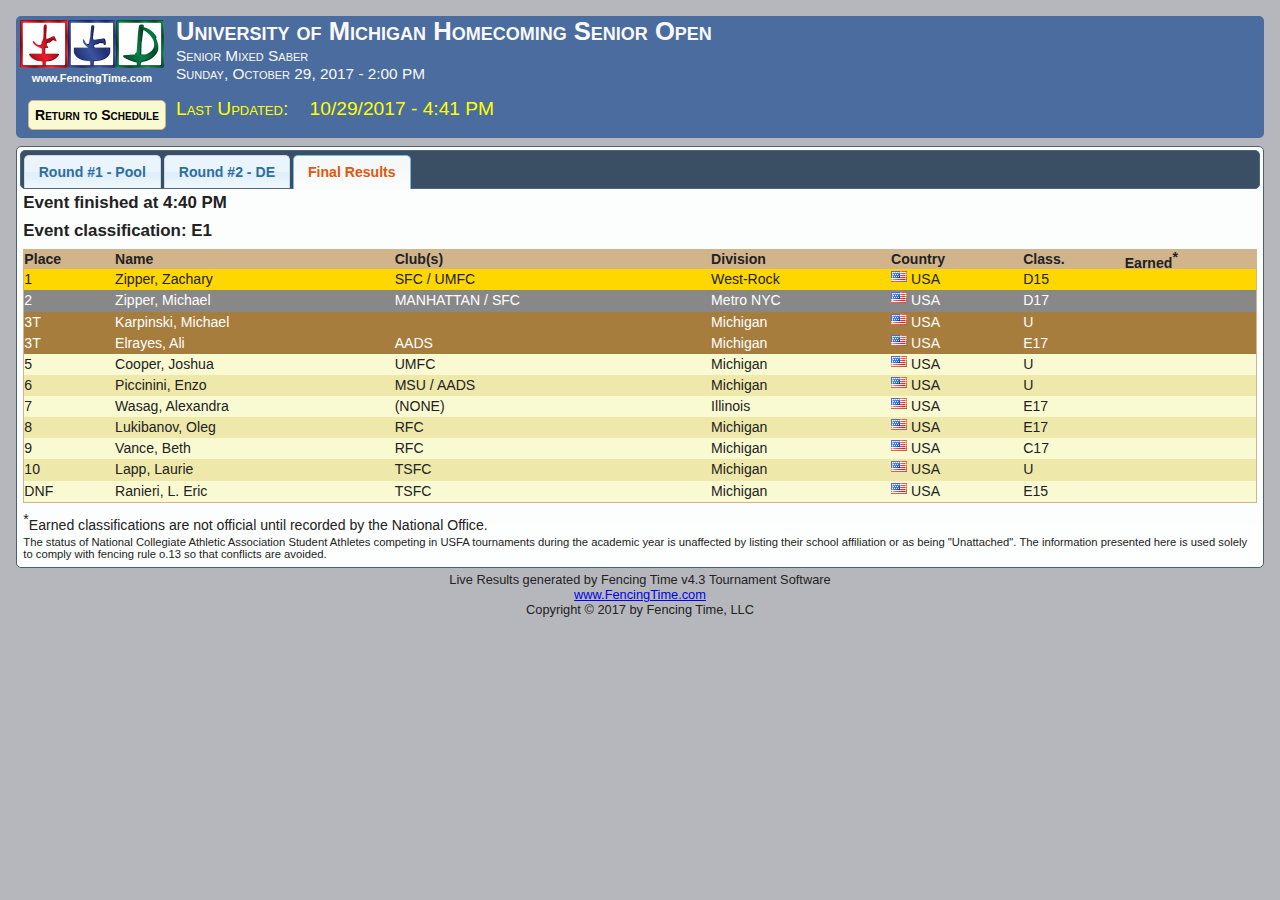
<file: FTEvent3.htm>
<?xml version="1.0" encoding="utf-8"?><!DOCTYPE html PUBLIC "-//W3C//DTD XHTML 1.0 Transitional//EN" "http://www.w3.org/TR/xhtml1/DTD/xhtml1-transitional.dtd">
<html xmlns="http://www.w3.org/1999/xhtml" xmlns:ft="http://www.fencingtime.com">
  <head>
    <meta http-equiv="Content-Type" content="text/html; charset=UTF-8" />
    <meta http-equiv="Content-Language" content="en-US" />
    <meta http-equiv="Cache-Control" content="no-cache, no-store, must-revalidate" />
    <meta http-equiv="Pragma" content="no-cache" />
    <meta http-equiv="Expires" content="0" />
    <title> Live Results</title>
    <link rel="stylesheet" href="FTStyles.css" type="text/css" />
    <link rel="stylesheet" href="FTFlags.css" type="text/css" />
    <link rel="stylesheet" href="jquery-ui-1.8.16.custom.css" type="text/css" />
    <script src="jquery-1.6.2.min.js" type="text/javascript"> </script>
    <script src="jquery-ui-1.8.16.custom.min.js" type="text/javascript"> </script>
    <script type="text/javascript">
          $(document).ready(function() 
          {
            $("#roundTabs").tabs();
            $("#roundTabs").tabs('select', $("#roundTabs").tabs('length')-1);
            
            $(".roundItemTabsDiv").each(function(i)
            {
              var id = $(this).attr("id");
              $("#" + id).tabs();
              $("#" + id).tabs('select', $("#" + id).tabs('length')-1);
            });

            $(".roundName").hide();
            $(".roundItemName").hide();
            
            $(".viewSelect").change(function()
            {
              var selIndex = $(this).prop("selectedIndex");
              var deTable  = $(this).parent().parent().find(".elimTableau");
              var numCols  = deTable.find("tr")[0].cells.length;
              
              var i = 0;
              while(i < selIndex) {
                var sel = "td:nth-child(" + (i+1) + ")";
                deTable.find(sel).hide();
                i++;
              }
              while(i != selIndex + 5 && i < numCols) {
                var sel = "td:nth-child(" + (i+1) + ")";
                deTable.find(sel).show();
                i++;
              }
              while(i < numCols) {
                var sel = "td:nth-child(" + (i+1) + ")";
                deTable.find(sel).hide();
                i++;
              }
            });


            $(".elimTableau:not(.repApfTableau)").each(function()
            {
              var nCols = $(this).find("tr")[0].cells.length;
              var j = 5;
              while(j < nCols) {
                $(this).find("td:nth-child(" + (j+1) + ")").hide();
                j++;
              }
            });            
          });
        </script></head>
  <body>
    <div class="page">
      <div class="pageHeader ui-corner-all">
        <div class="leftLogo">
          <div>
            <a href="index.htm">
              <img src="ftlogo.png" />
            </a>
          </div>
          <div class="ftLogoText">www.FencingTime.com</div>
          <div class="backButton navButton ui-corner-all">
            <a href="index.htm">Return to Schedule</a>
          </div>
        </div>
        <div class="tournInfo">
          <span class="tournName">University of Michigan Homecoming Senior Open</span>
          <br />
          <span class="tournDetails">Senior Mixed Saber<br />Sunday, October 29, 2017 - 2:00 PM</span>
          <br />
          <br />
          <span class="lastUpdate">Last Updated:   
                  10/29/2017 - 4:41 PM</span>
        </div>
      </div>
      <div id="roundTabs" class="roundTabsDiv">
        <ul class="jumpList">
          <li>
            <a href="#Round1" class="jumpListItem1">Round #1 - Pool</a>
          </li>
          <li>
            <a href="#Round2" class="jumpListItem1">Round #2 - DE</a>
          </li>
          <li>
            <a href="#finalResults" class="jumpListItem1">Final Results</a>
          </li>
        </ul>
        <div class="roundDiv" id="Round1">
          <div id="round1ItemTabs" class="roundItemTabsDiv">
            <div class="roundName">Round #1 - Pool</div>
            <ul class="jumpList">
              <li>
                <a href="#Round1Seeding" class="jumpListItem2">Seeding</a>
              </li>
              <li>
                <a href="#Round1Scores" class="jumpListItem2">Pools</a>
              </li>
            </ul>
            <div class="roundItemDiv" id="Round1Seeding">
              <div class="roundItemName">Round Seeding</div>
              <table class="dataTable" xmlns="">
                <tr class="dataTableHeaderRow">
                  <th>Seed</th>
                  <th>Name</th>
                  <th>Class./Rank</th>
                  <th>Club(s)</th>
                  <th>Division</th>
                  <th>Country</th>
                  <th>Status</th>
                </tr>
                <tr class="dataTableOddRow">
                  <td>1</td>
                  <td>Vance, Beth</td>
                  <td>C17 </td>
                  <td>RFC </td>
                  <td>Michigan </td>
                  <td>
                    <span class="flag flagUSA">
                      <!---->
                    </span>USA </td>
                  <td />
                </tr>
                <tr class="dataTableEvenRow">
                  <td>2</td>
                  <td>Zipper, Michael</td>
                  <td>D17 </td>
                  <td>MANHATTAN / SFC </td>
                  <td>Metro NYC </td>
                  <td>
                    <span class="flag flagUSA">
                      <!---->
                    </span>USA </td>
                  <td />
                </tr>
                <tr class="dataTableOddRow">
                  <td>3</td>
                  <td>Zipper, Zachary</td>
                  <td>D15 </td>
                  <td>SFC / UMFC </td>
                  <td>West-Rock </td>
                  <td>
                    <span class="flag flagUSA">
                      <!---->
                    </span>USA </td>
                  <td />
                </tr>
                <tr class="dataTableEvenRow">
                  <td>4</td>
                  <td>Wasag, Alexandra</td>
                  <td>E17 </td>
                  <td>(NONE) </td>
                  <td>Illinois </td>
                  <td>
                    <span class="flag flagUSA">
                      <!---->
                    </span>USA </td>
                  <td />
                </tr>
                <tr class="dataTableOddRow">
                  <td>5</td>
                  <td>Lukibanov, Oleg</td>
                  <td>E17 </td>
                  <td>RFC </td>
                  <td>Michigan </td>
                  <td>
                    <span class="flag flagUSA">
                      <!---->
                    </span>USA </td>
                  <td />
                </tr>
                <tr class="dataTableEvenRow">
                  <td>6</td>
                  <td>Elrayes, Ali</td>
                  <td>E17 </td>
                  <td>AADS </td>
                  <td>Michigan </td>
                  <td>
                    <span class="flag flagUSA">
                      <!---->
                    </span>USA </td>
                  <td />
                </tr>
                <tr class="dataTableOddRow">
                  <td>7</td>
                  <td>Ranieri, L. Eric</td>
                  <td>E15 </td>
                  <td>TSFC </td>
                  <td>Michigan </td>
                  <td>
                    <span class="flag flagUSA">
                      <!---->
                    </span>USA </td>
                  <td />
                </tr>
                <tr class="dataTableEvenRow">
                  <td>8</td>
                  <td>Karpinski, Michael</td>
                  <td>U </td>
                  <td> </td>
                  <td>Michigan </td>
                  <td>
                    <span class="flag flagUSA">
                      <!---->
                    </span>USA </td>
                  <td />
                </tr>
                <tr class="dataTableOddRow">
                  <td>9</td>
                  <td>Lapp, Laurie</td>
                  <td>U </td>
                  <td>TSFC </td>
                  <td>Michigan </td>
                  <td>
                    <span class="flag flagUSA">
                      <!---->
                    </span>USA </td>
                  <td />
                </tr>
                <tr class="dataTableEvenRow">
                  <td>10</td>
                  <td>Cooper, Joshua</td>
                  <td>U </td>
                  <td>UMFC </td>
                  <td>Michigan </td>
                  <td>
                    <span class="flag flagUSA">
                      <!---->
                    </span>USA </td>
                  <td />
                </tr>
                <tr class="dataTableOddRow">
                  <td>11</td>
                  <td>Piccinini, Enzo</td>
                  <td>U </td>
                  <td>MSU / AADS </td>
                  <td>Michigan </td>
                  <td>
                    <span class="flag flagUSA">
                      <!---->
                    </span>USA </td>
                  <td />
                </tr>
              </table>
            </div>
            <div class="roundItemDiv" id="Round1Scores">
              <div class="roundItemName">Round Scores</div>
              <div class="poolNum" xmlns="">Pool #1</div>
              <span class="poolStripTime" xmlns="">On strip 9</span>
              <table class="pool" xmlns="">
                <tr class="poolHeader">
                  <th />
                  <th>#</th>
                  <th>1</th>
                  <th>2</th>
                  <th>3</th>
                  <th>4</th>
                  <th>5</th>
                  <th>6</th>
                  <th />
                  <th>V</th>
                  <th>V/M</th>
                  <th>TS</th>
                  <th>TR</th>
                  <th>Ind</th>
                </tr>
                <tr class="poolOddRow">
                  <td class="poolNameCol">Vance, Beth<br /><span class="poolAffil">RFC / Michigan / <span class="flag flagUSA"><!----></span>USA</span></td>
                  <td class="poolPosCol">1</td>
                  <td class="poolScoreFill poolScoreCol" />
                  <td class="poolScoreDefeat poolScoreCol">D1</td>
                  <td class="poolScoreVictory poolScoreCol">V5</td>
                  <td class="poolScoreDefeat poolScoreCol">D0</td>
                  <td class="poolScoreDefeat poolScoreCol">D3</td>
                  <td class="poolScoreDefeat poolScoreCol">D2</td>
                  <td class="poolSpacerCol" />
                  <td class="poolResultCol">1</td>
                  <td class="poolResultCol">0.20</td>
                  <td class="poolResultCol">11</td>
                  <td class="poolResultCol">21</td>
                  <td class="poolResultCol">-10</td>
                </tr>
                <tr class="poolEvenRow">
                  <td class="poolNameCol">Piccinini, Enzo<br /><span class="poolAffil">MSU / Michigan / <span class="flag flagUSA"><!----></span>USA</span></td>
                  <td class="poolPosCol">2</td>
                  <td class="poolScoreVictory poolScoreCol">V5</td>
                  <td class="poolScoreFill poolScoreCol" />
                  <td class="poolScoreVictory poolScoreCol">V5</td>
                  <td class="poolScoreDefeat poolScoreCol">D1</td>
                  <td class="poolScoreVictory poolScoreCol">V5</td>
                  <td class="poolScoreVictory poolScoreCol">V5</td>
                  <td class="poolSpacerCol" />
                  <td class="poolResultCol">4</td>
                  <td class="poolResultCol">0.80</td>
                  <td class="poolResultCol">21</td>
                  <td class="poolResultCol">16</td>
                  <td class="poolResultCol">+5</td>
                </tr>
                <tr class="poolOddRow">
                  <td class="poolNameCol">Lapp, Laurie<br /><span class="poolAffil">TSFC / Michigan / <span class="flag flagUSA"><!----></span>USA</span></td>
                  <td class="poolPosCol">3</td>
                  <td class="poolScoreDefeat poolScoreCol">D1</td>
                  <td class="poolScoreDefeat poolScoreCol">D3</td>
                  <td class="poolScoreFill poolScoreCol" />
                  <td class="poolScoreDefeat poolScoreCol">D0</td>
                  <td class="poolScoreDefeat poolScoreCol">D1</td>
                  <td class="poolScoreDefeat poolScoreCol">D2</td>
                  <td class="poolSpacerCol" />
                  <td class="poolResultCol">0</td>
                  <td class="poolResultCol">0.00</td>
                  <td class="poolResultCol">7</td>
                  <td class="poolResultCol">25</td>
                  <td class="poolResultCol">-18</td>
                </tr>
                <tr class="poolEvenRow">
                  <td class="poolNameCol">Zipper, Zachary<br /><span class="poolAffil">SFC / West-Rock / <span class="flag flagUSA"><!----></span>USA</span></td>
                  <td class="poolPosCol">4</td>
                  <td class="poolScoreVictory poolScoreCol">V5</td>
                  <td class="poolScoreVictory poolScoreCol">V5</td>
                  <td class="poolScoreVictory poolScoreCol">V5</td>
                  <td class="poolScoreFill poolScoreCol" />
                  <td class="poolScoreVictory poolScoreCol">V5</td>
                  <td class="poolScoreVictory poolScoreCol">V5</td>
                  <td class="poolSpacerCol" />
                  <td class="poolResultCol">5</td>
                  <td class="poolResultCol">1.00</td>
                  <td class="poolResultCol">25</td>
                  <td class="poolResultCol">5</td>
                  <td class="poolResultCol">+20</td>
                </tr>
                <tr class="poolOddRow">
                  <td class="poolNameCol">Karpinski, Michael<br /><span class="poolAffil">Michigan / <span class="flag flagUSA"><!----></span>USA</span></td>
                  <td class="poolPosCol">5</td>
                  <td class="poolScoreVictory poolScoreCol">V5</td>
                  <td class="poolScoreDefeat poolScoreCol">D3</td>
                  <td class="poolScoreVictory poolScoreCol">V5</td>
                  <td class="poolScoreDefeat poolScoreCol">D0</td>
                  <td class="poolScoreFill poolScoreCol" />
                  <td class="poolScoreDefeat poolScoreCol">D3</td>
                  <td class="poolSpacerCol" />
                  <td class="poolResultCol">2</td>
                  <td class="poolResultCol">0.40</td>
                  <td class="poolResultCol">16</td>
                  <td class="poolResultCol">19</td>
                  <td class="poolResultCol">-3</td>
                </tr>
                <tr class="poolEvenRow">
                  <td class="poolNameCol">Wasag, Alexandra<br /><span class="poolAffil">(NONE) / Illinois / <span class="flag flagUSA"><!----></span>USA</span></td>
                  <td class="poolPosCol">6</td>
                  <td class="poolScoreVictory poolScoreCol">V5</td>
                  <td class="poolScoreDefeat poolScoreCol">D4</td>
                  <td class="poolScoreVictory poolScoreCol">V5</td>
                  <td class="poolScoreDefeat poolScoreCol">D4</td>
                  <td class="poolScoreVictory poolScoreCol">V5</td>
                  <td class="poolScoreFill poolScoreCol" />
                  <td class="poolSpacerCol" />
                  <td class="poolResultCol">3</td>
                  <td class="poolResultCol">0.60</td>
                  <td class="poolResultCol">23</td>
                  <td class="poolResultCol">17</td>
                  <td class="poolResultCol">+6</td>
                </tr>
              </table>
              <br />
              <div class="poolNum" xmlns="">Pool #2</div>
              <span class="poolStripTime" xmlns="">On strip 10</span>
              <table class="pool" xmlns="">
                <tr class="poolHeader">
                  <th />
                  <th>#</th>
                  <th>1</th>
                  <th>2</th>
                  <th>3</th>
                  <th>4</th>
                  <th />
                  <th>V</th>
                  <th>V/M</th>
                  <th>TS</th>
                  <th>TR</th>
                  <th>Ind</th>
                </tr>
                <tr class="poolOddRow">
                  <td class="poolNameCol">Elrayes, Ali<br /><span class="poolAffil">AADS / Michigan / <span class="flag flagUSA"><!----></span>USA</span></td>
                  <td class="poolPosCol">1</td>
                  <td class="poolScoreFill poolScoreCol" />
                  <td class="poolScoreVictory poolScoreCol">V5</td>
                  <td class="poolScoreVictory poolScoreCol">V5</td>
                  <td class="poolScoreDefeat poolScoreCol">D0</td>
                  <td class="poolSpacerCol" />
                  <td class="poolResultCol">2</td>
                  <td class="poolResultCol">0.67</td>
                  <td class="poolResultCol">10</td>
                  <td class="poolResultCol">11</td>
                  <td class="poolResultCol">-1</td>
                </tr>
                <tr class="poolEvenRow">
                  <td class="poolNameCol">Lukibanov, Oleg<br /><span class="poolAffil">RFC / Michigan / <span class="flag flagUSA"><!----></span>USA</span></td>
                  <td class="poolPosCol">2</td>
                  <td class="poolScoreDefeat poolScoreCol">D2</td>
                  <td class="poolScoreFill poolScoreCol" />
                  <td class="poolScoreDefeat poolScoreCol">D4</td>
                  <td class="poolScoreDefeat poolScoreCol">D1</td>
                  <td class="poolSpacerCol" />
                  <td class="poolResultCol">0</td>
                  <td class="poolResultCol">0.00</td>
                  <td class="poolResultCol">7</td>
                  <td class="poolResultCol">15</td>
                  <td class="poolResultCol">-8</td>
                </tr>
                <tr class="poolOddRow">
                  <td class="poolNameCol">Zipper, Michael<br /><span class="poolAffil">MANHATTAN / Metro NYC / <span class="flag flagUSA"><!----></span>USA</span></td>
                  <td class="poolPosCol">3</td>
                  <td class="poolScoreDefeat poolScoreCol">D4</td>
                  <td class="poolScoreVictory poolScoreCol">V5</td>
                  <td class="poolScoreFill poolScoreCol" />
                  <td class="poolScoreDefeat poolScoreCol">D2</td>
                  <td class="poolSpacerCol" />
                  <td class="poolResultCol">1</td>
                  <td class="poolResultCol">0.33</td>
                  <td class="poolResultCol">11</td>
                  <td class="poolResultCol">14</td>
                  <td class="poolResultCol">-3</td>
                </tr>
                <tr class="poolEvenRow">
                  <td class="poolNameCol">Cooper, Joshua<br /><span class="poolAffil">UMFC / Michigan / <span class="flag flagUSA"><!----></span>USA</span></td>
                  <td class="poolPosCol">4</td>
                  <td class="poolScoreVictory poolScoreCol">V5</td>
                  <td class="poolScoreVictory poolScoreCol">V5</td>
                  <td class="poolScoreVictory poolScoreCol">V5</td>
                  <td class="poolScoreFill poolScoreCol" />
                  <td class="poolSpacerCol" />
                  <td class="poolResultCol">3</td>
                  <td class="poolResultCol">1.00</td>
                  <td class="poolResultCol">15</td>
                  <td class="poolResultCol">3</td>
                  <td class="poolResultCol">+12</td>
                </tr>
              </table>
              <br />
            </div>
          </div>
          <div class="ncaa" xmlns="">
        The status of National Collegiate Athletic Association Student Athletes competing in USFA tournaments during the academic year is unaffected by listing their school affiliation or as being "Unattached".  The information presented here is used solely to comply with fencing rule o.13 so that conflicts are avoided.
      </div>
        </div>
        <div class="roundDiv" id="Round2">
          <div id="round2ItemTabs" class="roundItemTabsDiv">
            <div class="roundName">Round #2 - DE</div>
            <ul class="jumpList">
              <li>
                <a href="#Round2Seeding" class="jumpListItem2">Seeding</a>
              </li>
              <li>
                <a href="#Round2Scores" class="jumpListItem2">Tableau</a>
              </li>
            </ul>
            <div class="roundItemDiv" id="Round2Seeding">
              <div class="roundItemName">Round Seeding</div>
              <table class="dataTable" xmlns="">
                <tr class="dataTableHeaderRow">
                  <th>Seed</th>
                  <th>Name</th>
                  <th>Class./Rank</th>
                  <th>Club(s)</th>
                  <th>Division</th>
                  <th>Country</th>
                  <th>V</th>
                  <th>V/M</th>
                  <th>TS</th>
                  <th>TR</th>
                  <th>Ind</th>
                  <th>Status</th>
                </tr>
                <tr class="dataTableOddRow">
                  <td>1</td>
                  <td>Zipper, Zachary</td>
                  <td>D15 </td>
                  <td>SFC / UMFC </td>
                  <td>West-Rock </td>
                  <td>
                    <span class="flag flagUSA">
                      <!---->
                    </span>USA </td>
                  <td>5 </td>
                  <td>1.00 </td>
                  <td>25 </td>
                  <td>5 </td>
                  <td>+20 </td>
                  <td>
                    <span class="statusAdvanced">Advanced</span>
                  </td>
                </tr>
                <tr class="dataTableEvenRow">
                  <td>2</td>
                  <td>Cooper, Joshua</td>
                  <td>U </td>
                  <td>UMFC </td>
                  <td>Michigan </td>
                  <td>
                    <span class="flag flagUSA">
                      <!---->
                    </span>USA </td>
                  <td>3 </td>
                  <td>1.00 </td>
                  <td>15 </td>
                  <td>3 </td>
                  <td>+12 </td>
                  <td>
                    <span class="statusAdvanced">Advanced</span>
                  </td>
                </tr>
                <tr class="dataTableOddRow">
                  <td>3</td>
                  <td>Piccinini, Enzo</td>
                  <td>U </td>
                  <td>MSU / AADS </td>
                  <td>Michigan </td>
                  <td>
                    <span class="flag flagUSA">
                      <!---->
                    </span>USA </td>
                  <td>4 </td>
                  <td>0.80 </td>
                  <td>21 </td>
                  <td>16 </td>
                  <td>+5 </td>
                  <td>
                    <span class="statusAdvanced">Advanced</span>
                  </td>
                </tr>
                <tr class="dataTableEvenRow">
                  <td>4</td>
                  <td>Elrayes, Ali</td>
                  <td>E17 </td>
                  <td>AADS </td>
                  <td>Michigan </td>
                  <td>
                    <span class="flag flagUSA">
                      <!---->
                    </span>USA </td>
                  <td>2 </td>
                  <td>0.67 </td>
                  <td>10 </td>
                  <td>11 </td>
                  <td>-1 </td>
                  <td>
                    <span class="statusAdvanced">Advanced</span>
                  </td>
                </tr>
                <tr class="dataTableOddRow">
                  <td>5</td>
                  <td>Wasag, Alexandra</td>
                  <td>E17 </td>
                  <td>(NONE) </td>
                  <td>Illinois </td>
                  <td>
                    <span class="flag flagUSA">
                      <!---->
                    </span>USA </td>
                  <td>3 </td>
                  <td>0.60 </td>
                  <td>23 </td>
                  <td>17 </td>
                  <td>+6 </td>
                  <td>
                    <span class="statusAdvanced">Advanced</span>
                  </td>
                </tr>
                <tr class="dataTableEvenRow">
                  <td>6</td>
                  <td>Karpinski, Michael</td>
                  <td>U </td>
                  <td> </td>
                  <td>Michigan </td>
                  <td>
                    <span class="flag flagUSA">
                      <!---->
                    </span>USA </td>
                  <td>2 </td>
                  <td>0.40 </td>
                  <td>16 </td>
                  <td>19 </td>
                  <td>-3 </td>
                  <td>
                    <span class="statusAdvanced">Advanced</span>
                  </td>
                </tr>
                <tr class="dataTableOddRow">
                  <td>7</td>
                  <td>Zipper, Michael</td>
                  <td>D17 </td>
                  <td>MANHATTAN / SFC </td>
                  <td>Metro NYC </td>
                  <td>
                    <span class="flag flagUSA">
                      <!---->
                    </span>USA </td>
                  <td>1 </td>
                  <td>0.33 </td>
                  <td>11 </td>
                  <td>14 </td>
                  <td>-3 </td>
                  <td>
                    <span class="statusAdvanced">Advanced</span>
                  </td>
                </tr>
                <tr class="dataTableEvenRow">
                  <td>8</td>
                  <td>Vance, Beth</td>
                  <td>C17 </td>
                  <td>RFC </td>
                  <td>Michigan </td>
                  <td>
                    <span class="flag flagUSA">
                      <!---->
                    </span>USA </td>
                  <td>1 </td>
                  <td>0.20 </td>
                  <td>11 </td>
                  <td>21 </td>
                  <td>-10 </td>
                  <td>
                    <span class="statusAdvanced">Advanced</span>
                  </td>
                </tr>
                <tr class="dataTableOddRow">
                  <td>9</td>
                  <td>Lukibanov, Oleg</td>
                  <td>E17 </td>
                  <td>RFC </td>
                  <td>Michigan </td>
                  <td>
                    <span class="flag flagUSA">
                      <!---->
                    </span>USA </td>
                  <td>0 </td>
                  <td>0.00 </td>
                  <td>7 </td>
                  <td>15 </td>
                  <td>-8 </td>
                  <td>
                    <span class="statusAdvanced">Advanced</span>
                  </td>
                </tr>
                <tr class="dataTableEvenRow">
                  <td>10</td>
                  <td>Lapp, Laurie</td>
                  <td>U </td>
                  <td>TSFC </td>
                  <td>Michigan </td>
                  <td>
                    <span class="flag flagUSA">
                      <!---->
                    </span>USA </td>
                  <td>0 </td>
                  <td>0.00 </td>
                  <td>7 </td>
                  <td>25 </td>
                  <td>-18 </td>
                  <td>
                    <span class="statusAdvanced">Advanced</span>
                  </td>
                </tr>
                <tr class="dataTableOddRow">
                  <td>DNF</td>
                  <td>Ranieri, L. Eric</td>
                  <td>E15 </td>
                  <td>TSFC </td>
                  <td>Michigan </td>
                  <td>
                    <span class="flag flagUSA">
                      <!---->
                    </span>USA </td>
                  <td> </td>
                  <td> </td>
                  <td> </td>
                  <td> </td>
                  <td> </td>
                  <td>
                    <span class="statusElim">Eliminated</span>
                  </td>
                </tr>
              </table>
            </div>
            <div class="roundItemDiv" id="Round2Scores">
              <div class="roundItemName">Round Scores</div>
              <div xmlns="">
                <div>
                  <table class="elimTableau" style="width: 100%;">
                    <col width="20%" />
                    <col width="20%" />
                    <col width="20%" />
                    <col width="20%" />
                    <col width="20%" />
                    <tr>
                      <td class="tableauColumnTitle">Table of 16</td>
                      <td class="tableauColumnTitle">Table of 8</td>
                      <td class="tableauColumnTitle">Semi-Finals</td>
                      <td class="tableauColumnTitle">Finals</td>
                      <td class="tableauColumnTitle"> </td>
                    </tr>
                    <tr>
                      <td> </td>
                      <td> </td>
                      <td> </td>
                      <td> </td>
                      <td> </td>
                    </tr>
                    <tr>
                      <td class="tableauNameCell tableauBorderBottom">
                        <span class="tableauSeed">(1) </span>
                        <span class="tableauCompName">Zipper, Zachary</span>
                        <span class="tableauCompAffil">
                          <br />SFC / West-Rock / <span class="flag flagUSA"><!----></span>USA</span> </td>
                      <td />
                      <td />
                      <td />
                      <td />
                    </tr>
                    <tr>
                      <td class="tableauBorderRight"> </td>
                      <td class="tableauNameCell tableauBorderBottom">
                        <span class="tableauSeed">(1) </span>
                        <span class="tableauCompName">Zipper, Zachary</span>
                        <span class="tableauCompAffil">
                          <br />SFC / West-Rock / <span class="flag flagUSA"><!----></span>USA</span> </td>
                      <td />
                      <td />
                      <td />
                    </tr>
                    <tr>
                      <td class="tableauNameCell tableauBorderBottomRight">
                        <span class="tableauSeed">(16) </span>
                        <span class="tableauCompName">-BYE-</span> </td>
                      <td class="tableauBorderRight"> </td>
                      <td />
                      <td />
                      <td />
                    </tr>
                    <tr>
                      <td> </td>
                      <td class="tableauBorderRight"> </td>
                      <td class="tableauNameCell tableauBorderBottom">
                        <span class="tableauSeed">(1) </span>
                        <span class="tableauCompName">Zipper, Zachary</span>
                        <span class="tableauCompAffil">
                          <br />SFC / West-Rock / <span class="flag flagUSA"><!----></span>USA</span> </td>
                      <td />
                      <td />
                    </tr>
                    <tr>
                      <td class="tableauNameCell tableauBorderBottom">
                        <span class="tableauSeed">(9) </span>
                        <span class="tableauCompName">Lukibanov, Oleg</span>
                        <span class="tableauCompAffil">
                          <br />RFC / Michigan / <span class="flag flagUSA"><!----></span>USA</span> </td>
                      <td class="tableauBorderRight"> </td>
                      <td class="tableauBorderRight">15 - 6 </td>
                      <td />
                      <td />
                    </tr>
                    <tr>
                      <td class="tableauBorderRight"> </td>
                      <td class="tableauNameCell tableauBorderBottomRight">
                        <span class="tableauSeed">(9) </span>
                        <span class="tableauCompName">Lukibanov, Oleg</span>
                        <span class="tableauCompAffil">
                          <br />RFC / Michigan / <span class="flag flagUSA"><!----></span>USA</span> </td>
                      <td class="tableauBorderRight"> </td>
                      <td />
                      <td />
                    </tr>
                    <tr>
                      <td class="tableauNameCell tableauBorderBottomRight">
                        <span class="tableauSeed">(8) </span>
                        <span class="tableauCompName">Vance, Beth</span>
                        <span class="tableauCompAffil">
                          <br />RFC / Michigan / <span class="flag flagUSA"><!----></span>USA</span> </td>
                      <td>15 - 10 </td>
                      <td class="tableauBorderRight"> </td>
                      <td />
                      <td />
                    </tr>
                    <tr>
                      <td> </td>
                      <td />
                      <td class="tableauBorderRight"> </td>
                      <td class="tableauNameCell tableauBorderBottom">
                        <span class="tableauSeed">(1) </span>
                        <span class="tableauCompName">Zipper, Zachary</span>
                        <span class="tableauCompAffil">
                          <br />SFC / West-Rock / <span class="flag flagUSA"><!----></span>USA</span> </td>
                      <td />
                    </tr>
                    <tr class="tableauAltRow">
                      <td class="tableauNameCell tableauBorderBottom">
                        <span class="tableauSeed">(5) </span>
                        <span class="tableauCompName">Wasag, Alexandra</span>
                        <span class="tableauCompAffil">
                          <br />(NONE) / Illinois / <span class="flag flagUSA"><!----></span>USA</span> </td>
                      <td />
                      <td class="tableauBorderRight"> </td>
                      <td class="tableauBorderRight">15 - 6 </td>
                      <td />
                    </tr>
                    <tr class="tableauAltRow">
                      <td class="tableauBorderRight"> </td>
                      <td class="tableauNameCell tableauBorderBottom">
                        <span class="tableauSeed">(5) </span>
                        <span class="tableauCompName">Wasag, Alexandra</span>
                        <span class="tableauCompAffil">
                          <br />(NONE) / Illinois / <span class="flag flagUSA"><!----></span>USA</span> </td>
                      <td class="tableauBorderRight"> </td>
                      <td class="tableauBorderRight"> </td>
                      <td />
                    </tr>
                    <tr class="tableauAltRow">
                      <td class="tableauNameCell tableauBorderBottomRight">
                        <span class="tableauSeed">(12) </span>
                        <span class="tableauCompName">-BYE-</span> </td>
                      <td class="tableauBorderRight"> </td>
                      <td class="tableauBorderRight"> </td>
                      <td class="tableauBorderRight"> </td>
                      <td />
                    </tr>
                    <tr class="tableauAltRow">
                      <td> </td>
                      <td class="tableauBorderRight"> </td>
                      <td class="tableauNameCell tableauBorderBottomRight">
                        <span class="tableauSeed">(4) </span>
                        <span class="tableauCompName">Elrayes, Ali</span>
                        <span class="tableauCompAffil">
                          <br />AADS / Michigan / <span class="flag flagUSA"><!----></span>USA</span> </td>
                      <td class="tableauBorderRight"> </td>
                      <td />
                    </tr>
                    <tr class="tableauAltRow">
                      <td class="tableauNameCell tableauBorderBottom">
                        <span class="tableauSeed">(13) </span>
                        <span class="tableauCompName">-BYE-</span> </td>
                      <td class="tableauBorderRight"> </td>
                      <td>15 - 10 </td>
                      <td class="tableauBorderRight"> </td>
                      <td />
                    </tr>
                    <tr class="tableauAltRow">
                      <td class="tableauBorderRight"> </td>
                      <td class="tableauNameCell tableauBorderBottomRight">
                        <span class="tableauSeed">(4) </span>
                        <span class="tableauCompName">Elrayes, Ali</span>
                        <span class="tableauCompAffil">
                          <br />AADS / Michigan / <span class="flag flagUSA"><!----></span>USA</span> </td>
                      <td />
                      <td class="tableauBorderRight"> </td>
                      <td />
                    </tr>
                    <tr class="tableauAltRow">
                      <td class="tableauNameCell tableauBorderBottomRight">
                        <span class="tableauSeed">(4) </span>
                        <span class="tableauCompName">Elrayes, Ali</span>
                        <span class="tableauCompAffil">
                          <br />AADS / Michigan / <span class="flag flagUSA"><!----></span>USA</span> </td>
                      <td> </td>
                      <td />
                      <td class="tableauBorderRight"> </td>
                      <td />
                    </tr>
                    <tr class="tableauAltRow">
                      <td> </td>
                      <td />
                      <td />
                      <td class="tableauBorderRight"> </td>
                      <td class="tableauNameCell tableauBorderBottom">
                        <span class="tableauSeed">(1) </span>
                        <span class="tableauCompName">Zipper, Zachary</span>
                        <span class="tableauCompAffil">
                          <br />SFC / West-Rock / <span class="flag flagUSA"><!----></span>USA</span> </td>
                    </tr>
                    <tr>
                      <td class="tableauNameCell tableauBorderBottom">
                        <span class="tableauSeed">(3) </span>
                        <span class="tableauCompName">Piccinini, Enzo</span>
                        <span class="tableauCompAffil">
                          <br />MSU / Michigan / <span class="flag flagUSA"><!----></span>USA</span> </td>
                      <td />
                      <td />
                      <td class="tableauBorderRight"> </td>
                      <td>15 - 4 </td>
                    </tr>
                    <tr>
                      <td class="tableauBorderRight"> </td>
                      <td class="tableauNameCell tableauBorderBottom">
                        <span class="tableauSeed">(3) </span>
                        <span class="tableauCompName">Piccinini, Enzo</span>
                        <span class="tableauCompAffil">
                          <br />MSU / Michigan / <span class="flag flagUSA"><!----></span>USA</span> </td>
                      <td />
                      <td class="tableauBorderRight"> </td>
                      <td> </td>
                    </tr>
                    <tr>
                      <td class="tableauNameCell tableauBorderBottomRight">
                        <span class="tableauSeed">(14) </span>
                        <span class="tableauCompName">-BYE-</span> </td>
                      <td class="tableauBorderRight"> </td>
                      <td />
                      <td class="tableauBorderRight"> </td>
                      <td> </td>
                    </tr>
                    <tr>
                      <td> </td>
                      <td class="tableauBorderRight"> </td>
                      <td class="tableauNameCell tableauBorderBottom">
                        <span class="tableauSeed">(6) </span>
                        <span class="tableauCompName">Karpinski, Michael</span>
                        <span class="tableauCompAffil">
                          <br />Michigan / <span class="flag flagUSA"><!----></span>USA</span> </td>
                      <td class="tableauBorderRight"> </td>
                      <td> </td>
                    </tr>
                    <tr>
                      <td class="tableauNameCell tableauBorderBottom">
                        <span class="tableauSeed">(11) </span>
                        <span class="tableauCompName">-BYE-</span> </td>
                      <td class="tableauBorderRight"> </td>
                      <td class="tableauBorderRight">15 - 5 </td>
                      <td class="tableauBorderRight"> </td>
                      <td> </td>
                    </tr>
                    <tr>
                      <td class="tableauBorderRight"> </td>
                      <td class="tableauNameCell tableauBorderBottomRight">
                        <span class="tableauSeed">(6) </span>
                        <span class="tableauCompName">Karpinski, Michael</span>
                        <span class="tableauCompAffil">
                          <br />Michigan / <span class="flag flagUSA"><!----></span>USA</span> </td>
                      <td class="tableauBorderRight"> </td>
                      <td class="tableauBorderRight"> </td>
                      <td> </td>
                    </tr>
                    <tr>
                      <td class="tableauNameCell tableauBorderBottomRight">
                        <span class="tableauSeed">(6) </span>
                        <span class="tableauCompName">Karpinski, Michael</span>
                        <span class="tableauCompAffil">
                          <br />Michigan / <span class="flag flagUSA"><!----></span>USA</span> </td>
                      <td> </td>
                      <td class="tableauBorderRight"> </td>
                      <td class="tableauBorderRight"> </td>
                      <td> </td>
                    </tr>
                    <tr>
                      <td> </td>
                      <td />
                      <td class="tableauBorderRight"> </td>
                      <td class="tableauNameCell tableauBorderBottomRight">
                        <span class="tableauSeed">(7) </span>
                        <span class="tableauCompName">Zipper, Michael</span>
                        <span class="tableauCompAffil">
                          <br />MANHATTAN / Metro NYC / <span class="flag flagUSA"><!----></span>USA</span> </td>
                      <td> </td>
                    </tr>
                    <tr class="tableauAltRow">
                      <td class="tableauNameCell tableauBorderBottom">
                        <span class="tableauSeed">(7) </span>
                        <span class="tableauCompName">Zipper, Michael</span>
                        <span class="tableauCompAffil">
                          <br />MANHATTAN / Metro NYC / <span class="flag flagUSA"><!----></span>USA</span> </td>
                      <td />
                      <td class="tableauBorderRight"> </td>
                      <td>15 - 4 </td>
                      <td> </td>
                    </tr>
                    <tr class="tableauAltRow">
                      <td class="tableauBorderRight"> </td>
                      <td class="tableauNameCell tableauBorderBottom">
                        <span class="tableauSeed">(7) </span>
                        <span class="tableauCompName">Zipper, Michael</span>
                        <span class="tableauCompAffil">
                          <br />MANHATTAN / Metro NYC / <span class="flag flagUSA"><!----></span>USA</span> </td>
                      <td class="tableauBorderRight"> </td>
                      <td />
                      <td> </td>
                    </tr>
                    <tr class="tableauAltRow">
                      <td class="tableauNameCell tableauBorderBottomRight">
                        <span class="tableauSeed">(10) </span>
                        <span class="tableauCompName">Lapp, Laurie</span>
                        <span class="tableauCompAffil">
                          <br />TSFC / Michigan / <span class="flag flagUSA"><!----></span>USA</span> </td>
                      <td class="tableauBorderRight">15 - 6 </td>
                      <td class="tableauBorderRight"> </td>
                      <td />
                      <td> </td>
                    </tr>
                    <tr class="tableauAltRow">
                      <td> </td>
                      <td class="tableauBorderRight"> </td>
                      <td class="tableauNameCell tableauBorderBottomRight">
                        <span class="tableauSeed">(7) </span>
                        <span class="tableauCompName">Zipper, Michael</span>
                        <span class="tableauCompAffil">
                          <br />MANHATTAN / Metro NYC / <span class="flag flagUSA"><!----></span>USA</span> </td>
                      <td />
                      <td> </td>
                    </tr>
                    <tr class="tableauAltRow">
                      <td class="tableauNameCell tableauBorderBottom">
                        <span class="tableauSeed">(15) </span>
                        <span class="tableauCompName">-BYE-</span> </td>
                      <td class="tableauBorderRight"> </td>
                      <td>15 - 12 </td>
                      <td />
                      <td> </td>
                    </tr>
                    <tr class="tableauAltRow">
                      <td class="tableauBorderRight"> </td>
                      <td class="tableauNameCell tableauBorderBottomRight">
                        <span class="tableauSeed">(2) </span>
                        <span class="tableauCompName">Cooper, Joshua</span>
                        <span class="tableauCompAffil">
                          <br />UMFC / Michigan / <span class="flag flagUSA"><!----></span>USA</span> </td>
                      <td />
                      <td />
                      <td> </td>
                    </tr>
                    <tr class="tableauAltRow">
                      <td class="tableauNameCell tableauBorderBottomRight">
                        <span class="tableauSeed">(2) </span>
                        <span class="tableauCompName">Cooper, Joshua</span>
                        <span class="tableauCompAffil">
                          <br />UMFC / Michigan / <span class="flag flagUSA"><!----></span>USA</span> </td>
                      <td> </td>
                      <td />
                      <td />
                      <td> </td>
                    </tr>
                    <tr class="tableauAltRow">
                      <td> </td>
                      <td />
                      <td />
                      <td />
                      <td> </td>
                    </tr>
                  </table>
                </div>
                <br />
                <p />
              </div>
            </div>
          </div>
          <div class="ncaa" xmlns="">
        The status of National Collegiate Athletic Association Student Athletes competing in USFA tournaments during the academic year is unaffected by listing their school affiliation or as being "Unattached".  The information presented here is used solely to comply with fencing rule o.13 so that conflicts are avoided.
      </div>
        </div>
        <div class="roundDiv" id="finalResults">
          <div class="roundName">Final Results</div>
          <div class="finalResultsEventClass">Event finished at 4:40 PM</div>
          <div class="finalResultsEventClass">
                    Event classification: E1</div>
          <table class="dataTable" xmlns="">
            <tr class="dataTableHeaderRow">
              <th>Place</th>
              <th>Name</th>
              <th>Club(s)</th>
              <th>Division</th>
              <th>Country</th>
              <th>Class.</th>
              <th>Earned<sup>*</sup></th>
            </tr>
            <tr class="dataTableGoldResultRow">
              <td>1</td>
              <td>Zipper, Zachary</td>
              <td>SFC / UMFC </td>
              <td>West-Rock </td>
              <td>
                <span class="flag flagUSA">
                  <!---->
                </span>USA </td>
              <td>D15 </td>
              <td> </td>
            </tr>
            <tr class="dataTableSilverResultRow">
              <td>2</td>
              <td>Zipper, Michael</td>
              <td>MANHATTAN / SFC </td>
              <td>Metro NYC </td>
              <td>
                <span class="flag flagUSA">
                  <!---->
                </span>USA </td>
              <td>D17 </td>
              <td> </td>
            </tr>
            <tr class="dataTableBronzeResultRow">
              <td>3T</td>
              <td>Karpinski, Michael</td>
              <td> </td>
              <td>Michigan </td>
              <td>
                <span class="flag flagUSA">
                  <!---->
                </span>USA </td>
              <td>U </td>
              <td> </td>
            </tr>
            <tr class="dataTableBronzeResultRow">
              <td>3T</td>
              <td>Elrayes, Ali</td>
              <td>AADS </td>
              <td>Michigan </td>
              <td>
                <span class="flag flagUSA">
                  <!---->
                </span>USA </td>
              <td>E17 </td>
              <td> </td>
            </tr>
            <tr class="dataTableOddRow">
              <td>5</td>
              <td>Cooper, Joshua</td>
              <td>UMFC </td>
              <td>Michigan </td>
              <td>
                <span class="flag flagUSA">
                  <!---->
                </span>USA </td>
              <td>U </td>
              <td> </td>
            </tr>
            <tr class="dataTableEvenRow">
              <td>6</td>
              <td>Piccinini, Enzo</td>
              <td>MSU / AADS </td>
              <td>Michigan </td>
              <td>
                <span class="flag flagUSA">
                  <!---->
                </span>USA </td>
              <td>U </td>
              <td> </td>
            </tr>
            <tr class="dataTableOddRow">
              <td>7</td>
              <td>Wasag, Alexandra</td>
              <td>(NONE) </td>
              <td>Illinois </td>
              <td>
                <span class="flag flagUSA">
                  <!---->
                </span>USA </td>
              <td>E17 </td>
              <td> </td>
            </tr>
            <tr class="dataTableEvenRow">
              <td>8</td>
              <td>Lukibanov, Oleg</td>
              <td>RFC </td>
              <td>Michigan </td>
              <td>
                <span class="flag flagUSA">
                  <!---->
                </span>USA </td>
              <td>E17 </td>
              <td> </td>
            </tr>
            <tr class="dataTableOddRow">
              <td>9</td>
              <td>Vance, Beth</td>
              <td>RFC </td>
              <td>Michigan </td>
              <td>
                <span class="flag flagUSA">
                  <!---->
                </span>USA </td>
              <td>C17 </td>
              <td> </td>
            </tr>
            <tr class="dataTableEvenRow">
              <td>10</td>
              <td>Lapp, Laurie</td>
              <td>TSFC </td>
              <td>Michigan </td>
              <td>
                <span class="flag flagUSA">
                  <!---->
                </span>USA </td>
              <td>U </td>
              <td> </td>
            </tr>
            <tr class="dataTableOddRow">
              <td>DNF</td>
              <td>Ranieri, L. Eric</td>
              <td>TSFC </td>
              <td>Michigan </td>
              <td>
                <span class="flag flagUSA">
                  <!---->
                </span>USA </td>
              <td>E15 </td>
              <td> </td>
            </tr>
          </table>
          <div class="finalResultsRatingsNote">
            <sup>*</sup>Earned classifications are not official until recorded by the National Office.
                  </div>
          <div class="ncaa" xmlns="">
        The status of National Collegiate Athletic Association Student Athletes competing in USFA tournaments during the academic year is unaffected by listing their school affiliation or as being "Unattached".  The information presented here is used solely to comply with fencing rule o.13 so that conflicts are avoided.
      </div>
        </div>
      </div>
      <div class="pageFooter">Live Results generated by Fencing Time v4.3 Tournament Software<br /><a href="http://www.fencingtime.com">www.FencingTime.com</a><br />
            Copyright © 2017 by Fencing Time, LLC
          </div>
    </div>
  </body>
</html>
</file>
<file: FTStyles.css>
﻿html, body, div, span, applet, object, iframe,
h1, h2, h3, h4, h5, h6, p, blockquote, pre,
a, abbr, acronym, address, big, cite, code,
del, dfn, em, img, ins, kbd, q, s, samp,
small, strike, strong, sub, sup, tt, var,
b, u, i, center,
dl, dt, dd, ol, ul, li,
fieldset, form, label, legend,
table, caption, tbody, tfoot, thead, tr, th, td,
article, aside, canvas, details, embed, 
figure, figcaption, footer, header, hgroup, 
menu, nav, output, ruby, section, summary,
time, mark, audio, video 
{
    margin:             0;
    padding:            0;
    border:             0;
    font-size:          100%;
    font:               inherit;
}

table 
{
    border-collapse:    collapse;
    border-spacing:     0;
}

body
{
    background:         #B6B7BC;
    font-size:          .80em;
    font-family:        "Helvetica Neue", "Lucida Grande", "Segoe UI", Arial, Helvetica, Verdana, sans-serif;
    margin:             0;
    padding:            0;
}

.page
{
    margin:             16px;
}

.flag
{
    clear:              both;
    display:            inline-block;
    margin-right:       4px;
    vertical-align:     text-top;
    background-image:   url("FTFlags.png");
}

/* Page header (tournament and event name) ------------------------------- */
.pageHeader
{
    background:         #4B6C9E;
    width:              100%;
    float:              right;
    margin-bottom:      8px;
    position:           relative;
    height:             122px;
}

.leftLogo
{
    float:              left;
    margin:             4px;
    height:             114px;
}

.ftLogoText
{
    color:              #FFFFFF; 
    font-size:          .85em; 
    font-weight:        bold; 
    text-align:         center;
    margin-top:         4px;
    margin-bottom:      2px;
}

.tournInfo
{
    color:              #F9F9F9;
    font-variant:       small-caps;
    text-align:         left;
    float:              left;
    margin-left:        8px;
    margin-bottom:      4px;
}   
    
.tournName  
{   
    font-size:          2em;
    font-weight:        bold;
    line-height:        1.2em;
}

.tournDetails
{
    font-size:          1.2em;
    margin-top:         4px;
}

.rightLogo
{
    position:           absolute;
    top:                0;
    right:              0;
    margin:             4px;
}

.rightLogo img
{
    max-height:         115px;
}

.backButton
{
    position:           absolute;
    bottom:             8px;
    margin:             0 8px;
}

.navButton
{
    background:         #FAFAD2;
    border:             solid 1px #D2B48C;
    padding:            6px;
}

.navButton:hover
{
    background:         #EEE8AA;
}

.navButton a
{
    color:              black;
    font-size:          1.1em;
    font-variant:       small-caps;
    text-decoration:    none;
    font-weight:        bold
}

.lastUpdate
{
    color:              yellow;
    font-size:          1.5em;
    font-variant:       small-caps;
    margin-top:         8px;
}


/* Page footer ------------------------------- */
.pageFooter
{
    margin-top:         4px;
    color:              #222222;
    text-align:         center;
}


/* Index page elements ----------------------- */
.scheduleTabDiv
{
    clear:              both;
}

.scheduleDayName
{
    font-size:          1.4em;
    color:              #666666;
    font-variant:       small-caps;
    text-transform:     none;
    margin-bottom:      0;
}

div#schedule  a
{
    text-decoration:    none;
}

/* Misc elements  ------------------------------- */
.checkInSummary
{
    font-size:          1.4em;
    color:              #666666;
    font-variant:       small-caps;
    text-transform:     none;
    margin-bottom:      8px;
}

.checkin
{
    text-align:         center;
}

.checkedIn
{
    color:              #008000;
}

.scratched
{
    color:              #FF0000;
}

.ncaa
{
    font-size:          0.8em;
    margin-top:         4px;
}

.eventFormat
{
    font-size:          1.4em;
    color:              #333333;
    font-variant:       small-caps;
    text-transform:     none;
    margin-bottom:      8px;
    line-height:        1.5em;
}

.eventFormatRound
{
    margin-bottom:      8px;
    line-height:        1.5em;
}

.eventFormatRoundName
{
    font-weight:        bold;
    text-decoration:    underline;
}

.eventFormatDetails
{
    font-size:          1.2em;
}


/* Round tabs ------------------------------- */
.roundTabsDiv
{
    clear:              both;
}

.roundName
{
    background:         #8888FF;
    border:             solid 1px #0000FF;
    padding:            2px;
    font-size:          1.2em;
    font-weight:        bold;
    margin-bottom:      8px;
    margin-top:         16px;
}


/* Round sub-item tabs ------------------------------- */
.roundItemTabsDiv
{
    clear:              both;
}

.roundItemName
{
    font-size:          1.1em;
    font-weight:        bold;
} 


/* Data tables ------------------------------- */
.dataTable
{
    border:             solid 1px #D2B48C;
    border-collapse:    collapse;
    font-size:          1em;
    line-height:        1.5em;
    width:              100%;
    vertical-align:     top;
    text-align:         left;
    font-style:         normal;
}

.dataTableHeaderRow , .dataTableHeaderRow th, .dataTableHeaderRow td
{
    font-weight:        bold;
    background:         #D2B48C;
    line-height:        1em;
}

.dataTableOddRow
{
    background:         #FAFAD2;
}

.dataTableEvenRow
{
    background:         #EEE8AA;
}

.dataTableExcludedRow
{
    background:         #333333;
    color:              #FFFFFF;
}

.dataTableNoShowRow
{
    background:         #333333;
    color:              #FFFFFF;
}

.dataTableGoldResultRow
{
    background:         #FFD700;
}

.dataTableSilverResultRow
{
    background:         #888888;
    color:              #FFFFFF;
}

.dataTableBronzeResultRow
{
    background:         #A67D3D;
    color:              #FFFFFF;
}

.statusElim
{
    color:              #FF0000;
}

.statusAdvanced
{
    color:              #008000;
}


/* Misc elements ------------------------------- */
.finalResultsEventClass 
{
    font-size:          1.2em;
    font-weight:        bold;
    margin-bottom:      8px;
}

.finalResultsRatingsNote
{
    margin-top:         8px;
}


/* Pool elements ------------------------------- */
.poolNum
{
    font-size:          1.4em;
    color:              #666666;
    font-variant:       small-caps;
    text-transform:     none;
    margin-bottom:      0;
    font-family:        Tahoma, serif;
}

.poolStripTime
{
    font-size:          1.2em;
    color:              #444444;
    font-variant:       small-caps;
    text-transform:     none;
    margin-bottom:      0;
    font-family:        Tahoma, serif;
    font-weight:        bold;
}

.pool
{
    color:              #000000;
    border:             solid 1px #D2B48C; 
    border-collapse:    collapse;
    font-size:          1em;
    line-height:        1.3em;
}

.pool td
{
    padding:            2px 4px 2px 4px;
    border-right:       solid 1px #D2B48C;
    border-bottom:      solid 1px #D2B48C;
    height:             30px;
    font-style:         normal;
    vertical-align:     middle;
}

.poolHeader th
{
    font-weight:        bold;
    text-align:         center;
    vertical-align:     top;
    font-style:         normal;
    background:         #D2B48C; 
    padding:            1px;
    border:             0;
    line-height:        1em;
}

.poolOddRow 
{
    background-color:   #FAFAD2;
    vertical-align:     middle;
}

.poolEvenRow
{
    background-color:   #EEE8AA;
    vertical-align:     middle;
}

.poolNameCol
{
    padding:            2px;
    min-width:          220px;
}

.poolPosCol
{
    background-color:   #D2B48C; 
    font-weight:        bold;
    text-align:         center;
    vertical-align:     middle;
    width:              10px;
}

.poolScoreCol
{
    min-width:          30px;
    font-size:          1.2em;
    text-align:         center;
    vertical-align:     middle;
    font-weight:        normal;
}

.poolSpacerCol
{
    background-color:  #D2B48C;
    width:              10px;
}

.poolResultCol
{
    text-align:         center;
    vertical-align:     middle;
    min-width:          30px;
    font-size:          1.2em;
}

.poolAffil
{
    color:              #666666;
    font-size:          0.8em;
}

.poolScoreFill
{
    background-color:   #695A46;
}

.poolWithdrawn
{
    background-color:   #AAAAAA;
}

.poolExcluded
{
    background-color:   #AAAAAA;
}

.poolNoShow
{
    background-color:   #AAAAAA;
}

.poolScoreVictory
{
    text-align:         center;
    background-color:   #88FF88;
}

.poolScoreDefeat
{
    text-align:         center;
    background-color:   #FF8888;
}

.poolRefsDiv
{
    margin-top:         4px;
}

.poolRefsHeader
{
    font-size:          1.0em;
    font-weight:        bold;
    font-variant:       small-caps;
    font-family:        Tahoma, serif;
    text-transform:     none;
}

.poolRefName
{
    color:              #0000FF;
}

.tempResultsPromoted
{
    color:      #008800;
}
.tempResultsUncertain
{
    color:      #444444;
}
.tempResultsEliminated
{
    color:      #FF2222;
}

/* Elimination tableau ------------ */
.elimTableau
{
    color:              #000000;
    background-color:   #FAFAD2;
    border:             solid 1px #D2B48C; 
    border-collapse:    collapse;
    font-size:          1em;
}

.elimTableu td
{
  border-width:         0;
}

.tableauAltRow
{
    background-color:   #EEE8AA;
}

.tableauColumnTitle
{
    text-align:         center;
    font-weight:        bold;
    background:         #D2B48C;
    font-size:          1em;
}

.tableauBorderRight
{
    border-right:       solid 2px #222222;
}

.tableauBorderLeft
{
    border-left:        solid 2px #222222;
}

.tableauBorderLeftRight
{
    border-left:        solid 2px #222222;
    border-right:       solid 2px #222222;
}

.tableauBorderBottom
{
    border-bottom:      solid 2px #222222;
    vertical-align:     bottom;
}

.tableauBorderBottomRight
{
    border-bottom:      solid 2px #222222;
    border-right:       solid 2px #222222;
    vertical-align:     bottom;
}

.tableauBorderBottomLeft
{
    border-bottom:      solid 2px #222222;
    border-left:        solid 2px #222222;
    vertical-align:     bottom;
}

.tableauBorderBottomLeftRight
{
    border-bottom:      solid 2px #222222;
    border-left:        solid 2px #222222;
    border-right:       solid 2px #222222;
    vertical-align:     bottom;
}

.tableauNameCell
{
    font-size:          .75em;
}

.tableauSeed
{
    font-weight:        bold;
    color:              #000000;
}

.tableauCompName
{
    font-weight:        bold;
    color:              #0000FF;
}

.tableauCompRating
{
    color:              #666666;
    font-size:          0.8em;
}

.tableauCompAffil
{
    color:              #666666;
    font-size:          0.8em;
    padding-left:       1px;
}

.tableauReferee
{
    color:              #666666;
    font-size:          0.8em;
    vertical-align:     top;
}

.tableauStripPart
{
    color:              #FF0000;
    font-size:          1.2em;
    text-align:         right;
    font-weight:        bold;
}

/* Team match scores -------------- */
.tableauMatchDetailsLink a
{
    color:              black;
    font-size:          0.8em;
    font-variant:       small-caps;
    text-decoration:    none;
    font-weight:        bold
}

.teamMatch
{
    margin-top:         16px;
}

.teamMatchName
{
    font-size:          1.4em;
    color:              #666666;
    font-variant:       small-caps;
    text-transform:     none;
    margin-bottom:      0;
}

.teamMatchNumCol    
{
    border-right:       solid 1px #D2B48C;
    text-align:         center;
    width:              7%;
}
    
 .teamMatchNameCol
{
    border-right:       solid 1px #D2B48C;
    text-align:         center;
    width:              30%;
}

.teamMatchTouchesCol
{
    border-right:       solid 1px #D2B48C;
    text-align:         center;
    width:              5%;
}

.teamMatchScoreCol
{
    border-right:       solid 1px #D2B48C;
    text-align:         center;
    width:              8%;
}

.teamMatchRefs
{
    margin-top:         4px;
    color:              #0000FF;
}
</file>
<file: FTFlags.css>
.flagAFG {background-position: 0px 0px;width: 16px;height: 11px;}
.flagAHO {background-position: -16px 0px;width: 16px;height: 11px;}
.flagAIA {background-position: -32px 0px;width: 16px;height: 11px;}
.flagALA {background-position: -48px 0px;width: 16px;height: 11px;}
.flagALB {background-position: -64px 0px;width: 16px;height: 11px;}
.flagALG {background-position: -80px 0px;width: 16px;height: 11px;}
.flagAND {background-position: -96px 0px;width: 16px;height: 11px;}
.flagANG {background-position: -112px 0px;width: 16px;height: 11px;}
.flagANT {background-position: -128px 0px;width: 16px;height: 11px;}
.flagARG {background-position: -144px 0px;width: 16px;height: 11px;}
.flagARM {background-position: -160px 0px;width: 16px;height: 11px;}
.flagARU {background-position: -176px 0px;width: 16px;height: 11px;}
.flagASA {background-position: -192px 0px;width: 16px;height: 11px;}
.flagATA {background-position: -208px 0px;width: 16px;height: 11px;}
.flagATF {background-position: -224px 0px;width: 16px;height: 11px;}
.flagAUS {background-position: -240px 0px;width: 16px;height: 11px;}
.flagAUT {background-position: 0px -11px;width: 16px;height: 11px;}
.flagAZE {background-position: -16px -11px;width: 16px;height: 11px;}
.flagBAH {background-position: -32px -11px;width: 16px;height: 11px;}
.flagBAN {background-position: -48px -11px;width: 16px;height: 11px;}
.flagBAR {background-position: -64px -11px;width: 16px;height: 11px;}
.flagBDI {background-position: -80px -11px;width: 16px;height: 11px;}
.flagBEL {background-position: -96px -11px;width: 16px;height: 11px;}
.flagBEN {background-position: -112px -11px;width: 16px;height: 11px;}
.flagBER {background-position: -128px -11px;width: 16px;height: 11px;}
.flagBHU {background-position: -144px -11px;width: 16px;height: 11px;}
.flagBIH {background-position: -160px -11px;width: 16px;height: 11px;}
.flagBIZ {background-position: -176px -11px;width: 16px;height: 11px;}
.flagBLM {background-position: -192px -11px;width: 16px;height: 11px;}
.flagBLR {background-position: -208px -11px;width: 16px;height: 11px;}
.flagBOL {background-position: -224px -11px;width: 16px;height: 11px;}
.flagBOT {background-position: -240px -11px;width: 16px;height: 11px;}
.flagBRA {background-position: 0px -22px;width: 16px;height: 11px;}
.flagBRN {background-position: -16px -22px;width: 16px;height: 11px;}
.flagBRU {background-position: -32px -22px;width: 16px;height: 11px;}
.flagBUL {background-position: -48px -22px;width: 16px;height: 11px;}
.flagBUR {background-position: -64px -22px;width: 16px;height: 11px;}
.flagBVT {background-position: -80px -22px;width: 16px;height: 11px;}
.flagCAF {background-position: -96px -22px;width: 16px;height: 11px;}
.flagCAM {background-position: -112px -22px;width: 16px;height: 11px;}
.flagCAN {background-position: -128px -22px;width: 16px;height: 11px;}
.flagCAY {background-position: -144px -22px;width: 16px;height: 11px;}
.flagCCK {background-position: -160px -22px;width: 16px;height: 11px;}
.flagCGO {background-position: -176px -22px;width: 16px;height: 11px;}
.flagCHA {background-position: -192px -22px;width: 16px;height: 11px;}
.flagCHI {background-position: -208px -22px;width: 16px;height: 11px;}
.flagCHN {background-position: -224px -22px;width: 16px;height: 11px;}
.flagCIV {background-position: -240px -22px;width: 16px;height: 11px;}
.flagCMR {background-position: 0px -33px;width: 16px;height: 11px;}
.flagCOD {background-position: -16px -33px;width: 16px;height: 11px;}
.flagCOK {background-position: -32px -33px;width: 16px;height: 11px;}
.flagCOL {background-position: -48px -33px;width: 16px;height: 11px;}
.flagCOM {background-position: -64px -33px;width: 16px;height: 11px;}
.flagCPV {background-position: -80px -33px;width: 16px;height: 11px;}
.flagCRC {background-position: -96px -33px;width: 16px;height: 11px;}
.flagCRO {background-position: -112px -33px;width: 16px;height: 11px;}
.flagCUB {background-position: -128px -33px;width: 16px;height: 11px;}
.flagCXR {background-position: -144px -33px;width: 16px;height: 11px;}
.flagCYP {background-position: -160px -33px;width: 16px;height: 11px;}
.flagCZE {background-position: -176px -33px;width: 16px;height: 11px;}
.flagDEN {background-position: -192px -33px;width: 16px;height: 11px;}
.flagDJI {background-position: -208px -33px;width: 16px;height: 11px;}
.flagDMA {background-position: -224px -33px;width: 16px;height: 11px;}
.flagDOM {background-position: -240px -33px;width: 16px;height: 11px;}
.flagECU {background-position: 0px -44px;width: 16px;height: 11px;}
.flagEGY {background-position: -16px -44px;width: 16px;height: 11px;}
.flagERI {background-position: -32px -44px;width: 16px;height: 11px;}
.flagESA {background-position: -48px -44px;width: 16px;height: 11px;}
.flagESH {background-position: -64px -44px;width: 16px;height: 11px;}
.flagESP {background-position: -80px -44px;width: 16px;height: 11px;}
.flagEST {background-position: -96px -44px;width: 16px;height: 11px;}
.flagETH {background-position: -112px -44px;width: 16px;height: 11px;}
.flagFIE {background-position: -128px -44px;width: 16px;height: 11px;}
.flagFIJ {background-position: -144px -44px;width: 16px;height: 11px;}
.flagFIN {background-position: -160px -44px;width: 16px;height: 11px;}
.flagFLK {background-position: -176px -44px;width: 16px;height: 11px;}
.flagFRA {background-position: -192px -44px;width: 16px;height: 11px;}
.flagFRO {background-position: -208px -44px;width: 16px;height: 11px;}
.flagFSM {background-position: -224px -44px;width: 16px;height: 11px;}
.flagGAB {background-position: -240px -44px;width: 16px;height: 11px;}
.flagGAM {background-position: 0px -55px;width: 16px;height: 11px;}
.flagGBR {background-position: -16px -55px;width: 16px;height: 11px;}
.flagGBS {background-position: -32px -55px;width: 16px;height: 11px;}
.flagGEO {background-position: -48px -55px;width: 16px;height: 11px;}
.flagGEQ {background-position: -64px -55px;width: 16px;height: 11px;}
.flagGER {background-position: -80px -55px;width: 16px;height: 11px;}
.flagGGY {background-position: -96px -55px;width: 16px;height: 11px;}
.flagGHA {background-position: -112px -55px;width: 16px;height: 11px;}
.flagGIB {background-position: -128px -55px;width: 16px;height: 11px;}
.flagGLP {background-position: -144px -55px;width: 16px;height: 11px;}
.flagGRE {background-position: -160px -55px;width: 16px;height: 11px;}
.flagGRL {background-position: -176px -55px;width: 16px;height: 11px;}
.flagGRN {background-position: -192px -55px;width: 16px;height: 11px;}
.flagGUA {background-position: -208px -55px;width: 16px;height: 11px;}
.flagGUF {background-position: -224px -55px;width: 16px;height: 11px;}
.flagGUI {background-position: -240px -55px;width: 16px;height: 11px;}
.flagGUM {background-position: 0px -66px;width: 16px;height: 11px;}
.flagGUY {background-position: -16px -66px;width: 16px;height: 11px;}
.flagHAI {background-position: -32px -66px;width: 16px;height: 11px;}
.flagHKG {background-position: -48px -66px;width: 16px;height: 11px;}
.flagHMD {background-position: -64px -66px;width: 16px;height: 11px;}
.flagHON {background-position: -80px -66px;width: 16px;height: 11px;}
.flagHUN {background-position: -96px -66px;width: 16px;height: 11px;}
.flagIMN {background-position: -112px -66px;width: 16px;height: 11px;}
.flagINA {background-position: -128px -66px;width: 16px;height: 11px;}
.flagIND {background-position: -144px -66px;width: 16px;height: 11px;}
.flagIOT {background-position: -160px -66px;width: 16px;height: 11px;}
.flagIRI {background-position: -176px -66px;width: 16px;height: 11px;}
.flagIRL {background-position: -192px -66px;width: 16px;height: 11px;}
.flagIRQ {background-position: -208px -66px;width: 16px;height: 11px;}
.flagISL {background-position: -224px -66px;width: 16px;height: 11px;}
.flagISR {background-position: -240px -66px;width: 16px;height: 11px;}
.flagISV {background-position: 0px -77px;width: 16px;height: 11px;}
.flagITA {background-position: -16px -77px;width: 16px;height: 11px;}
.flagIVB {background-position: -32px -77px;width: 16px;height: 11px;}
.flagJAM {background-position: -48px -77px;width: 16px;height: 11px;}
.flagJEY {background-position: -64px -77px;width: 16px;height: 11px;}
.flagJOR {background-position: -80px -77px;width: 16px;height: 11px;}
.flagJPN {background-position: -96px -77px;width: 16px;height: 11px;}
.flagKAZ {background-position: -112px -77px;width: 16px;height: 11px;}
.flagKEN {background-position: -128px -77px;width: 16px;height: 11px;}
.flagKGZ {background-position: -144px -77px;width: 16px;height: 11px;}
.flagKIR {background-position: -160px -77px;width: 16px;height: 11px;}
.flagKOR {background-position: -176px -77px;width: 16px;height: 11px;}
.flagKSA {background-position: -192px -77px;width: 16px;height: 11px;}
.flagKUW {background-position: -208px -77px;width: 16px;height: 11px;}
.flagLAO {background-position: -224px -77px;width: 16px;height: 11px;}
.flagLAT {background-position: -240px -77px;width: 16px;height: 11px;}
.flagLBA {background-position: 0px -88px;width: 16px;height: 11px;}
.flagLBR {background-position: -16px -88px;width: 16px;height: 11px;}
.flagLCA {background-position: -32px -88px;width: 16px;height: 11px;}
.flagLES {background-position: -48px -88px;width: 16px;height: 11px;}
.flagLBN {background-position: -64px -88px;width: 16px;height: 11px;}
.flagLIE {background-position: -80px -88px;width: 16px;height: 11px;}
.flagLTU {background-position: -96px -88px;width: 16px;height: 11px;}
.flagLUX {background-position: -112px -88px;width: 16px;height: 11px;}
.flagMAC {background-position: -128px -88px;width: 16px;height: 11px;}
.flagMAD {background-position: -144px -88px;width: 16px;height: 11px;}
.flagMAF {background-position: -160px -88px;width: 16px;height: 11px;}
.flagMAR {background-position: -176px -88px;width: 16px;height: 11px;}
.flagMAS {background-position: -192px -88px;width: 16px;height: 11px;}
.flagMAW {background-position: -208px -88px;width: 16px;height: 11px;}
.flagMDA {background-position: -224px -88px;width: 16px;height: 11px;}
.flagMDV {background-position: -240px -88px;width: 16px;height: 11px;}
.flagMEX {background-position: 0px -99px;width: 16px;height: 11px;}
.flagMGL {background-position: -16px -99px;width: 16px;height: 11px;}
.flagMHL {background-position: -32px -99px;width: 16px;height: 11px;}
.flagMKD {background-position: -48px -99px;width: 16px;height: 11px;}
.flagMLI {background-position: -64px -99px;width: 16px;height: 11px;}
.flagMLT {background-position: -80px -99px;width: 16px;height: 11px;}
.flagMNE {background-position: -96px -99px;width: 16px;height: 11px;}
.flagMNP {background-position: -112px -99px;width: 16px;height: 11px;}
.flagMON {background-position: -128px -99px;width: 16px;height: 11px;}
.flagMOZ {background-position: -144px -99px;width: 16px;height: 11px;}
.flagMRI {background-position: -160px -99px;width: 16px;height: 11px;}
.flagMSR {background-position: -176px -99px;width: 16px;height: 11px;}
.flagMTN {background-position: -192px -99px;width: 16px;height: 11px;}
.flagMTQ {background-position: -208px -99px;width: 16px;height: 11px;}
.flagMYA {background-position: -224px -99px;width: 16px;height: 11px;}
.flagMYT {background-position: -240px -99px;width: 16px;height: 11px;}
.flagNAM {background-position: 0px -110px;width: 16px;height: 11px;}
.flagNCA {background-position: -16px -110px;width: 16px;height: 11px;}
.flagNCL {background-position: -32px -110px;width: 16px;height: 11px;}
.flagNED {background-position: -48px -110px;width: 16px;height: 11px;}
.flagNEP {background-position: -64px -110px;width: 9px;height: 11px;}
.flagNFK {background-position: -80px -110px;width: 16px;height: 11px;}
.flagNGR {background-position: -96px -110px;width: 16px;height: 11px;}
.flagNIG {background-position: -112px -110px;width: 16px;height: 11px;}
.flagNIU {background-position: -128px -110px;width: 16px;height: 11px;}
.flagNOR {background-position: -144px -110px;width: 16px;height: 11px;}
.flagNRU {background-position: -160px -110px;width: 16px;height: 11px;}
.flagNZL {background-position: -176px -110px;width: 16px;height: 11px;}
.flagOMA {background-position: -192px -110px;width: 16px;height: 11px;}
.flagPAK {background-position: -208px -110px;width: 16px;height: 11px;}
.flagPAN {background-position: -224px -110px;width: 16px;height: 11px;}
.flagPAR {background-position: -240px -110px;width: 16px;height: 11px;}
.flagPCN {background-position: 0px -121px;width: 16px;height: 11px;}
.flagPER {background-position: -16px -121px;width: 16px;height: 11px;}
.flagPHI {background-position: -32px -121px;width: 16px;height: 11px;}
.flagPLE {background-position: -48px -121px;width: 16px;height: 11px;}
.flagPLW {background-position: -64px -121px;width: 16px;height: 11px;}
.flagPNG {background-position: -80px -121px;width: 16px;height: 11px;}
.flagPOL {background-position: -96px -121px;width: 16px;height: 11px;}
.flagPOR {background-position: -112px -121px;width: 16px;height: 11px;}
.flagPRK {background-position: -128px -121px;width: 16px;height: 11px;}
.flagPUR {background-position: -144px -121px;width: 16px;height: 11px;}
.flagPYF {background-position: -160px -121px;width: 16px;height: 11px;}
.flagQAT {background-position: -176px -121px;width: 16px;height: 11px;}
.flagREU {background-position: -192px -121px;width: 16px;height: 11px;}
.flagROU {background-position: -208px -121px;width: 16px;height: 11px;}
.flagRSA {background-position: -224px -121px;width: 16px;height: 11px;}
.flagRUS {background-position: -240px -121px;width: 16px;height: 11px;}
.flagRWA {background-position: 0px -132px;width: 16px;height: 11px;}
.flagSAM {background-position: -16px -132px;width: 16px;height: 11px;}
.flagSEN {background-position: -32px -132px;width: 16px;height: 11px;}
.flagSEY {background-position: -48px -132px;width: 16px;height: 11px;}
.flagSGS {background-position: -64px -132px;width: 16px;height: 11px;}
.flagSHN {background-position: -80px -132px;width: 16px;height: 11px;}
.flagSGP {background-position: -96px -132px;width: 16px;height: 11px;}
.flagSJM {background-position: -112px -132px;width: 16px;height: 11px;}
.flagSKN {background-position: -128px -132px;width: 16px;height: 11px;}
.flagSLE {background-position: -144px -132px;width: 16px;height: 11px;}
.flagSLO {background-position: -160px -132px;width: 16px;height: 11px;}
.flagSMR {background-position: -176px -132px;width: 16px;height: 11px;}
.flagSOL {background-position: -192px -132px;width: 16px;height: 11px;}
.flagSOM {background-position: -208px -132px;width: 16px;height: 11px;}
.flagSPM {background-position: -224px -132px;width: 16px;height: 11px;}
.flagSRB {background-position: -240px -132px;width: 16px;height: 11px;}
.flagSRI {background-position: 0px -143px;width: 16px;height: 11px;}
.flagSSD {background-position: -16px -143px;width: 16px;height: 11px;}
.flagSTP {background-position: -32px -143px;width: 16px;height: 11px;}
.flagSUD {background-position: -48px -143px;width: 16px;height: 11px;}
.flagSUI {background-position: -64px -143px;width: 11px;height: 11px;}
.flagSUR {background-position: -80px -143px;width: 16px;height: 11px;}
.flagSVK {background-position: -96px -143px;width: 16px;height: 11px;}
.flagSWE {background-position: -112px -143px;width: 16px;height: 11px;}
.flagSWZ {background-position: -128px -143px;width: 16px;height: 11px;}
.flagSYR {background-position: -144px -143px;width: 16px;height: 11px;}
.flagTAN {background-position: -160px -143px;width: 16px;height: 11px;}
.flagTCA {background-position: -176px -143px;width: 16px;height: 11px;}
.flagTGA {background-position: -192px -143px;width: 16px;height: 11px;}
.flagTHA {background-position: -208px -143px;width: 16px;height: 11px;}
.flagTJK {background-position: -224px -143px;width: 16px;height: 11px;}
.flagTKL {background-position: -240px -143px;width: 16px;height: 11px;}
.flagTKM {background-position: 0px -154px;width: 16px;height: 11px;}
.flagTLS {background-position: -16px -154px;width: 16px;height: 11px;}
.flagTOG {background-position: -32px -154px;width: 16px;height: 11px;}
.flagTPE {background-position: -48px -154px;width: 16px;height: 11px;}
.flagTTO {background-position: -64px -154px;width: 16px;height: 11px;}
.flagTUN {background-position: -80px -154px;width: 16px;height: 11px;}
.flagTUR {background-position: -96px -154px;width: 16px;height: 11px;}
.flagTUV {background-position: -112px -154px;width: 16px;height: 11px;}
.flagUAE {background-position: -128px -154px;width: 16px;height: 11px;}
.flagUGA {background-position: -144px -154px;width: 16px;height: 11px;}
.flagUKR {background-position: -160px -154px;width: 16px;height: 11px;}
.flagUMI {background-position: -176px -154px;width: 16px;height: 11px;}
.flagURU {background-position: -192px -154px;width: 16px;height: 11px;}
.flagUSA {background-position: -208px -154px;width: 16px;height: 11px;}
.flagUZB {background-position: -224px -154px;width: 16px;height: 11px;}
.flagVAN {background-position: -240px -154px;width: 16px;height: 11px;}
.flagVAT {background-position: 0px -165px;width: 16px;height: 11px;}
.flagVEN {background-position: -16px -165px;width: 16px;height: 11px;}
.flagVIE {background-position: -32px -165px;width: 16px;height: 11px;}
.flagVIN {background-position: -48px -165px;width: 16px;height: 11px;}
.flagWLF {background-position: -64px -165px;width: 16px;height: 11px;}
.flagYEM {background-position: -80px -165px;width: 16px;height: 11px;}
.flagZAM {background-position: -96px -165px;width: 16px;height: 11px;}
.flagZIM {background-position: -112px -165px;width: 16px;height: 11px;}
.flagENG {background-position: -128px -165px;width: 16px;height: 11px;}
.flagNIR {background-position: -144px -165px;width: 16px;height: 11px;}
.flagSCO {background-position: -160px -165px;width: 16px;height: 11px;}
.flagWAL {background-position: -176px -165px;width: 16px;height: 11px;}
</file>
